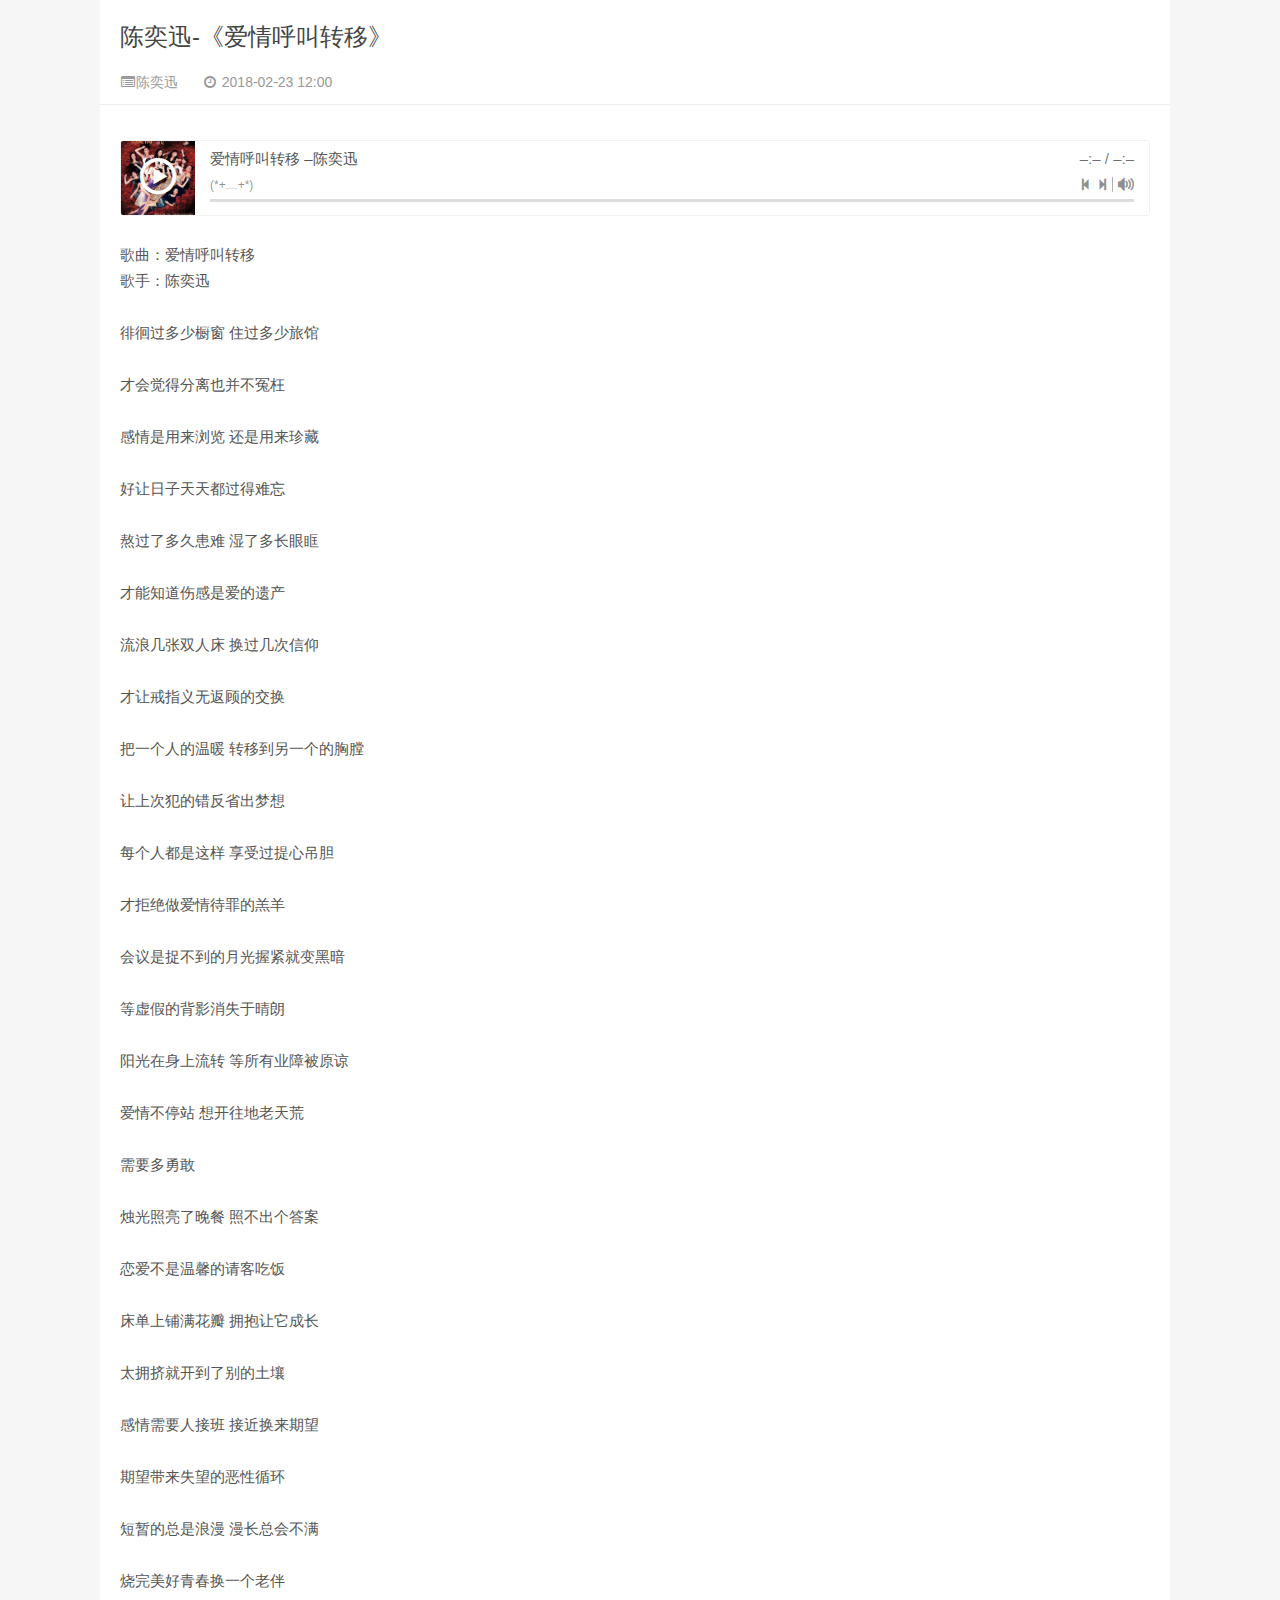
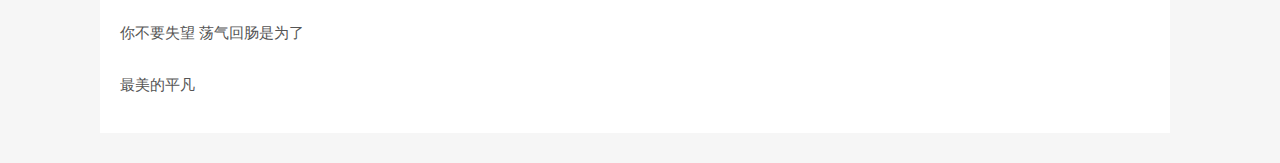
<file: Eason/aiqinghujiaozhuanyi/index.html>
<!DOCTYPE HTML>
<html>
<head>
    <meta charset="UTF-8">
    <meta http-equiv="X-UA-Compatible" content="IE=10,IE=9,IE=8">
    <meta name="viewport" content="width=device-width, initial-scale=1.0, user-scalable=0, minimum-scale=1.0, maximum-scale=1.0">
    <title>陈奕迅-《爱情呼叫转移》</title>
    <link rel='stylesheet' id='erphpdown-css' href='../resource/css/erphpdown.css?ver=9.02' type='text/css' media='screen'/>
    <link rel='stylesheet' id='style-css' href='../resource/css/style.css?ver=1.0' type='text/css' media='all'/>
    <script type='text/javascript' src='../resource/js/jquery.min.js?ver=1.0'></script>
    <script type="text/javascript">
        <!--
        /******************************************************************************

         ***   COPY PROTECTED BY http://chetangole.com/blog/wp-copyprotect/   version 3.1.0 ****

         ******************************************************************************/
        function clickIE4() {
            if (event.button == 2) {
                return false;
            }
        }

        function clickNS4(e) {
            if (document.layers || document.getElementById && !document.all) {
                if (e.which == 2 || e.which == 3) {
                    return false;
                }
            }
        }

        if (document.layers) {
            document.captureEvents(Event.MOUSEDOWN);
            document.onmousedown = clickNS4;
        }else if (document.all && !document.getElementById) {
            document.onmousedown = clickIE4;
        }
        document.oncontextmenu = new Function("return false")
        // -->
    </script>
    <meta name="keywords" content="免费曲目, 爱情呼叫转移, 陈奕迅">
    <meta name="description" content="歌曲：爱情呼叫转移 歌手：陈奕迅">
    <link rel="shortcut icon" href="/wp-content/uploads/2016/09/favicon.ico" type="image/x-icon"/>
    <!--[if lt IE 9]>
    <script src="../resource/js/html5.js"></script><![endif]-->
</head>
<body class="post-template-default single single-post postid-23 single-format-standard">
<section class="container">
    <div class="content-wrap">
        <div class="content" style="margin:0 auto">
            <header class="article-header">
                <h1 class="article-title"><a href="https://sanyeyang.github.io/Music/Eason/aiqinghujiaozhuanyi/">陈奕迅-《爱情呼叫转移》</a></h1>
                <div class="meta">
                    <span id="mute-category" class="muted"><i class="fa fa-list-alt"></i>陈奕迅</span>
                    <time class="muted"><i class="fa fa-clock-o"></i> 2018-02-23 12:00</time>
            </header>
            <div class="banner banner-post">
            </div>
            <article class="article-content">
                <p>
                    <script>var playlist = []</script>
                </p>
                <div id="nm_jplayer" style="display:none"></div>
                <div id="nm-player-0" class="nmsingle-container">
                    <div class="nmsingle-cover"
                         style="background-image:url(../resource/images/aiqinghujiaozhuanyi.jpg)">
                        <span class="nms-play-btn fxfont nm-play" data-index=0></span></div>
                    <div class="nmsingle-info">
                        <div class="nmplayer-top"><span class="nmplayer-title">爱情呼叫转移 &#8211;陈奕迅</span><span class="nmsingle-playtime"><span class="current-time">&#8211;:&#8211;</span> / <span class="duration">&#8211;:&#8211;</span></span></div>
                        <div class="nmplayer-mid">
                            <div class="nmplayer-control" data-index=0><span class="fxfont nm-previous"></span><span class="fxfont nm-next"></span><span class="nm-mute fxfont"></span></div>
                            <div class="nmsingle-lrc">(*+﹏+*)</div>
                        </div>
                        <div class="nmsingle-process" data-index="0">
                            <div class="nmsingle-process-bar"></div>
                        </div>
                    </div>
                </div>
                <p>
                    <script>playlist.push([{
                        "title": "\u7231\u60c5\u547c\u53eb\u8f6c\u79fb",
                        "artist": "\u9648\u5955\u8fc5",
                        "mp3": "../resource/mp3/aiqinghujiaozhuanyi.mp3",
                        "cover": "../resource/images/aiqinghujiaozhuanyi.jpg",
                        "lrc": ""
                    }]);</script>
                    <br/>
                    歌曲：爱情呼叫转移<br/>
                    歌手：陈奕迅<br/><br>
                    徘徊过多少橱窗 住过多少旅馆<br>
                    <br>才会觉得分离也并不冤枉<br>
                    <br>感情是用来浏览 还是用来珍藏<br>
                    <br>好让日子天天都过得难忘<br>
                    <br>熬过了多久患难 湿了多长眼眶<br>
                    <br>才能知道伤感是爱的遗产<br>
                    <br>流浪几张双人床 换过几次信仰<br>
                    <br>才让戒指义无返顾的交换<br>

                    <!--two-->
                    <br>把一个人的温暖 转移到另一个的胸膛<br>
                    <br>让上次犯的错反省出梦想<br>
                    <br>每个人都是这样 享受过提心吊胆<br>
                    <br>才拒绝做爱情待罪的羔羊<br>
                    <br>会议是捉不到的月光握紧就变黑暗<br>
                    <br>等虚假的背影消失于晴朗<br>
                    <br>阳光在身上流转 等所有业障被原谅<br>
                    <br>爱情不停站 想开往地老天荒<br>
                    <br>需要多勇敢<br>

                    <br>烛光照亮了晚餐 照不出个答案<br>
                    <br>恋爱不是温馨的请客吃饭<br>
                    <br>床单上铺满花瓣 拥抱让它成长<br>
                    <br>太拥挤就开到了别的土壤<br>
                    <br>感情需要人接班 接近换来期望<br>
                    <br>期望带来失望的恶性循环<br>
                    <br>短暂的总是浪漫 漫长总会不满<br>
                    <br>烧完美好青春换一个老伴<br>

                    <br>你不要失望 荡气回肠是为了<br>
                    <br>最美的平凡
            </article>
            </br>
        </div>
    </div>
</section>
<link rel='stylesheet' id='nms-css' href='../resource/css/single.min.css?ver=3.0.12' type='text/css' media='all'/>
<script type='text/javascript' src='../resource/js/jquery.colorbox-min.js?ver=9.02'></script>
<script type='text/javascript'>
    /* <![CDATA[ */
    var nm_ajax_url = {
        "swfurl": "../resource/swf/jquery.jplayer.swf",
        "message": "\u6587\u4ef6\u635f\u574f\uff0c\u8bf7\u68c0\u67e5\u63d2\u4ef6\u7684\u5b8c\u6574\u6027\u3002"
    };
    /* ]]> */
</script>
<script type='text/javascript' src='../resource/js/base.min.js?ver=3.0.12'></script>
<script type='text/javascript' src='../resource/js/single.min.js?ver=3.0.12'></script>
</body>
</html>
</file>
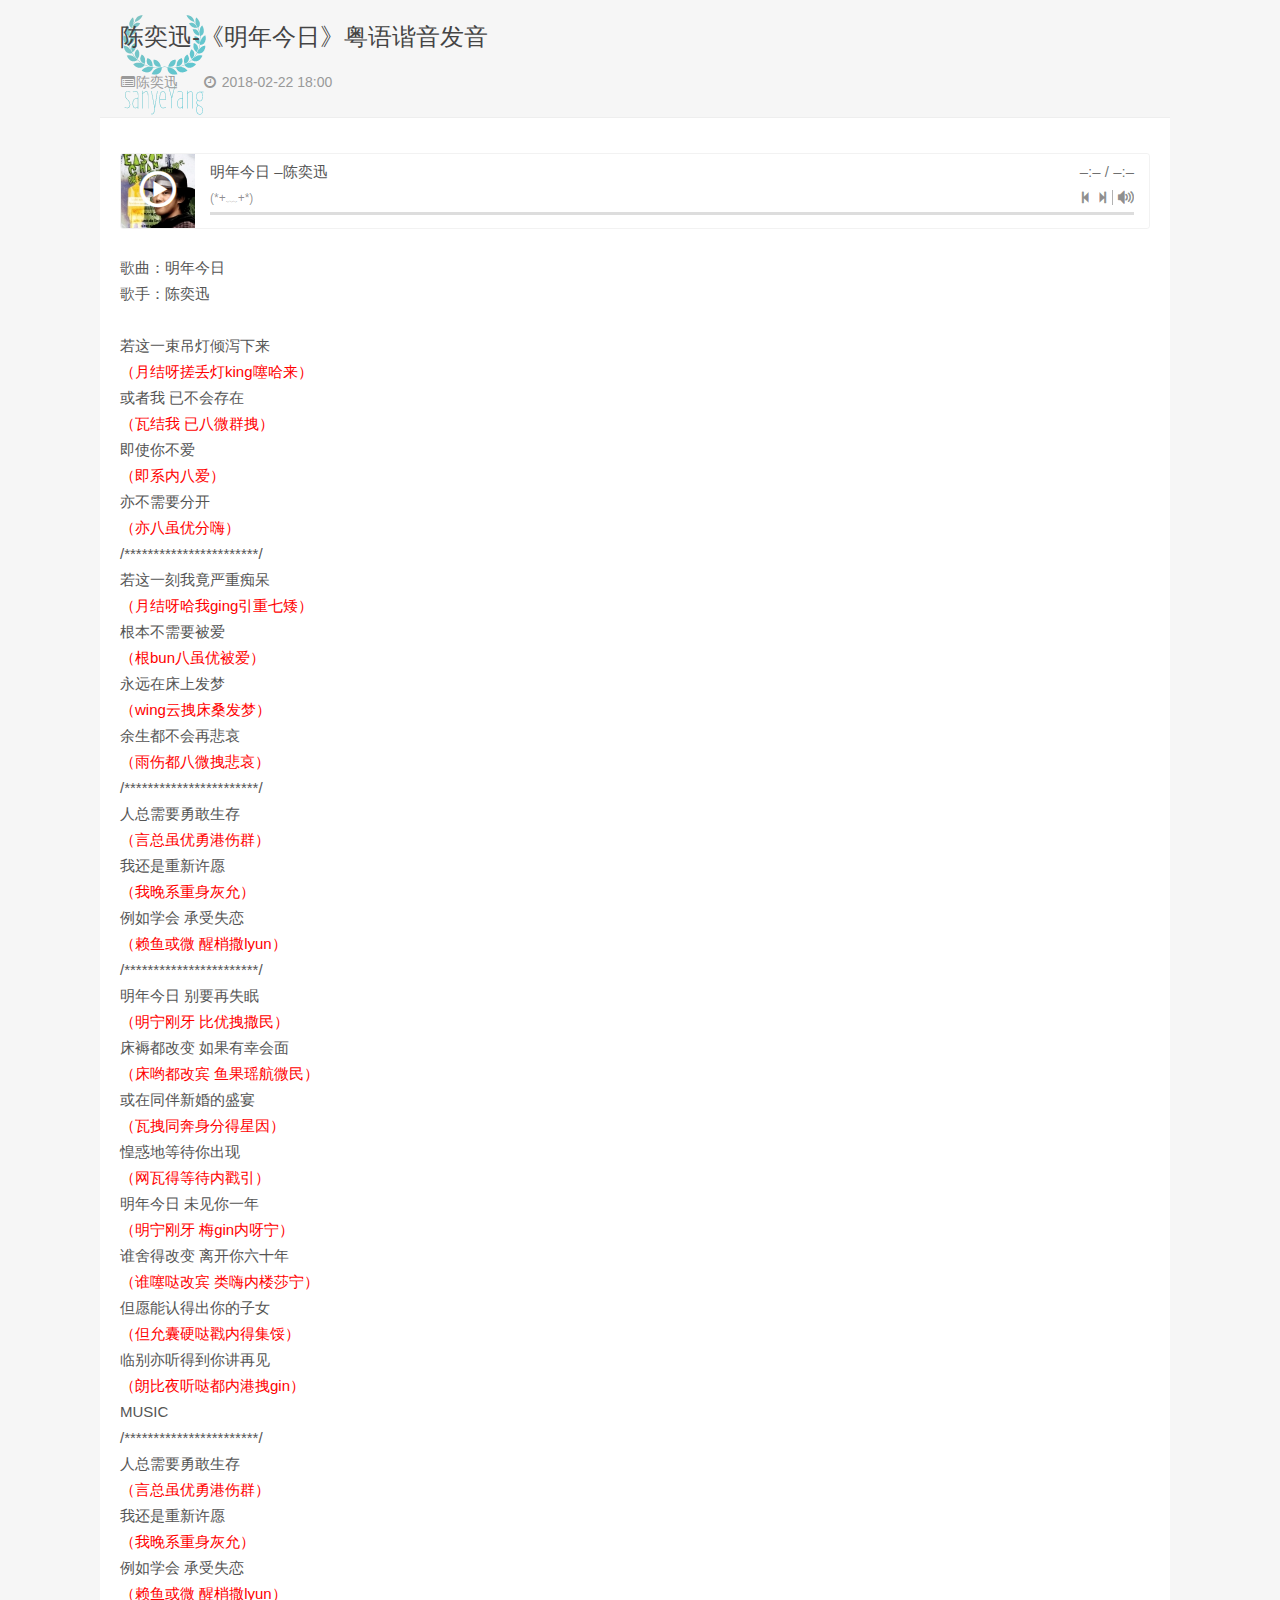
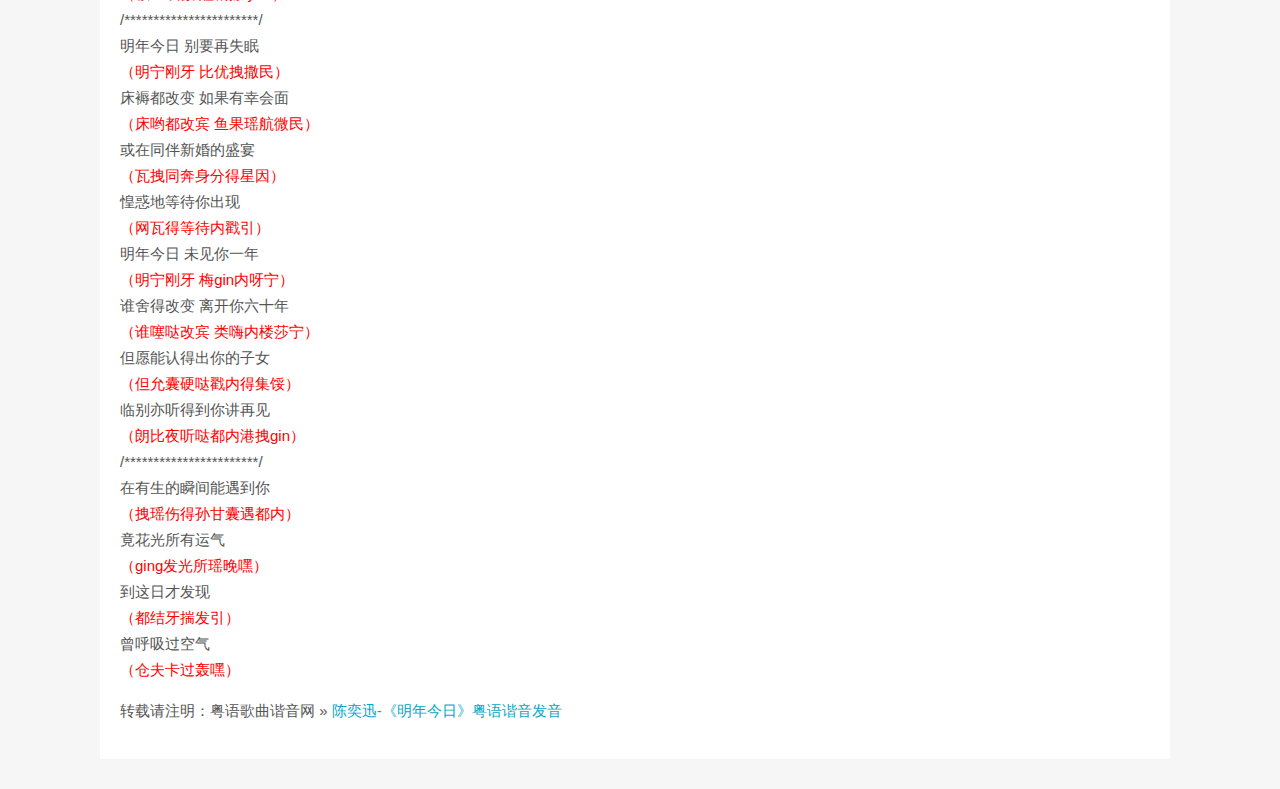
<file: Eason/fushishanxia/index.html>
<!DOCTYPE HTML>
<html>
<head>
    <meta charset="UTF-8">
    <meta http-equiv="X-UA-Compatible" content="IE=10,IE=9,IE=8">
    <meta name="viewport" content="width=device-width, initial-scale=1.0, user-scalable=0, minimum-scale=1.0, maximum-scale=1.0">
    <title>陈奕迅-《明年今日》粤语谐音发音</title>
    <link rel='stylesheet' id='erphpdown-css' href='../resource/css/erphpdown.css?ver=9.02' type='text/css' media='screen'/>
    <link rel='stylesheet' id='style-css' href='../resource/css/style.css?ver=1.0' type='text/css' media='all'/>
    <script type='text/javascript' src='../resource/js/jquery.min.js?ver=1.0'></script>
    <script type="text/javascript">
        <!--
        /******************************************************************************

         ***   COPY PROTECTED BY http://chetangole.com/blog/wp-copyprotect/   version 3.1.0 ****

         ******************************************************************************/
        function clickIE4() {
            if (event.button == 2) {
                return false;
            }
        }

        function clickNS4(e) {
            if (document.layers || document.getElementById && !document.all) {
                if (e.which == 2 || e.which == 3) {
                    return false;
                }
            }
        }

        if (document.layers) {
            document.captureEvents(Event.MOUSEDOWN);
            document.onmousedown = clickNS4;
        }else if (document.all && !document.getElementById) {
            document.onmousedown = clickIE4;
        }
        document.oncontextmenu = new Function("return false")
        // -->
    </script>
    <meta name="keywords" content="免费曲目, 明年今日粤语谐音, 陈奕迅">
    <meta name="description" content="歌曲：明年今日 歌手：陈奕迅 若这一束吊灯倾泻下来 （月结呀搓丢灯king噻哈来） 或者我 已不会存在 （瓦结我 已八微群拽） 即使你不爱 （即系内八爱） 亦不需要分开 （亦八虽优分嗨） /***********************/ 若这一刻我竟严重痴呆 （月结呀哈我ging引重七矮） 根本不需要被爱 （根bun八虽优被爱） 永远在床上发梦 （wing云拽床桑发梦） 余">
    <link rel="shortcut icon" href="../resource/images/favicon.ico" type="image/x-icon"/>
    <!--[if lt IE 9]>
    <script src="../resource/js/html5.js"></script><![endif]-->
</head>
<body class="post-template-default single single-post postid-23 single-format-standard">
<section class="container">
    <div class="content-wrap">
        <div class="content" style="margin:0 auto">
            <header class="article-header" style="background:url(../resource/images/background.png) no-repeat;padding: 2px 20px 25px;">
                <h1 class="article-title"><a href="https://sanyeyang.github.io/Music/Eason/mingnianjinri/">陈奕迅-《明年今日》粤语谐音发音</a></h1>
                <div class="meta">
                    <span id="mute-category" class="muted"><i class="fa fa-list-alt"></i>陈奕迅</span>
                    <time class="muted"><i class="fa fa-clock-o"></i> 2018-02-22 18:00</time>
            </header>
            <div class="banner banner-post">
            </div>
            <article class="article-content">
                <p>
                    <script>var playlist = []</script>
                </p>
                <div id="nm_jplayer" style="display:none"></div>
                <div id="nm-player-0" class="nmsingle-container">
                    <div class="nmsingle-cover"
                         style="background-image:url(../resource/images/mingnianjinri.jpg)">
                        <span class="nms-play-btn fxfont nm-play" data-index=0></span></div>
                    <div class="nmsingle-info">
                        <div class="nmplayer-top"><span class="nmplayer-title">明年今日 &#8211;陈奕迅</span><span class="nmsingle-playtime"><span class="current-time">&#8211;:&#8211;</span> / <span class="duration">&#8211;:&#8211;</span></span></div>
                        <div class="nmplayer-mid">
                            <div class="nmplayer-control" data-index=0><span class="fxfont nm-previous"></span><span class="fxfont nm-next"></span><span class="nm-mute fxfont"></span></div>
                            <div class="nmsingle-lrc">(*+﹏+*)</div>
                        </div>
                        <div class="nmsingle-process" data-index="0">
                            <div class="nmsingle-process-bar"></div>
                        </div>
                    </div>
                </div>
                <p>
                    <script>playlist.push([{
                        "title": "\u660e\u5e74\u4eca\u65e5",
                        "artist": "\u9648\u5955\u8fc5",
                        "mp3": "../resource/mp3/mingnianjinri.mp3",
                        "cover": "../resource/images/mingnianjinri.jpg",
                        "lrc": ""
                    }]);</script>
                    <br/>
                    歌曲：明年今日<br/>
                    歌手：陈奕迅<br/><br/>
                    若这一束吊灯倾泻下来<br/>
                    <span style="color: #ff0000;">（月结呀搓丢灯king噻哈来）</span><br/>
                    或者我 已不会存在<br/>
                    <span style="color: #ff0000;">（瓦结我 已八微群拽）</span><br/>
                    即使你不爱<br/>
                    <span style="color: #ff0000;">（即系内八爱）</span><br/>
                    亦不需要分开<br/>
                    <span style="color: #ff0000;">（亦八虽优分嗨）</span><br/>
                    /***********************/<br/>
                    若这一刻我竟严重痴呆<br/>
                    <span style="color: #ff0000;">（月结呀哈我ging引重七矮）</span><br/>
                    根本不需要被爱<br/>
                    <span style="color: #ff0000;">（根bun八虽优被爱）</span><br/>
                    永远在床上发梦<br/>
                    <span style="color: #ff0000;">（wing云拽床桑发梦）</span><br/>
                    余生都不会再悲哀<br/>
                    <span style="color: #ff0000;">（雨伤都八微拽悲哀）</span><br/>
                    /***********************/<br/>
                    人总需要勇敢生存<br/>
                    <span style="color: #ff0000;">（言总虽优勇港伤群）</span><br/>
                    我还是重新许愿<br/>
                    <span style="color: #ff0000;">（我晚系重身灰允）</span><br/>
                    例如学会 承受失恋<br/>
                    <span style="color: #ff0000;">（赖鱼或微 醒梢撒lyun）</span><br/>
                    /***********************/<br/>
                    明年今日 别要再失眠<br/>
                    <span style="color: #ff0000;">（明宁刚牙 比优拽撒民）</span><br/>
                    床褥都改变 如果有幸会面<br/>
                    <span style="color: #ff0000;">（床哟都改宾 鱼果瑶航微民）</span><br/>
                    或在同伴新婚的盛宴<br/>
                    <span style="color: #ff0000;">（瓦拽同奔身分得星因）</span><br/>
                    惶惑地等待你出现<br/>
                    <span style="color: #ff0000;">（网瓦得等待内戳引）</span><br/>
                    明年今日 未见你一年<br/>
                    <span style="color: #ff0000;">（明宁刚牙 梅gin内呀宁）</span><br/>
                    谁舍得改变 离开你六十年<br/>
                    <span style="color: #ff0000;">（谁噻哒改宾 类嗨内楼莎宁）</span><br/>
                    但愿能认得出你的子女<br/>
                    <span style="color: #ff0000;">（但允囊硬哒戳内得集馁）</span><br/>
                    临别亦听得到你讲再见<br/>
                    <span style="color: #ff0000;">（朗比夜听哒都内港拽gin）</span><br/>
                    MUSIC<br/>
                    /***********************/<br/>
                    人总需要勇敢生存<br/>
                    <span style="color: #ff0000;">（言总虽优勇港伤群）</span><br/>
                    我还是重新许愿<br/>
                    <span style="color: #ff0000;">（我晚系重身灰允）</span><br/>
                    例如学会 承受失恋<br/>
                    <span style="color: #ff0000;">（赖鱼或微 醒梢撒lyun）</span><br/>
                    /***********************/<br/>
                    明年今日 别要再失眠<br/>
                    <span style="color: #ff0000;">（明宁刚牙 比优拽撒民）</span><br/>
                    床褥都改变 如果有幸会面<br/>
                    <span style="color: #ff0000;">（床哟都改宾 鱼果瑶航微民）</span><br/>
                    或在同伴新婚的盛宴<br/>
                    <span style="color: #ff0000;">（瓦拽同奔身分得星因）</span><br/>
                    惶惑地等待你出现<br/>
                    <span style="color: #ff0000;">（网瓦得等待内戳引）</span><br/>
                    明年今日 未见你一年<br/>
                    <span style="color: #ff0000;">（明宁刚牙 梅gin内呀宁）</span><br/>
                    谁舍得改变 离开你六十年<br/>
                    <span style="color: #ff0000;">（谁噻哒改宾 类嗨内楼莎宁）</span><br/>
                    但愿能认得出你的子女<br/>
                    <span style="color: #ff0000;">（但允囊硬哒戳内得集馁）</span><br/>
                    临别亦听得到你讲再见<br/>
                    <span style="color: #ff0000;">（朗比夜听哒都内港拽gin）</span><br/>
                    /***********************/<br/>
                    在有生的瞬间能遇到你<br/>
                    <span style="color: #ff0000;">（拽瑶伤得孙甘囊遇都内）</span><br/>
                    竟花光所有运气<br/>
                    <span style="color: #ff0000;">（ging发光所瑶晚嘿）</span><br/>
                    到这日才发现<br/>
                    <span style="color: #ff0000;">（都结牙揣发引）</span><br/>
                    曾呼吸过空气<br/>
                    <span style="color: #ff0000;">（仓夫卡过轰嘿）</span></p>
                <p class="zz-t">转载请注明：粤语歌曲谐音网 &raquo; <a href="https://sanyeyang.github.io/Music/Eason/mingnianjinri/">陈奕迅-《明年今日》粤语谐音发音</a></p>
            </article>
            </br>
        </div>
    </div>
</section>
<link rel='stylesheet' id='nms-css' href='../resource/css/single.min.css?ver=3.0.12' type='text/css' media='all'/>
<script type='text/javascript' src='../resource/js/jquery.colorbox-min.js?ver=9.02'></script>
<script type='text/javascript'>
    /* <![CDATA[ */
    var nm_ajax_url = {
        "swfurl": "../resource/swf/jquery.jplayer.swf",
        "message": "\u6587\u4ef6\u635f\u574f\uff0c\u8bf7\u68c0\u67e5\u63d2\u4ef6\u7684\u5b8c\u6574\u6027\u3002"
    };
    /* ]]> */
</script>
<script type='text/javascript' src='../resource/js/base.min.js?ver=3.0.12'></script>
<script type='text/javascript' src='../resource/js/single.min.js?ver=3.0.12'></script>
</body>
</html>
</file>
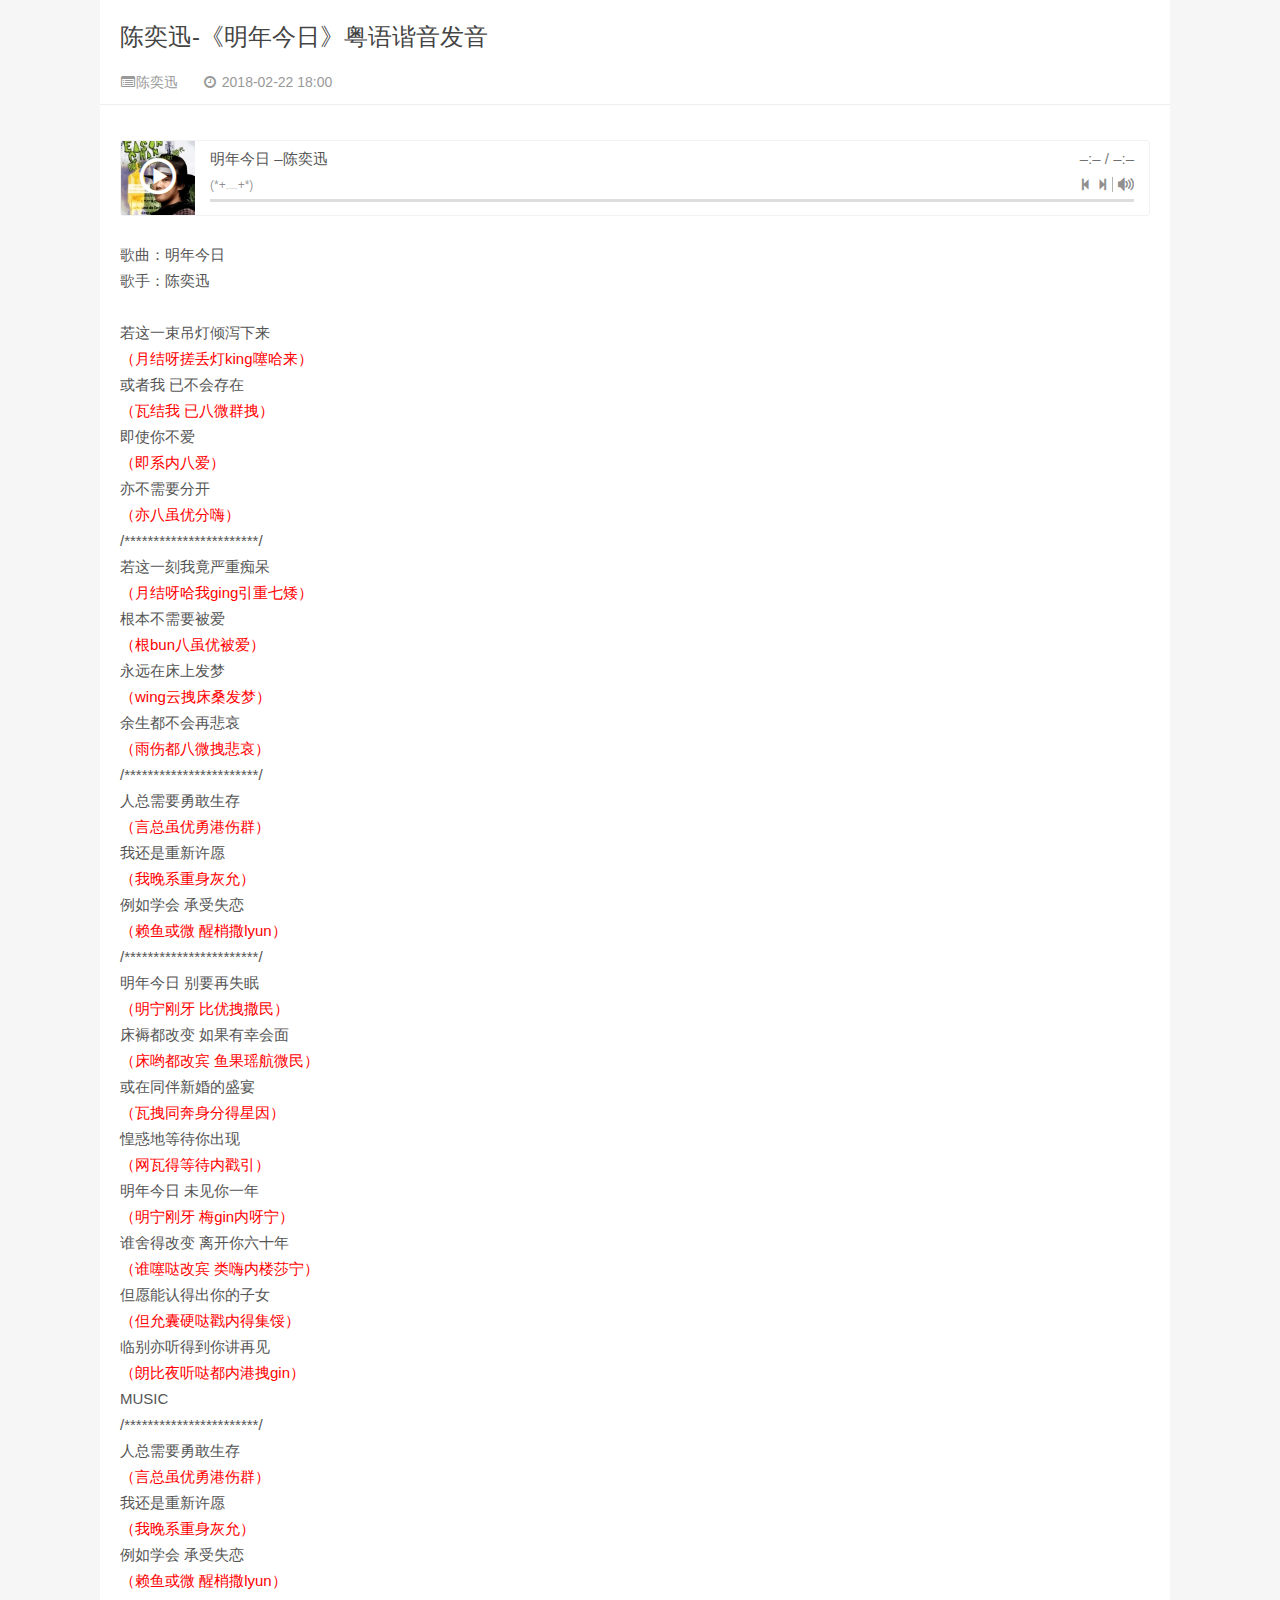
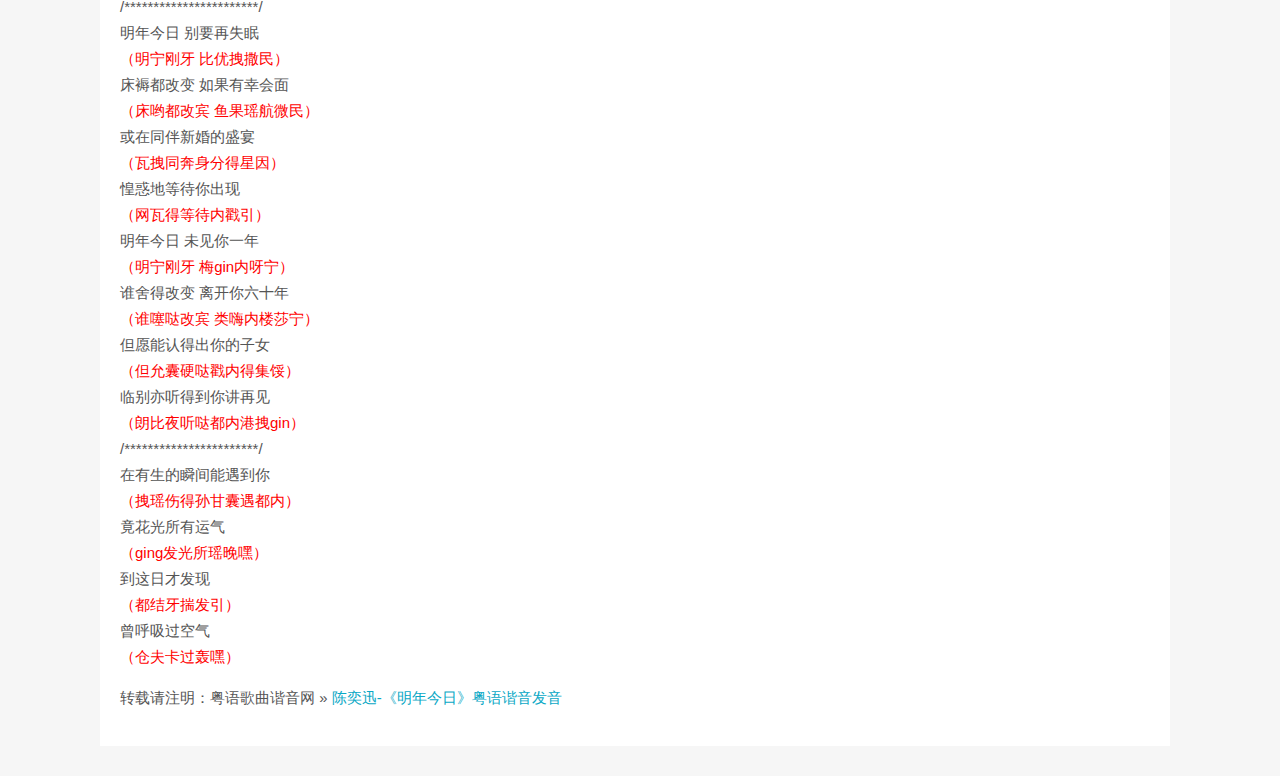
<file: Eason/mingnianjinri/index.html>
<!DOCTYPE HTML>
<html>
<head>
    <meta charset="UTF-8">
    <meta http-equiv="X-UA-Compatible" content="IE=10,IE=9,IE=8">
    <meta name="viewport" content="width=device-width, initial-scale=1.0, user-scalable=0, minimum-scale=1.0, maximum-scale=1.0">
    <title>陈奕迅-《明年今日》粤语谐音发音 &#8211; 粤语歌曲谐音网-</title>
    <link rel='stylesheet' id='erphpdown-css' href='../resource/css/erphpdown.css?ver=9.02' type='text/css' media='screen'/>
    <link rel='stylesheet' id='style-css' href='../resource/css/style.css?ver=1.0' type='text/css' media='all'/>
    <script type='text/javascript' src='../resource/js/jquery.min.js?ver=1.0'></script>
    <script type="text/javascript">
        <!--
        /******************************************************************************

         ***   COPY PROTECTED BY http://chetangole.com/blog/wp-copyprotect/   version 3.1.0 ****

         ******************************************************************************/
        function clickIE4() {
            if (event.button == 2) {
                return false;
            }
        }

        function clickNS4(e) {
            if (document.layers || document.getElementById && !document.all) {
                if (e.which == 2 || e.which == 3) {
                    return false;
                }
            }
        }

        if (document.layers) {
            document.captureEvents(Event.MOUSEDOWN);
            document.onmousedown = clickNS4;
        }else if (document.all && !document.getElementById) {
            document.onmousedown = clickIE4;
        }
        document.oncontextmenu = new Function("return false")
        // -->
    </script>
    <meta name="keywords" content="免费曲目, 明年今日粤语谐音, 陈奕迅">
    <meta name="description" content="歌曲：明年今日 歌手：陈奕迅 若这一束吊灯倾泻下来 （月结呀搓丢灯king噻哈来） 或者我 已不会存在 （瓦结我 已八微群拽） 即使你不爱 （即系内八爱） 亦不需要分开 （亦八虽优分嗨） /***********************/ 若这一刻我竟严重痴呆 （月结呀哈我ging引重七矮） 根本不需要被爱 （根bun八虽优被爱） 永远在床上发梦 （wing云拽床桑发梦） 余">
    <link rel="shortcut icon" href="/wp-content/uploads/2016/09/favicon.ico" type="image/x-icon"/>
    <!--[if lt IE 9]>
    <script src="../resource/js/html5.js"></script><![endif]-->
</head>
<body class="post-template-default single single-post postid-23 single-format-standard">
<section class="container">
    <div class="content-wrap">
        <div class="content" style="margin:0 auto">
            <header class="article-header">
                <h1 class="article-title"><a href="https://sanyeyang.github.io/Music/Eason/mingnianjinri/">陈奕迅-《明年今日》粤语谐音发音</a></h1>
                <div class="meta">
                    <span id="mute-category" class="muted"><i class="fa fa-list-alt"></i>陈奕迅</span>
                    <time class="muted"><i class="fa fa-clock-o"></i> 2018-02-22 18:00</time>
            </header>
            <div class="banner banner-post">
            </div>
            <article class="article-content">
                <p>
                    <script>var playlist = []</script>
                </p>
                <div id="nm_jplayer" style="display:none"></div>
                <div id="nm-player-0" class="nmsingle-container">
                    <div class="nmsingle-cover"
                         style="background-image:url(../resource/images/mingnianjinri.jpg)">
                        <span class="nms-play-btn fxfont nm-play" data-index=0></span></div>
                    <div class="nmsingle-info">
                        <div class="nmplayer-top"><span class="nmplayer-title">明年今日 &#8211;陈奕迅</span><span class="nmsingle-playtime"><span class="current-time">&#8211;:&#8211;</span> / <span class="duration">&#8211;:&#8211;</span></span></div>
                        <div class="nmplayer-mid">
                            <div class="nmplayer-control" data-index=0><span class="fxfont nm-previous"></span><span class="fxfont nm-next"></span><span class="nm-mute fxfont"></span></div>
                            <div class="nmsingle-lrc">(*+﹏+*)</div>
                        </div>
                        <div class="nmsingle-process" data-index="0">
                            <div class="nmsingle-process-bar"></div>
                        </div>
                    </div>
                </div>
                <p>
                    <script>playlist.push([{
                        "title": "\u660e\u5e74\u4eca\u65e5",
                        "artist": "\u9648\u5955\u8fc5",
                        "mp3": "../resource/mp3/mingnianjinri.mp3",
                        "cover": "../resource/images/mingnianjinri.jpg",
                        "lrc": ""
                    }]);</script>
                    <br/>
                    歌曲：明年今日<br/>
                    歌手：陈奕迅<br/><br/>
                    若这一束吊灯倾泻下来<br/>
                    <span style="color: #ff0000;">（月结呀搓丢灯king噻哈来）</span><br/>
                    或者我 已不会存在<br/>
                    <span style="color: #ff0000;">（瓦结我 已八微群拽）</span><br/>
                    即使你不爱<br/>
                    <span style="color: #ff0000;">（即系内八爱）</span><br/>
                    亦不需要分开<br/>
                    <span style="color: #ff0000;">（亦八虽优分嗨）</span><br/>
                    /***********************/<br/>
                    若这一刻我竟严重痴呆<br/>
                    <span style="color: #ff0000;">（月结呀哈我ging引重七矮）</span><br/>
                    根本不需要被爱<br/>
                    <span style="color: #ff0000;">（根bun八虽优被爱）</span><br/>
                    永远在床上发梦<br/>
                    <span style="color: #ff0000;">（wing云拽床桑发梦）</span><br/>
                    余生都不会再悲哀<br/>
                    <span style="color: #ff0000;">（雨伤都八微拽悲哀）</span><br/>
                    /***********************/<br/>
                    人总需要勇敢生存<br/>
                    <span style="color: #ff0000;">（言总虽优勇港伤群）</span><br/>
                    我还是重新许愿<br/>
                    <span style="color: #ff0000;">（我晚系重身灰允）</span><br/>
                    例如学会 承受失恋<br/>
                    <span style="color: #ff0000;">（赖鱼或微 醒梢撒lyun）</span><br/>
                    /***********************/<br/>
                    明年今日 别要再失眠<br/>
                    <span style="color: #ff0000;">（明宁刚牙 比优拽撒民）</span><br/>
                    床褥都改变 如果有幸会面<br/>
                    <span style="color: #ff0000;">（床哟都改宾 鱼果瑶航微民）</span><br/>
                    或在同伴新婚的盛宴<br/>
                    <span style="color: #ff0000;">（瓦拽同奔身分得星因）</span><br/>
                    惶惑地等待你出现<br/>
                    <span style="color: #ff0000;">（网瓦得等待内戳引）</span><br/>
                    明年今日 未见你一年<br/>
                    <span style="color: #ff0000;">（明宁刚牙 梅gin内呀宁）</span><br/>
                    谁舍得改变 离开你六十年<br/>
                    <span style="color: #ff0000;">（谁噻哒改宾 类嗨内楼莎宁）</span><br/>
                    但愿能认得出你的子女<br/>
                    <span style="color: #ff0000;">（但允囊硬哒戳内得集馁）</span><br/>
                    临别亦听得到你讲再见<br/>
                    <span style="color: #ff0000;">（朗比夜听哒都内港拽gin）</span><br/>
                    MUSIC<br/>
                    /***********************/<br/>
                    人总需要勇敢生存<br/>
                    <span style="color: #ff0000;">（言总虽优勇港伤群）</span><br/>
                    我还是重新许愿<br/>
                    <span style="color: #ff0000;">（我晚系重身灰允）</span><br/>
                    例如学会 承受失恋<br/>
                    <span style="color: #ff0000;">（赖鱼或微 醒梢撒lyun）</span><br/>
                    /***********************/<br/>
                    明年今日 别要再失眠<br/>
                    <span style="color: #ff0000;">（明宁刚牙 比优拽撒民）</span><br/>
                    床褥都改变 如果有幸会面<br/>
                    <span style="color: #ff0000;">（床哟都改宾 鱼果瑶航微民）</span><br/>
                    或在同伴新婚的盛宴<br/>
                    <span style="color: #ff0000;">（瓦拽同奔身分得星因）</span><br/>
                    惶惑地等待你出现<br/>
                    <span style="color: #ff0000;">（网瓦得等待内戳引）</span><br/>
                    明年今日 未见你一年<br/>
                    <span style="color: #ff0000;">（明宁刚牙 梅gin内呀宁）</span><br/>
                    谁舍得改变 离开你六十年<br/>
                    <span style="color: #ff0000;">（谁噻哒改宾 类嗨内楼莎宁）</span><br/>
                    但愿能认得出你的子女<br/>
                    <span style="color: #ff0000;">（但允囊硬哒戳内得集馁）</span><br/>
                    临别亦听得到你讲再见<br/>
                    <span style="color: #ff0000;">（朗比夜听哒都内港拽gin）</span><br/>
                    /***********************/<br/>
                    在有生的瞬间能遇到你<br/>
                    <span style="color: #ff0000;">（拽瑶伤得孙甘囊遇都内）</span><br/>
                    竟花光所有运气<br/>
                    <span style="color: #ff0000;">（ging发光所瑶晚嘿）</span><br/>
                    到这日才发现<br/>
                    <span style="color: #ff0000;">（都结牙揣发引）</span><br/>
                    曾呼吸过空气<br/>
                    <span style="color: #ff0000;">（仓夫卡过轰嘿）</span></p>
                <p class="zz-t">转载请注明：粤语歌曲谐音网 &raquo; <a href="https://sanyeyang.github.io/Music/Eason/mingnianjinri/">陈奕迅-《明年今日》粤语谐音发音</a></p>
            </article>
            </br>
        </div>
    </div>
</section>
<link rel='stylesheet' id='nms-css' href='../resource/css/single.min.css?ver=3.0.12' type='text/css' media='all'/>
<script type='text/javascript' src='../resource/js/jquery.colorbox-min.js?ver=9.02'></script>
<script type='text/javascript'>
    /* <![CDATA[ */
    var nm_ajax_url = {
        "swfurl": "../resource/swf/jquery.jplayer.swf",
        "message": "\u6587\u4ef6\u635f\u574f\uff0c\u8bf7\u68c0\u67e5\u63d2\u4ef6\u7684\u5b8c\u6574\u6027\u3002"
    };
    /* ]]> */
</script>
<script type='text/javascript' src='../resource/js/base.min.js?ver=3.0.12'></script>
<script type='text/javascript' src='../resource/js/single.min.js?ver=3.0.12'></script>
</body>
</html>
</file>
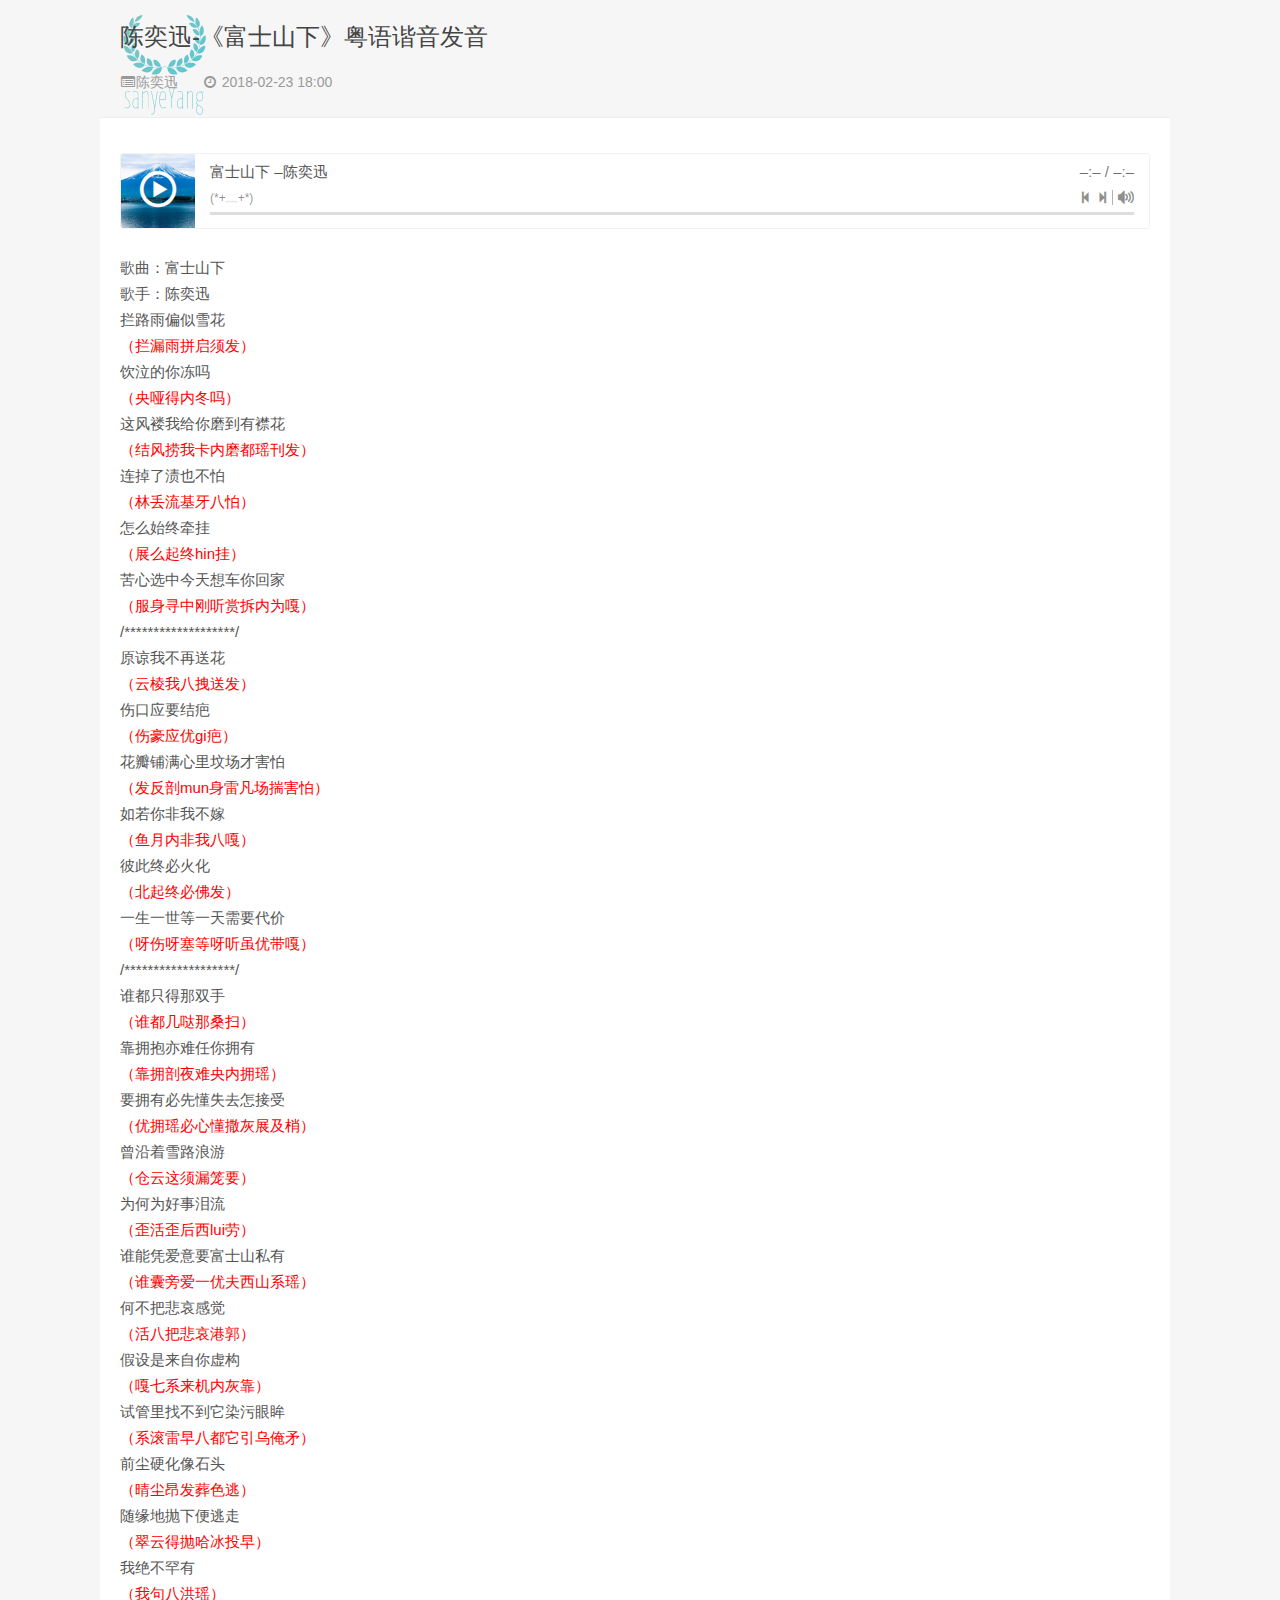
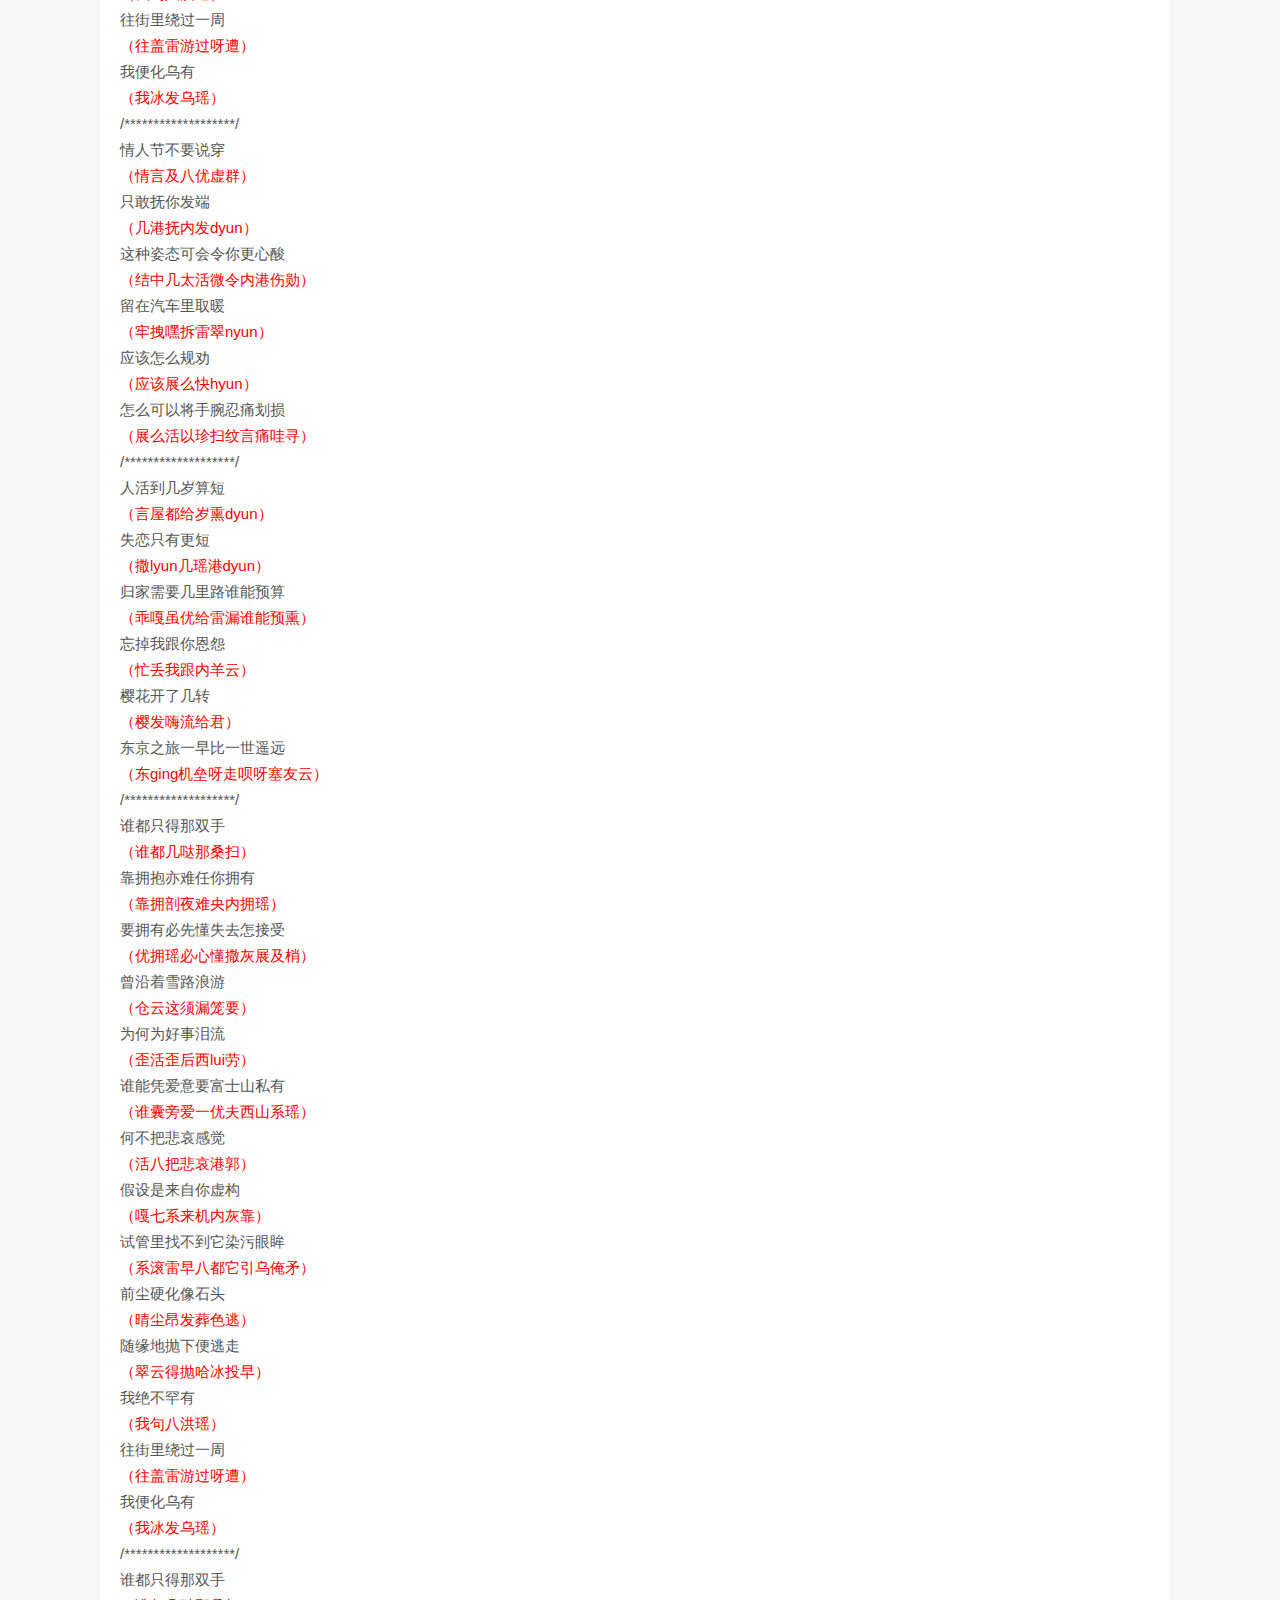
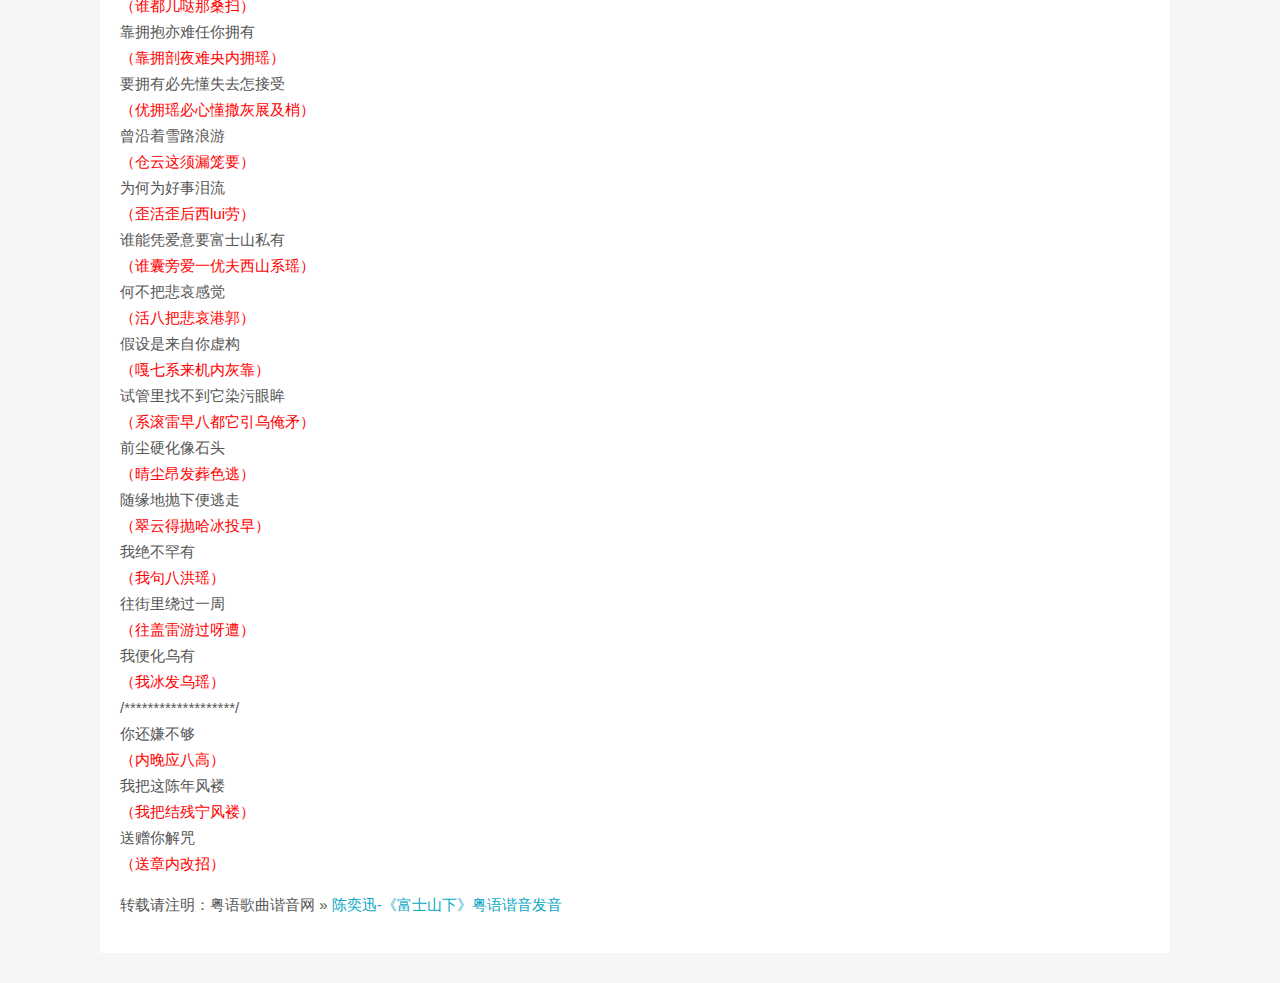
<file: Eason/fushishanxia/index_copy.html>
<!DOCTYPE HTML>
<html>
<head>
    <meta charset="UTF-8">
    <meta http-equiv="X-UA-Compatible" content="IE=10,IE=9,IE=8">
    <meta name="viewport" content="width=device-width, initial-scale=1.0, user-scalable=0, minimum-scale=1.0, maximum-scale=1.0">
    <title>陈奕迅-《富士山下》粤语谐音发音</title>
    <link rel='stylesheet' id='erphpdown-css' href='../resource/css/erphpdown.css?ver=9.02' type='text/css' media='screen'/>
    <link rel='stylesheet' id='style-css' href='../resource/css/style.css?ver=1.0' type='text/css' media='all'/>
    <script type='text/javascript' src='../resource/js/jquery.min.js?ver=1.0'></script>
    <script type="text/javascript">
        <!--
        /******************************************************************************

         ***   COPY PROTECTED BY http://chetangole.com/blog/wp-copyprotect/   version 3.1.0 ****

         ******************************************************************************/
        function clickIE4() {
            if (event.button == 2) {
                return false;
            }
        }

        function clickNS4(e) {
            if (document.layers || document.getElementById && !document.all) {
                if (e.which == 2 || e.which == 3) {
                    return false;
                }
            }
        }

        if (document.layers) {
            document.captureEvents(Event.MOUSEDOWN);
            document.onmousedown = clickNS4;
        }else if (document.all && !document.getElementById) {
            document.onmousedown = clickIE4;
        }
        document.oncontextmenu = new Function("return false")
        // -->
    </script>
    <meta name="keywords" content="免费曲目, 明年今日粤语谐音, 陈奕迅">
    <meta name="description" content="歌曲：富士山下 歌手：陈奕迅 拦路雨偏似雪花 （拦漏雨拼启须发） 饮泣的你冻吗 （央哑得内冬吗） 这风褛我给你磨到有襟花 （结风捞我卡内磨都瑶刊发） 连掉了渍也不怕 （林丢流基牙八怕） 怎么始终牵挂 （展么起终hin挂） 苦心选中今天想车你回家 （服身寻中刚听赏拆内为嘎） /*******************/ 原谅我不再送花 （云棱我八拽送发） 伤口应要结疤 （伤豪">
    <link rel="shortcut icon" href="../resource/images/favicon.ico" type="image/x-icon"/>
    <!--[if lt IE 9]>
    <script src="../resource/js/html5.js"></script><![endif]-->
</head>
<body class="post-template-default single single-post postid-23 single-format-standard">
<section class="container">
    <div class="content-wrap">
        <div class="content" style="margin:0 auto">
            <header class="article-header" style="background:url(../resource/images/background.png) no-repeat;padding: 2px 20px 25px;">
                <h1 class="article-title"><a href="https://sanyeyang.github.io/Music/Eason/fushishanxia/">陈奕迅-《富士山下》粤语谐音发音</a></h1>
                <div class="meta">
                    <span id="mute-category" class="muted"><i class="fa fa-list-alt"></i>陈奕迅</span>
                    <time class="muted"><i class="fa fa-clock-o"></i> 2018-02-23 18:00</time>
            </header>
            <div class="banner banner-post">
            </div>
            <article class="article-content">
                <p>
                    <script>var playlist = []</script>
                </p>
                <div id="nm_jplayer" style="display:none"></div>
                <div id="nm-player-0" class="nmsingle-container">
                    <div class="nmsingle-cover"
                         style="background-image:url(../resource/images/fushishanxia.jpg)">
                        <span class="nms-play-btn fxfont nm-play" data-index=0></span></div>
                    <div class="nmsingle-info">
                        <div class="nmplayer-top"><span class="nmplayer-title">富士山下 &#8211;陈奕迅</span><span class="nmsingle-playtime"><span class="current-time">&#8211;:&#8211;</span> / <span class="duration">&#8211;:&#8211;</span></span></div>
                        <div class="nmplayer-mid">
                            <div class="nmplayer-control" data-index=0><span class="fxfont nm-previous"></span><span class="fxfont nm-next"></span><span class="nm-mute fxfont"></span></div>
                            <div class="nmsingle-lrc">(*+﹏+*)</div>
                        </div>
                        <div class="nmsingle-process" data-index="0">
                            <div class="nmsingle-process-bar"></div>
                        </div>
                    </div>
                </div>
                <p>
                    <script>playlist.push([{
                        "title": "\u5bcc\u58eb\u5c71\u4e0b",
                        "artist": "\u9648\u5955\u8fc5",
                        "mp3": "../resource/mp3/fushishanxia.mp3",
                        "cover": "../resource/images/fushishanxia.jpg",
                        "lrc": ""
                    }]);</script>
                    <br/>
                    歌曲：富士山下<br />
                    歌手：陈奕迅<br />
                    拦路雨偏似雪花<br />
                    <span style="color: #ff0000;">（拦漏雨拼启须发）</span><br />
                    饮泣的你冻吗<br />
                    <span style="color: #ff0000;">（央哑得内冬吗）</span><br />
                    这风褛我给你磨到有襟花<br />
                    <span style="color: #ff0000;">（结风捞我卡内磨都瑶刊发）</span><br />
                    连掉了渍也不怕<br />
                    <span style="color: #ff0000;">（林丢流基牙八怕）</span><br />
                    怎么始终牵挂<br />
                    <span style="color: #ff0000;">（展么起终hin挂）</span><br />
                    苦心选中今天想车你回家<br />
                    <span style="color: #ff0000;">（服身寻中刚听赏拆内为嘎）</span><br />
                    /*******************/<br />
                    原谅我不再送花<br />
                    <span style="color: #ff0000;">（云棱我八拽送发）</span><br />
                    伤口应要结疤<br />
                    <span style="color: #ff0000;">（伤豪应优gi疤）</span><br />
                    花瓣铺满心里坟场才害怕<br />
                    <span style="color: #ff0000;">（发反剖mun身雷凡场揣害怕）</span><br />
                    如若你非我不嫁<br />
                    <span style="color: #ff0000;">（鱼月内非我八嘎）</span><br />
                    彼此终必火化<br />
                    <span style="color: #ff0000;">（北起终必佛发）</span><br />
                    一生一世等一天需要代价<br />
                    <span style="color: #ff0000;">（呀伤呀塞等呀听虽优带嘎）</span><br />
                    /*******************/<br />
                    谁都只得那双手<br />
                    <span style="color: #ff0000;">（谁都几哒那桑扫）</span><br />
                    靠拥抱亦难任你拥有<br />
                    <span style="color: #ff0000;">（靠拥剖夜难央内拥瑶）</span><br />
                    要拥有必先懂失去怎接受<br />
                    <span style="color: #ff0000;">（优拥瑶必心懂撒灰展及梢）</span><br />
                    曾沿着雪路浪游<br />
                    <span style="color: #ff0000;">（仓云这须漏笼要）</span><br />
                    为何为好事泪流<br />
                    <span style="color: #ff0000;">（歪活歪后西lui劳）</span><br />
                    谁能凭爱意要富士山私有<br />
                    <span style="color: #ff0000;">（谁囊旁爱一优夫西山系瑶）</span><br />
                    何不把悲哀感觉<br />
                    <span style="color: #ff0000;">（活八把悲哀港郭）</span><br />
                    假设是来自你虚构<br />
                    <span style="color: #ff0000;">（嘎七系来机内灰靠）</span><br />
                    试管里找不到它染污眼眸<br />
                    <span style="color: #ff0000;">（系滚雷早八都它引乌俺矛）</span><br />
                    前尘硬化像石头<br />
                    <span style="color: #ff0000;">（晴尘昂发葬色逃）</span><br />
                    随缘地抛下便逃走<br />
                    <span style="color: #ff0000;">（翠云得抛哈冰投早）</span><br />
                    我绝不罕有<br />
                    <span style="color: #ff0000;">（我句八洪瑶）</span><br />
                    往街里绕过一周<br />
                    <span style="color: #ff0000;">（往盖雷游过呀遭）</span><br />
                    我便化乌有<br />
                    <span style="color: #ff0000;">（我冰发乌瑶）</span><br />
                    /*******************/<br />
                    情人节不要说穿<br />
                    <span style="color: #ff0000;">（情言及八优虚群）</span><br />
                    只敢抚你发端<br />
                    <span style="color: #ff0000;">（几港抚内发dyun）</span><br />
                    这种姿态可会令你更心酸<br />
                    <span style="color: #ff0000;">（结中几太活微令内港伤勋）</span><br />
                    留在汽车里取暖<br />
                    <span style="color: #ff0000;">（牢拽嘿拆雷翠nyun）</span><br />
                    应该怎么规劝<br />
                    <span style="color: #ff0000;">（应该展么快hyun）</span><br />
                    怎么可以将手腕忍痛划损<br />
                    <span style="color: #ff0000;">（展么活以珍扫纹言痛哇寻）</span><br />
                    /*******************/<br />
                    人活到几岁算短<br />
                    <span style="color: #ff0000;">（言屋都给岁熏dyun）</span><br />
                    失恋只有更短<br />
                    <span style="color: #ff0000;">（撒lyun几瑶港dyun）</span><br />
                    归家需要几里路谁能预算<br />
                    <span style="color: #ff0000;">（乖嘎虽优给雷漏谁能预熏）</span><br />
                    忘掉我跟你恩怨<br />
                    <span style="color: #ff0000;">（忙丢我跟内羊云）</span><br />
                    樱花开了几转<br />
                    <span style="color: #ff0000;">（樱发嗨流给君）</span><br />
                    东京之旅一早比一世遥远<br />
                    <span style="color: #ff0000;">（东ging机垒呀走呗呀塞友云）</span><br />
                    /*******************/<br />
                    谁都只得那双手<br />
                    <span style="color: #ff0000;">（谁都几哒那桑扫）</span><br />
                    靠拥抱亦难任你拥有<br />
                    <span style="color: #ff0000;">（靠拥剖夜难央内拥瑶）</span><br />
                    要拥有必先懂失去怎接受<br />
                    <span style="color: #ff0000;">（优拥瑶必心懂撒灰展及梢）</span><br />
                    曾沿着雪路浪游<br />
                    <span style="color: #ff0000;">（仓云这须漏笼要）</span><br />
                    为何为好事泪流<br />
                    <span style="color: #ff0000;">（歪活歪后西lui劳）</span><br />
                    谁能凭爱意要富士山私有<br />
                    <span style="color: #ff0000;">（谁囊旁爱一优夫西山系瑶）</span><br />
                    何不把悲哀感觉<br />
                    <span style="color: #ff0000;">（活八把悲哀港郭）</span><br />
                    假设是来自你虚构<br />
                    <span style="color: #ff0000;">（嘎七系来机内灰靠）</span><br />
                    试管里找不到它染污眼眸<br />
                    <span style="color: #ff0000;">（系滚雷早八都它引乌俺矛）</span><br />
                    前尘硬化像石头<br />
                    <span style="color: #ff0000;">（晴尘昂发葬色逃）</span><br />
                    随缘地抛下便逃走<br />
                    <span style="color: #ff0000;">（翠云得抛哈冰投早）</span><br />
                    我绝不罕有<br />
                    <span style="color: #ff0000;">（我句八洪瑶）</span><br />
                    往街里绕过一周<br />
                    <span style="color: #ff0000;">（往盖雷游过呀遭）</span><br />
                    我便化乌有<br />
                    <span style="color: #ff0000;">（我冰发乌瑶）</span><br />
                    /*******************/<br />
                    谁都只得那双手<br />
                    <span style="color: #ff0000;">（谁都几哒那桑扫）</span><br />
                    靠拥抱亦难任你拥有<br />
                    <span style="color: #ff0000;">（靠拥剖夜难央内拥瑶）</span><br />
                    要拥有必先懂失去怎接受<br />
                    <span style="color: #ff0000;">（优拥瑶必心懂撒灰展及梢）</span><br />
                    曾沿着雪路浪游<br />
                    <span style="color: #ff0000;">（仓云这须漏笼要）</span><br />
                    为何为好事泪流<br />
                    <span style="color: #ff0000;">（歪活歪后西lui劳）</span><br />
                    谁能凭爱意要富士山私有<br />
                    <span style="color: #ff0000;">（谁囊旁爱一优夫西山系瑶）</span><br />
                    何不把悲哀感觉<br />
                    <span style="color: #ff0000;">（活八把悲哀港郭）</span><br />
                    假设是来自你虚构<br />
                    <span style="color: #ff0000;">（嘎七系来机内灰靠）</span><br />
                    试管里找不到它染污眼眸<br />
                    <span style="color: #ff0000;">（系滚雷早八都它引乌俺矛）</span><br />
                    前尘硬化像石头<br />
                    <span style="color: #ff0000;">（晴尘昂发葬色逃）</span><br />
                    随缘地抛下便逃走<br />
                    <span style="color: #ff0000;">（翠云得抛哈冰投早）</span><br />
                    我绝不罕有<br />
                    <span style="color: #ff0000;">（我句八洪瑶）</span><br />
                    往街里绕过一周<br />
                    <span style="color: #ff0000;">（往盖雷游过呀遭）</span><br />
                    我便化乌有<br />
                    <span style="color: #ff0000;">（我冰发乌瑶）</span><br />
                    /*******************/<br />
                    你还嫌不够<br />
                    <span style="color: #ff0000;">（内晚应八高）</span><br />
                    我把这陈年风褛<br />
                    <span style="color: #ff0000;">（我把结残宁风褛）</span><br />
                    送赠你解咒<br />
                    <span style="color: #ff0000;">（送章内改招）</span></p>
                <p class="zz-t">转载请注明：粤语歌曲谐音网 &raquo; <a href="https://sanyeyang.github.io/Music/Eason/fushishanxia/">陈奕迅-《富士山下》粤语谐音发音</a></p>
            </article>
            </br>
        </div>
    </div>
</section>
<link rel='stylesheet' id='nms-css' href='../resource/css/single.min.css?ver=3.0.12' type='text/css' media='all'/>
<script type='text/javascript' src='../resource/js/jquery.colorbox-min.js?ver=9.02'></script>
<script type='text/javascript'>
    /* <![CDATA[ */
    var nm_ajax_url = {
        "swfurl": "../resource/swf/jquery.jplayer.swf",
        "message": "\u6587\u4ef6\u635f\u574f\uff0c\u8bf7\u68c0\u67e5\u63d2\u4ef6\u7684\u5b8c\u6574\u6027\u3002"
    };
    /* ]]> */
</script>
<script type='text/javascript' src='../resource/js/base.min.js?ver=3.0.12'></script>
<script type='text/javascript' src='../resource/js/single.min.js?ver=3.0.12'></script>
</body>
</html>
</file>
<file: Eason/resource/css/erphpdown.css>
/*
    Colorbox Core Style:
 www.mobantu.com   The following CSS is consistent between example themes and should not be altered.
*/
#colorbox, #cboxOverlay, #cboxWrapper{position:absolute; top:0; left:0; z-index:9999; overflow:hidden;}
#cboxOverlay{position:fixed; width:100%; height:100%;}
#cboxMiddleLeft, #cboxBottomLeft{clear:left;}
#cboxContent{position:relative;}
#cboxLoadedContent{overflow:auto; -webkit-overflow-scrolling: touch;}
#cboxTitle{margin:0;}
#cboxLoadingOverlay, #cboxLoadingGraphic{position:absolute; top:0; left:0; width:100%; height:100%;}
#cboxPrevious, #cboxNext, #cboxClose, #cboxSlideshow{cursor:pointer;}
.cboxPhoto{float:left; margin:auto; border:0; display:block; max-width:none; -ms-interpolation-mode:bicubic;}
.cboxIframe{width:100%; height:100%; display:block; border:0;}
#colorbox, #cboxContent, #cboxLoadedContent{box-sizing:content-box; -moz-box-sizing:content-box; -webkit-box-sizing:content-box;}

/* 
    User Style:
    Change the following styles to modify the appearance of Colorbox.  They are
    ordered & tabbed in a way that represents the nesting of the generated HTML.www.mobantu.com 
*/
#cboxOverlay{background: rgba(0,0,0,0.5);}
#colorbox{outline:0;}
    #cboxTopLeft{width:10px; height:10px; background:url(../images/controls.png) no-repeat -101px 0;}
    #cboxTopRight{width:10px; height:10px; background:url(../images/controls.png) no-repeat -140px 0;}
    #cboxBottomLeft{width:10px; height:10px; background:url(../images/controls.png) no-repeat -101px -39px;}
    #cboxBottomRight{width:10px; height:10px; background:url(../images/controls.png) no-repeat -140px -39px;}
    #cboxMiddleLeft{width:10px; background:url(../images/controls.png) left top repeat-y;}
    #cboxMiddleRight{width:10px; background:url(../images/controls.png) right top repeat-y;}
    #cboxTopCenter{height:10px; background:url(../images/border.png) 0 0 repeat-x;}
    #cboxBottomCenter{height:10px; background:url(../images/border.png) 0 -39px repeat-x;}
    #cboxContent{background:#fff; overflow:hidden;}
        .cboxIframe{background:#fff;}
        #cboxError{padding:50px; border:1px solid #ccc;}
        #cboxLoadedContent{margin-bottom:28px;}
        #cboxTitle{position:absolute; bottom:4px; left:0; text-align:center; width:100%; color:#949494;}
        #cboxCurrent{position:absolute; bottom:4px; left:58px; color:#949494;}
        #cboxLoadingOverlay{background:url(../images/loading_background.png) no-repeat center center;}
        #cboxLoadingGraphic{background:url(../images/loading.gif) no-repeat center center;}

        /* these elements are buttons, and may need to have additional styles reset to avoid unwanted base styles www.mobantu.com  */
        #cboxPrevious, #cboxNext, #cboxSlideshow, #cboxClose {border:0; padding:0; margin:0; overflow:visible; width:auto; background:none; }
        
        /* avoid outlines on :active (mouseclick), www.mobantu.com ,but preserve outlines on :focus (tabbed navigating) */
        #cboxPrevious:active, #cboxNext:active, #cboxSlideshow:active, #cboxClose:active {outline:0;}

        #cboxSlideshow{position:absolute; bottom:4px; right:30px; color:#0092ef;}
        #cboxPrevious{position:absolute; bottom:0; left:0; background:url(../images/controls.png) no-repeat -75px 0; width:25px; height:25px; text-indent:-9999px;}
        #cboxPrevious:hover{background-position:-75px -25px;}
        #cboxNext{position:absolute; bottom:0; left:27px; background:url(../images/controls.png) no-repeat -50px 0; width:25px; height:25px; text-indent:-9999px;}
        #cboxNext:hover{background-position:-50px -25px;}
        #cboxClose{position:absolute; bottom:0; right:0; background:url(../images/controls.png) no-repeat -25px 0; width:25px; height:25px; text-indent:-9999px;}
        #cboxClose:hover{background-position:-25px -25px;}

/*
  The following fixes a problem where IE7 and IE8 replace a PNG's alpha transparency with a black fill
  when an alpha filter (opacity change) is set on the element or ancestor element. www.mobantu.com  This style is not applied to or needed in IE9.
  See: http://jacklmoore.com/notes/ie-transparency-problems/
*/
.cboxIE #cboxTopLeft,
.cboxIE #cboxTopCenter,
.cboxIE #cboxTopRight,
.cboxIE #cboxBottomLeft,
.cboxIE #cboxBottomCenter,
.cboxIE #cboxBottomRight,
.cboxIE #cboxMiddleLeft,
.cboxIE #cboxMiddleRight {
    filter: progid:DXImageTransform.Microsoft.gradient(startColorstr=#00FFFFFF,endColorstr=#00FFFFFF);
}
.skyOrange{ padding:5px 10px; background:#ff3800; color:#FFF;}
#paycenter td{ line-height:30px;}
.erphpdown{margin-bottom: 20px;margin-top:10px;width: auto;background: #fff;overflow:hidden;border: 1px solid #eee;}
.erphpdown p{margin:3px !important;padding:0 15px;border-bottom: 1px solid #f8f8f8;text-indent: 0;}
.erphpdown p:last-child{border-bottom:none}
.erphpdown p span{padding:0 5px;color: #E14D43;font-weight: bold;font-size: 120%;}
.erphpdown .down-detail{float: right;width: 100%;}
.erphpdown p.down-ordinary{color: #28B78D;}
.erphpdown p.down-vip{color: #E14D43;}
.erphpdown p a{margin-left: 10px;font-weight: bold;}
.erphpdown p .erphp-login-must{margin-right:5px;margin-left:5px;}
.erphpdown p.down-tip{border-bottom: none;}
.erphpdown-content-vip{padding:5px 10px;text-align:center;border:2px dashed #ff5f33;color:#ff5f33;}
.erphpdown h5{background:#eee;padding:8px 0 8px 18px !important;margin:0 !important;font-size:18px;}

#erphpdown-paybox{font-family:'Microsoft Yahei','Sans-serif';font-size:14px;}
#erphpdown-paybox a{text-decoration: none;}

#erphpdown-download{margin:100px auto 0;font-family:'Microsoft Yahei','Sans-serif';font-size:14px;width:400px;min-height:200px;border:2px solid #eaeaea;border-radius:4px;padding:20px;}
#erphpdown-download h1{font-size:18px;margin:0 0 20px;}
#erphpdown-download-copyright{margin:10px auto;font-family:'Microsoft Yahei','Sans-serif';font-size:12px;width:400px;text-align:center;color:#999}
#erphpdown-download-copyright a{color:#666;}
/* www.mobantu.com  qq 82708210*/
</file>
<file: Eason/resource/css/style.css>
/*
Theme Name: cui1.0  *这是主题名
Theme URL:  http://www.cuizl.com/bokezhuti/1347.html *这是主题链接地址,可为作者主页
Description: wordpress博客主题  *这是主题描述
Author:  翠竹林 *这是作者名称
Author URI: http://www.cuizl.com *这是作者主页地址
Tags:  蓝白色*这是主题标签
Version: 1.0*这是版本号
*/
@font-face{font-family:'FontAwesome';src:url(../other/fontawesome-webfont.eot?v=4.1.0);src:url(../other/fontawesome-webfont.eot?#iefix&v=4.1.0) format('embedded-opentype'),url(../other/fontawesome-webfont.woff?v=4.1.0) format('woff'),url(../other/fontawesome-webfont.ttf?v=4.1.0) format('truetype'),url(../other/fontawesome-webfont.svg?v=4.1.0#fontawesomeregular)format('svg');font-weight:normal;font-style:normal}.fa{display:inline-block;font-family:FontAwesome;font-style:normal;font-weight:normal;line-height:1;-webkit-font-smoothing:antialiased;-moz-osx-font-smoothing:grayscale}.fa-lg{font-size:1.33333333em;line-height:.75em;vertical-align:-15%}.fa-2x{font-size:2em}.fa-3x{font-size:3em}.fa-4x{font-size:4em}.fa-5x{font-size:5em}.fa-fw{width:1.28571429em;text-align:center}.fa-ul{padding-left:0;margin-left:2.14285714em;list-style-type:none}.fa-ul>li{position:relative}.fa-li{position:absolute;left:-2.14285714em;width:2.14285714em;top:.14285714em;text-align:center}.fa-li.fa-lg{left:-1.85714286em}.fa-border{padding:.2em .25em .15em;border:solid .08em #eee;border-radius:.1em}.pull-right{float:right}.pull-left{float:left}.fa.pull-left{margin-right:.3em}.fa.pull-right{margin-left:.3em}.fa-spin{-webkit-animation:spin 2s infinite linear;-moz-animation:spin 2s infinite linear;-o-animation:spin 2s infinite linear;animation:spin 2s infinite linear}@-moz-keyframes spin{0%{-moz-transform:rotate(0deg)}100%{-moz-transform:rotate(359deg)}}@-webkit-keyframes spin{0%{-webkit-transform:rotate(0deg)}100%{-webkit-transform:rotate(359deg)}}@-o-keyframes spin{0%{-o-transform:rotate(0deg)}100%{-o-transform:rotate(359deg)}}@keyframes spin{0%{-webkit-transform:rotate(0deg);transform:rotate(0deg)}100%{-webkit-transform:rotate(359deg);transform:rotate(359deg)}}.fa-rotate-90{filter:progid:DXImageTransform.Microsoft.BasicImage(rotation=1);-webkit-transform:rotate(90deg);-moz-transform:rotate(90deg);-ms-transform:rotate(90deg);-o-transform:rotate(90deg);transform:rotate(90deg)}.fa-rotate-180{filter:progid:DXImageTransform.Microsoft.BasicImage(rotation=2);-webkit-transform:rotate(180deg);-moz-transform:rotate(180deg);-ms-transform:rotate(180deg);-o-transform:rotate(180deg);transform:rotate(180deg)}.fa-rotate-270{filter:progid:DXImageTransform.Microsoft.BasicImage(rotation=3);-webkit-transform:rotate(270deg);-moz-transform:rotate(270deg);-ms-transform:rotate(270deg);-o-transform:rotate(270deg);transform:rotate(270deg)}.fa-flip-horizontal{filter:progid:DXImageTransform.Microsoft.BasicImage(rotation=0,mirror=1);-webkit-transform:scale(-1,1);-moz-transform:scale(-1,1);-ms-transform:scale(-1,1);-o-transform:scale(-1,1);transform:scale(-1,1)}.fa-flip-vertical{filter:progid:DXImageTransform.Microsoft.BasicImage(rotation=2,mirror=1);-webkit-transform:scale(1,-1);-moz-transform:scale(1,-1);-ms-transform:scale(1,-1);-o-transform:scale(1,-1);transform:scale(1,-1)}.fa-stack{position:relative;display:inline-block;width:2em;height:2em;line-height:2em;vertical-align:middle}.fa-stack-1x,.fa-stack-2x{position:absolute;left:0;width:100%;text-align:center}.fa-stack-1x{line-height:inherit}.fa-stack-2x{font-size:2em}.fa-inverse{color:#fff}.fa-glass:before{content:"\f000"}.fa-music:before{content:"\f001"}.fa-search:before{content:"\f002"}.fa-envelope-o:before{content:"\f003"}.fa-heart:before{content:"\f004"}.fa-star:before{content:"\f005"}.fa-star-o:before{content:"\f006"}.fa-user:before{content:"\f007"}.fa-film:before{content:"\f008"}.fa-th-large:before{content:"\f009"}.fa-th:before{content:"\f00a"}.fa-th-list:before{content:"\f00b"}.fa-check:before{content:"\f00c"}.fa-times:before{content:"\f00d"}.fa-search-plus:before{content:"\f00e"}.fa-search-minus:before{content:"\f010"}.fa-power-off:before{content:"\f011"}.fa-signal:before{content:"\f012"}.fa-gear:before,.fa-cog:before{content:"\f013"}.fa-trash-o:before{content:"\f014"}.fa-home:before{content:"\f015"}.fa-file-o:before{content:"\f016"}.fa-clock-o:before{content:"\f017"}.fa-road:before{content:"\f018"}.fa-download:before{content:"\f019"}.fa-arrow-circle-o-down:before{content:"\f01a"}.fa-arrow-circle-o-up:before{content:"\f01b"}.fa-inbox:before{content:"\f01c"}
.fa-play-circle-o:before{content:"\f01d"}.fa-rotate-right:before,.fa-repeat:before{content:"\f01e"}.fa-refresh:before{content:"\f021"}.fa-list-alt:before{content:"\f022"}.fa-lock:before{content:"\f023"}.fa-flag:before{content:"\f024"}.fa-headphones:before{content:"\f025"}.fa-volume-off:before{content:"\f026"}.fa-volume-down:before{content:"\f027"}.fa-volume-up:before{content:"\f028"}.fa-qrcode:before{content:"\f029"}.fa-barcode:before{content:"\f02a"}.fa-tag:before{content:"\f02b"}.fa-tags:before{content:"\f02c"}.fa-book:before{content:"\f02d"}.fa-bookmark:before{content:"\f02e"}.fa-print:before{content:"\f02f"}.fa-camera:before{content:"\f030"}.fa-font:before{content:"\f031"}.fa-bold:before{content:"\f032"}.fa-italic:before{content:"\f033"}.fa-text-height:before{content:"\f034"}.fa-text-width:before{content:"\f035"}.fa-align-left:before{content:"\f036"}.fa-align-center:before{content:"\f037"}.fa-align-right:before{content:"\f038"}.fa-align-justify:before{content:"\f039"}.fa-list:before{content:"\f03a"}.fa-dedent:before,.fa-outdent:before{content:"\f03b"}.fa-indent:before{content:"\f03c"}.fa-video-camera:before{content:"\f03d"}.fa-photo:before,.fa-image:before,.fa-picture-o:before{content:"\f03e"}.fa-pencil:before{content:"\f040"}.fa-map-marker:before{content:"\f041"}.fa-adjust:before{content:"\f042"}.fa-tint:before{content:"\f043"}.fa-edit:before,.fa-pencil-square-o:before{content:"\f044"}.fa-share-square-o:before{content:"\f045"}.fa-check-square-o:before{content:"\f046"}.fa-arrows:before{content:"\f047"}.fa-step-backward:before{content:"\f048"}.fa-fast-backward:before{content:"\f049"}.fa-backward:before{content:"\f04a"}.fa-play:before{content:"\f04b"}.fa-pause:before{content:"\f04c"}.fa-stop:before{content:"\f04d"}.fa-forward:before{content:"\f04e"}.fa-fast-forward:before{content:"\f050"}.fa-step-forward:before{content:"\f051"}.fa-eject:before{content:"\f052"}.fa-chevron-left:before{content:"\f053"}.fa-chevron-right:before{content:"\f054"}.fa-plus-circle:before{content:"\f055"}.fa-minus-circle:before{content:"\f056"}.fa-times-circle:before{content:"\f057"}.fa-check-circle:before{content:"\f058"}.fa-question-circle:before{content:"\f059"}.fa-info-circle:before{content:"\f05a"}.fa-crosshairs:before{content:"\f05b"}.fa-times-circle-o:before{content:"\f05c"}.fa-check-circle-o:before{content:"\f05d"}.fa-ban:before{content:"\f05e"}.fa-arrow-left:before{content:"\f060"}.fa-arrow-right:before{content:"\f061"}.fa-arrow-up:before{content:"\f062"}.fa-arrow-down:before{content:"\f063"}.fa-mail-forward:before,.fa-share:before{content:"\f064"}.fa-expand:before{content:"\f065"}.fa-compress:before{content:"\f066"}.fa-plus:before{content:"\f067"}.fa-minus:before{content:"\f068"}.fa-asterisk:before{content:"\f069"}.fa-exclamation-circle:before{content:"\f06a"}.fa-gift:before{content:"\f06b"}.fa-leaf:before{content:"\f06c"}
.fa-fire:before{content:"\f06d"}.fa-eye:before{content:"\f06e"}.fa-eye-slash:before{content:"\f070"}.fa-warning:before,.fa-exclamation-triangle:before{content:"\f071"}.fa-plane:before{content:"\f072"}.fa-calendar:before{content:"\f073"}.fa-random:before{content:"\f074"}.fa-comment:before{content:"\f075"}.fa-magnet:before{content:"\f076"}.fa-chevron-up:before{content:"\f077"}.fa-chevron-down:before{content:"\f078"}.fa-retweet:before{content:"\f079"}.fa-shopping-cart:before{content:"\f07a"}.fa-folder:before{content:"\f07b"}.fa-folder-open:before{content:"\f07c"}.fa-arrows-v:before{content:"\f07d"}.fa-arrows-h:before{content:"\f07e"}.fa-bar-chart-o:before{content:"\f080"}.fa-twitter-square:before{content:"\f081"}.fa-facebook-square:before{content:"\f082"}.fa-camera-retro:before{content:"\f083"}.fa-key:before{content:"\f084"}.fa-gears:before,.fa-cogs:before{content:"\f085"}.fa-comments:before{content:"\f086"}.fa-thumbs-o-up:before{content:"\f087"}.fa-thumbs-o-down:before{content:"\f088"}.fa-star-half:before{content:"\f089"}.fa-heart-o:before{content:"\f08a"}.fa-sign-out:before{content:"\f08b"}.fa-linkedin-square:before{content:"\f08c"}.fa-thumb-tack:before{content:"\f08d"}.fa-external-link:before{content:"\f08e"}.fa-sign-in:before{content:"\f090"}.fa-trophy:before{content:"\f091"}.fa-github-square:before{content:"\f092"}.fa-upload:before{content:"\f093"}.fa-lemon-o:before{content:"\f094"}.fa-phone:before{content:"\f095"}.fa-square-o:before{content:"\f096"}.fa-bookmark-o:before{content:"\f097"}.fa-phone-square:before{content:"\f098"}.fa-twitter:before{content:"\f099"}.fa-facebook:before{content:"\f09a"}.fa-github:before{content:"\f09b"}.fa-unlock:before{content:"\f09c"}.fa-credit-card:before{content:"\f09d"}.fa-rss:before{content:"\f09e"}.fa-hdd-o:before{content:"\f0a0"}.fa-bullhorn:before{content:"\f0a1"}.fa-bell:before{content:"\f0f3"}.fa-certificate:before{content:"\f0a3"}.fa-hand-o-right:before{content:"\f0a4"}.fa-hand-o-left:before{content:"\f0a5"}.fa-hand-o-up:before{content:"\f0a6"}.fa-hand-o-down:before{content:"\f0a7"}.fa-arrow-circle-left:before{content:"\f0a8"}.fa-arrow-circle-right:before{content:"\f0a9"}.fa-arrow-circle-up:before{content:"\f0aa"}.fa-arrow-circle-down:before{content:"\f0ab"}.fa-globe:before{content:"\f0ac"}.fa-wrench:before{content:"\f0ad"}.fa-tasks:before{content:"\f0ae"}.fa-filter:before{content:"\f0b0"}.fa-briefcase:before{content:"\f0b1"}.fa-arrows-alt:before{content:"\f0b2"}.fa-group:before,.fa-users:before{content:"\f0c0"}.fa-chain:before,.fa-link:before{content:"\f0c1"}.fa-cloud:before{content:"\f0c2"}.fa-flask:before{content:"\f0c3"}.fa-cut:before,.fa-scissors:before{content:"\f0c4"}.fa-copy:before,.fa-files-o:before{content:"\f0c5"}.fa-paperclip:before{content:"\f0c6"}.fa-save:before,.fa-floppy-o:before{content:"\f0c7"}.fa-square:before{content:"\f0c8"}
.fa-navicon:before,.fa-reorder:before,.fa-bars:before{content:"\f0c9"}.fa-list-ul:before{content:"\f0ca"}.fa-list-ol:before{content:"\f0cb"}.fa-strikethrough:before{content:"\f0cc"}.fa-underline:before{content:"\f0cd"}.fa-table:before{content:"\f0ce"}.fa-magic:before{content:"\f0d0"}.fa-truck:before{content:"\f0d1"}.fa-pinterest:before{content:"\f0d2"}.fa-pinterest-square:before{content:"\f0d3"}.fa-google-plus-square:before{content:"\f0d4"}.fa-google-plus:before{content:"\f0d5"}.fa-money:before{content:"\f0d6"}.fa-caret-down:before{content:"\f0d7"}.fa-caret-up:before{content:"\f0d8"}.fa-caret-left:before{content:"\f0d9"}.fa-caret-right:before{content:"\f0da"}.fa-columns:before{content:"\f0db"}.fa-unsorted:before,.fa-sort:before{content:"\f0dc"}.fa-sort-down:before,.fa-sort-desc:before{content:"\f0dd"}.fa-sort-up:before,.fa-sort-asc:before{content:"\f0de"}.fa-envelope:before{content:"\f0e0"}.fa-linkedin:before{content:"\f0e1"}.fa-rotate-left:before,.fa-undo:before{content:"\f0e2"}.fa-legal:before,.fa-gavel:before{content:"\f0e3"}.fa-dashboard:before,.fa-tachometer:before{content:"\f0e4"}.fa-comment-o:before{content:"\f0e5"}.fa-comments-o:before{content:"\f0e6"}.fa-flash:before,.fa-bolt:before{content:"\f0e7"}.fa-sitemap:before{content:"\f0e8"}.fa-umbrella:before{content:"\f0e9"}.fa-paste:before,.fa-clipboard:before{content:"\f0ea"}.fa-lightbulb-o:before{content:"\f0eb"}.fa-exchange:before{content:"\f0ec"}.fa-cloud-download:before{content:"\f0ed"}.fa-cloud-upload:before{content:"\f0ee"}.fa-user-md:before{content:"\f0f0"}.fa-stethoscope:before{content:"\f0f1"}.fa-suitcase:before{content:"\f0f2"}.fa-bell-o:before{content:"\f0a2"}.fa-coffee:before{content:"\f0f4"}.fa-cutlery:before{content:"\f0f5"}.fa-file-text-o:before{content:"\f0f6"}.fa-building-o:before{content:"\f0f7"}.fa-hospital-o:before{content:"\f0f8"}.fa-ambulance:before{content:"\f0f9"}.fa-medkit:before{content:"\f0fa"}.fa-fighter-jet:before{content:"\f0fb"}.fa-beer:before{content:"\f0fc"}.fa-h-square:before{content:"\f0fd"}.fa-plus-square:before{content:"\f0fe"}.fa-angle-double-left:before{content:"\f100"}.fa-angle-double-right:before{content:"\f101"}.fa-angle-double-up:before{content:"\f102"}.fa-angle-double-down:before{content:"\f103"}.fa-angle-left:before{content:"\f104"}.fa-angle-right:before{content:"\f105"}.fa-angle-up:before{content:"\f106"}.fa-angle-down:before{content:"\f107"}.fa-desktop:before{content:"\f108"}.fa-laptop:before{content:"\f109"}.fa-tablet:before{content:"\f10a"}.fa-mobile-phone:before,.fa-mobile:before{content:"\f10b"}.fa-circle-o:before{content:"\f10c"}.fa-quote-left:before{content:"\f10d"}.fa-quote-right:before{content:"\f10e"}.fa-spinner:before{content:"\f110"}.fa-circle:before{content:"\f111"}.fa-mail-reply:before,.fa-reply:before{content:"\f112"}.fa-github-alt:before{content:"\f113"}.fa-folder-o:before{content:"\f114"}.fa-folder-open-o:before{content:"\f115"}
.fa-smile-o:before{content:"\f118"}.fa-frown-o:before{content:"\f119"}.fa-meh-o:before{content:"\f11a"}.fa-gamepad:before{content:"\f11b"}.fa-keyboard-o:before{content:"\f11c"}.fa-flag-o:before{content:"\f11d"}.fa-flag-checkered:before{content:"\f11e"}.fa-terminal:before{content:"\f120"}.fa-code:before{content:"\f121"}.fa-mail-reply-all:before,.fa-reply-all:before{content:"\f122"}.fa-star-half-empty:before,.fa-star-half-full:before,.fa-star-half-o:before{content:"\f123"}.fa-location-arrow:before{content:"\f124"}.fa-crop:before{content:"\f125"}.fa-code-fork:before{content:"\f126"}.fa-unlink:before,.fa-chain-broken:before{content:"\f127"}.fa-question:before{content:"\f128"}.fa-info:before{content:"\f129"}.fa-exclamation:before{content:"\f12a"}.fa-superscript:before{content:"\f12b"}.fa-subscript:before{content:"\f12c"}.fa-eraser:before{content:"\f12d"}.fa-puzzle-piece:before{content:"\f12e"}.fa-microphone:before{content:"\f130"}.fa-microphone-slash:before{content:"\f131"}.fa-shield:before{content:"\f132"}.fa-calendar-o:before{content:"\f133"}.fa-fire-extinguisher:before{content:"\f134"}.fa-rocket:before{content:"\f135"}.fa-maxcdn:before{content:"\f136"}.fa-chevron-circle-left:before{content:"\f137"}.fa-chevron-circle-right:before{content:"\f138"}.fa-chevron-circle-up:before{content:"\f139"}.fa-chevron-circle-down:before{content:"\f13a"}.fa-html5:before{content:"\f13b"}.fa-css3:before{content:"\f13c"}.fa-anchor:before{content:"\f13d"}.fa-unlock-alt:before{content:"\f13e"}.fa-bullseye:before{content:"\f140"}.fa-ellipsis-h:before{content:"\f141"}.fa-ellipsis-v:before{content:"\f142"}.fa-rss-square:before{content:"\f143"}.fa-play-circle:before{content:"\f144"}.fa-ticket:before{content:"\f145"}.fa-minus-square:before{content:"\f146"}.fa-minus-square-o:before{content:"\f147"}.fa-level-up:before{content:"\f148"}.fa-level-down:before{content:"\f149"}.fa-check-square:before{content:"\f14a"}.fa-pencil-square:before{content:"\f14b"}.fa-external-link-square:before{content:"\f14c"}.fa-share-square:before{content:"\f14d"}.fa-compass:before{content:"\f14e"}.fa-toggle-down:before,.fa-caret-square-o-down:before{content:"\f150"}.fa-toggle-up:before,.fa-caret-square-o-up:before{content:"\f151"}.fa-toggle-right:before,.fa-caret-square-o-right:before{content:"\f152"}.fa-euro:before,.fa-eur:before{content:"\f153"}.fa-gbp:before{content:"\f154"}.fa-dollar:before,.fa-usd:before{content:"\f155"}.fa-rupee:before,.fa-inr:before{content:"\f156"}.fa-cny:before,.fa-rmb:before,.fa-yen:before,.fa-jpy:before{content:"\f157"}.fa-ruble:before,.fa-rouble:before,.fa-rub:before{content:"\f158"}.fa-won:before,.fa-krw:before{content:"\f159"}.fa-bitcoin:before,.fa-btc:before{content:"\f15a"}.fa-file:before{content:"\f15b"}.fa-file-text:before{content:"\f15c"}.fa-sort-alpha-asc:before{content:"\f15d"}.fa-sort-alpha-desc:before{content:"\f15e"}.fa-sort-amount-asc:before{content:"\f160"}.fa-sort-amount-desc:before{content:"\f161"}
.fa-sort-numeric-asc:before{content:"\f162"}.fa-sort-numeric-desc:before{content:"\f163"}.fa-thumbs-up:before{content:"\f164"}.fa-thumbs-down:before{content:"\f165"}.fa-youtube-square:before{content:"\f166"}.fa-youtube:before{content:"\f167"}.fa-xing:before{content:"\f168"}.fa-xing-square:before{content:"\f169"}.fa-youtube-play:before{content:"\f16a"}.fa-dropbox:before{content:"\f16b"}.fa-stack-overflow:before{content:"\f16c"}.fa-instagram:before{content:"\f16d"}.fa-flickr:before{content:"\f16e"}.fa-adn:before{content:"\f170"}.fa-bitbucket:before{content:"\f171"}.fa-bitbucket-square:before{content:"\f172"}.fa-tumblr:before{content:"\f173"}.fa-tumblr-square:before{content:"\f174"}.fa-long-arrow-down:before{content:"\f175"}.fa-long-arrow-up:before{content:"\f176"}.fa-long-arrow-left:before{content:"\f177"}.fa-long-arrow-right:before{content:"\f178"}.fa-apple:before{content:"\f179"}.fa-windows:before{content:"\f17a"}.fa-android:before{content:"\f17b"}.fa-linux:before{content:"\f17c"}.fa-dribbble:before{content:"\f17d"}.fa-skype:before{content:"\f17e"}.fa-foursquare:before{content:"\f180"}.fa-trello:before{content:"\f181"}.fa-female:before{content:"\f182"}.fa-male:before{content:"\f183"}.fa-gittip:before{content:"\f184"}.fa-sun-o:before{content:"\f185"}.fa-moon-o:before{content:"\f186"}.fa-archive:before{content:"\f187"}.fa-bug:before{content:"\f188"}.fa-vk:before{content:"\f189"}.fa-weibo:before{content:"\f18a"}.fa-renren:before{content:"\f18b"}.fa-pagelines:before{content:"\f18c"}.fa-stack-exchange:before{content:"\f18d"}.fa-arrow-circle-o-right:before{content:"\f18e"}.fa-arrow-circle-o-left:before{content:"\f190"}.fa-toggle-left:before,.fa-caret-square-o-left:before{content:"\f191"}.fa-dot-circle-o:before{content:"\f192"}.fa-wheelchair:before{content:"\f193"}.fa-vimeo-square:before{content:"\f194"}.fa-turkish-lira:before,.fa-try:before{content:"\f195"}.fa-plus-square-o:before{content:"\f196"}.fa-space-shuttle:before{content:"\f197"}.fa-slack:before{content:"\f198"}.fa-envelope-square:before{content:"\f199"}.fa-wordpress:before{content:"\f19a"}.fa-openid:before{content:"\f19b"}.fa-institution:before,.fa-bank:before,.fa-university:before{content:"\f19c"}.fa-mortar-board:before,.fa-graduation-cap:before{content:"\f19d"}.fa-yahoo:before{content:"\f19e"}.fa-google:before{content:"\f1a0"}.fa-reddit:before{content:"\f1a1"}.fa-reddit-square:before{content:"\f1a2"}.fa-stumbleupon-circle:before{content:"\f1a3"}.fa-stumbleupon:before{content:"\f1a4"}.fa-delicious:before{content:"\f1a5"}.fa-digg:before{content:"\f1a6"}.fa-pied-piper-square:before,.fa-pied-piper:before{content:"\f1a7"}.fa-pied-piper-alt:before{content:"\f1a8"}.fa-drupal:before{content:"\f1a9"}.fa-joomla:before{content:"\f1aa"}.fa-language:before{content:"\f1ab"}.fa-fax:before{content:"\f1ac"}.fa-building:before{content:"\f1ad"}.fa-child:before{content:"\f1ae"}
.fa-paw:before{content:"\f1b0"}.fa-spoon:before{content:"\f1b1"}.fa-cube:before{content:"\f1b2"}.fa-cubes:before{content:"\f1b3"}.fa-behance:before{content:"\f1b4"}.fa-behance-square:before{content:"\f1b5"}.fa-steam:before{content:"\f1b6"}.fa-steam-square:before{content:"\f1b7"}.fa-recycle:before{content:"\f1b8"}.fa-automobile:before,.fa-car:before{content:"\f1b9"}.fa-cab:before,.fa-taxi:before{content:"\f1ba"}.fa-tree:before{content:"\f1bb"}.fa-spotify:before{content:"\f1bc"}.fa-deviantart:before{content:"\f1bd"}.fa-soundcloud:before{content:"\f1be"}.fa-database:before{content:"\f1c0"}.fa-file-pdf-o:before{content:"\f1c1"}.fa-file-word-o:before{content:"\f1c2"}.fa-file-excel-o:before{content:"\f1c3"}.fa-file-powerpoint-o:before{content:"\f1c4"}.fa-file-photo-o:before,.fa-file-picture-o:before,.fa-file-image-o:before{content:"\f1c5"}.fa-file-zip-o:before,.fa-file-archive-o:before{content:"\f1c6"}.fa-file-sound-o:before,.fa-file-audio-o:before{content:"\f1c7"}.fa-file-movie-o:before,.fa-file-video-o:before{content:"\f1c8"}.fa-file-code-o:before{content:"\f1c9"}.fa-vine:before{content:"\f1ca"}.fa-codepen:before{content:"\f1cb"}.fa-jsfiddle:before{content:"\f1cc"}.fa-life-bouy:before,.fa-life-saver:before,.fa-support:before,.fa-life-ring:before{content:"\f1cd"}.fa-circle-o-notch:before{content:"\f1ce"}.fa-ra:before,.fa-rebel:before{content:"\f1d0"}.fa-ge:before,.fa-empire:before{content:"\f1d1"}.fa-git-square:before{content:"\f1d2"}.fa-git:before{content:"\f1d3"}.fa-hacker-news:before{content:"\f1d4"}.fa-tencent-weibo:before{content:"\f1d5"}.fa-qq:before{content:"\f1d6"}.fa-wechat:before,.fa-weixin:before{content:"\f1d7"}.fa-send:before,.fa-paper-plane:before{content:"\f1d8"}.fa-send-o:before,.fa-paper-plane-o:before{content:"\f1d9"}.fa-history:before{content:"\f1da"}.fa-circle-thin:before{content:"\f1db"}.fa-header:before{content:"\f1dc"}.fa-paragraph:before{content:"\f1dd"}.fa-sliders:before{content:"\f1de"}.fa-share-alt:before{content:"\f1e0"}.fa-share-alt-square:before{content:"\f1e1"}.fa-bomb:before{content:"\f1e2"}.fa{width:16px;font-size:1em;text-align:center}article,aside,details,figcaption,figure,footer,header,hgroup,nav,section{display:block}audio,canvas,video{display:inline-block;*display:inline;*zoom:1}audio:not([controls]){display:none}html{font-size:100%;-webkit-text-size-adjust:100%;-ms-text-size-adjust:100%}sub,sup{position:relative;font-size:75%;line-height:0;vertical-align:baseline}sup{top:-0.5em}sub{bottom:-0.25em}img{max-width:100%;width:auto\9;height:auto;vertical-align:middle;border:0;-ms-interpolation-mode:bicubic}button,input,select,textarea{margin:0;font-size:100%;vertical-align:middle}button,input{*overflow:visible;line-height:normal}button::-moz-focus-inner,input::-moz-focus-inner{padding:0;border:0}button,html input[type="button"],input[type="reset"],input[type="submit"]{-webkit-appearance:button;cursor:pointer}label,select,button,input[type="button"],input[type="reset"],input[type="submit"],input[type="radio"],input[type="checkbox"]{cursor:pointer}input[type="search"]{-webkit-box-sizing:content-box;-moz-box-sizing:content-box;box-sizing:content-box;-webkit-appearance:textfield}input[type="search"]::-webkit-search-decoration,input[type="search"]::-webkit-search-cancel-button{-webkit-appearance:none}
textarea{overflow:auto;vertical-align:top}p{margin:0 0 10px}.lead{margin-bottom:20px;font-size:18px;font-weight:200;line-height:30px}small{font-size:85%}strong{font-weight:bold}em{font-style:italic}cite{font-style:normal}.text-warning{color:#c09853}.muted{color:#999}.muted_1{color:#999}a.muted:hover,a.muted:focus{color:#808080}a.text-warning:hover,a.text-warning:focus{color:#a47e3c}.text-error{color:#d9534f}a.text-error:hover,a.text-error:focus{color:#c9302c}.text-info{color:#3a87ad}a.text-info:hover,a.text-info:focus{color:#2d6987}.text-success{color:#56af45}a.text-success:hover,a.text-success:focus{color:#448a37}.text-left{text-align:left}.text-right{text-align:right}.text-center{text-align:center}h1,h2,h3,h4,h5{margin:5px 0;font-weight:blod;line-height:35px;color:inherit;text-rendering:optimizelegibility}.fenye a span,button.btn,.action,.social a,.article-content a.dl{transition-duration:500ms;-webkit-transition-duration:500ms;transition-timing-function:cubic-bezier(0.445,0.05,0.55,0.95);-webkit-transition-timing-function:cubic-bezier(0.445,0.05,0.55,0.95)}.page-header{padding-bottom:9px;margin:20px 0 20px;border-bottom:1px solid #eee}ul,ol{padding:0;margin:0;list-style:none}li{line-height:20px}ul.inline,ol.inline{margin-left:0;list-style:none}ul.inline>li,ol.inline>li{display:inline-block;*display:inline;*zoom:1;padding-left:5px;padding-right:5px}hr{margin:20px 0;border:0;border-top:1px solid #eee;border-bottom:1px solid #fff}code,pre{padding:0 3px 2px;font-family:"Consolas","Bitstream Vera Sans Mono","Courier New",Courier,monospace!important;color:#444;border-radius:3px}code{padding:2px 4px;color:#d14;background-color:#fbfbfb;border:1px solid #e1e1e8;white-space:nowrap;font-size:14px}pre{display:block;padding:9.5px;margin:0 0 10px;font-size:11px;line-height:20px;word-break:break-all;word-wrap:break-word;white-space:pre;white-space:pre-wrap;background-color:#f5f5f5;border:1px solid #ccc;border:1px solid rgba(0,0,0,0.15);border-radius:2px}pre.prettyprint{margin-bottom:20px}pre code{padding:0;color:inherit;white-space:pre;white-space:pre-wrap;background-color:transparent;border:0}.pre-scrollable{max-height:340px;overflow-y:scroll}.close{float:right;font-size:20px;font-weight:bold;line-height:20px;color:#000;text-shadow:0 1px 0 #fff;opacity:.2;filter:alpha(opacity=20)}.close:hover,.close:focus{color:#000;text-decoration:none;cursor:pointer;opacity:.4;filter:alpha(opacity=40)}button.close{padding:0;cursor:pointer;background:transparent;border:0;-webkit-appearance:none}.clearfix{*zoom:1}.clearfix:before,.clearfix:after{display:table;content:"";line-height:0}.clearfix:after{clear:both}.hide-text{font:0/0 a;color:transparent;text-shadow:none;background-color:transparent;border:0}.input-block-level{display:block;width:100%;min-height:30px;-webkit-box-sizing:border-box;-moz-box-sizing:border-box;box-sizing:border-box}.row-fluid{width:100%;*zoom:1}.row-fluid:before,.row-fluid:after{display:table;content:"";line-height:0}.row-fluid:after{clear:both}.row-fluid [class*="span"]{display:block;width:100%;min-height:30px;-webkit-box-sizing:border-box;-moz-box-sizing:border-box;box-sizing:border-box;float:left;margin-left:2%;*margin-left:1.95%}.row-fluid [class*="span"]:first-child{margin-left:0}.row-fluid .controls-row [class*="span"]+[class*="span"]{margin-left:2%}.row-fluid .span12{width:100%;*width:99.95%}.row-fluid .span11{width:91.5%;*width:91.45%}.row-fluid .span10{width:83%;*width:82.95%}.row-fluid .span9{width:74.5%;*width:74.45%}.row-fluid .span8{width:66%;*width:65.95%}.row-fluid .span7{width:57.5%;*width:57.45%}.row-fluid .span6{width:49%;*width:48.95%}.row-fluid .span5{width:40.5%;*width:40.45%}.row-fluid .span4{width:32%;*width:31.95%}.row-fluid .span3{width:23.5%;*width:23.45%}.row-fluid .span2{width:15%;*width:14.95%}.row-fluid .span1{width:6.5%;*width:6.45%}.row-fluid .offset12{margin-left:104%;*margin-left:103.9%}.row-fluid .offset12:first-child{margin-left:102%;*margin-left:101.9%}.row-fluid .offset11{margin-left:95.5%;*margin-left:95.4%}.row-fluid .offset11:first-child{margin-left:93.5%;*margin-left:93.4%}.row-fluid .offset10{margin-left:87%;*margin-left:86.9%}.row-fluid .offset10:first-child{margin-left:85%;*margin-left:84.9%}.row-fluid .offset9{margin-left:78.5%;*margin-left:78.4%}.row-fluid .offset9:first-child{margin-left:76.5%;*margin-left:76.4%}.row-fluid .offset8{margin-left:70%;*margin-left:69.9%}.row-fluid .offset8:first-child{margin-left:68%;*margin-left:67.9%}.row-fluid .offset7{margin-left:61.5%;*margin-left:61.400000000000006%}.row-fluid .offset7:first-child{margin-left:59.5%;*margin-left:59.400000000000006%}.row-fluid .offset6{margin-left:53%;*margin-left:52.900000000000006%}.row-fluid .offset6:first-child{margin-left:51%;*margin-left:50.900000000000006%}.row-fluid .offset5{margin-left:44.5%;*margin-left:44.400000000000006%}
.row-fluid .offset5:first-child{margin-left:42.5%;*margin-left:42.400000000000006%}.row-fluid .offset4{margin-left:36%;*margin-left:35.900000000000006%}.row-fluid .offset4:first-child{margin-left:34%;*margin-left:33.900000000000006%}.row-fluid .offset3{margin-left:27.5%;*margin-left:27.4%}.row-fluid .offset3:first-child{margin-left:25.5%;*margin-left:25.4%}.row-fluid .offset2{margin-left:19%;*margin-left:18.9%}.row-fluid .offset2:first-child{margin-left:17%;*margin-left:16.9%}.row-fluid .offset1{margin-left:10.5%;*margin-left:10.399999999999999%}.row-fluid .offset1:first-child{margin-left:8.5%;*margin-left:8.399999999999999%}[class*="span"].hide,.row-fluid [class*="span"].hide{display:none}[class*="span"].pull-right,.row-fluid [class*="span"].pull-right{float:right}body{margin:0;font-family:"Microsoft Yahei","Helvetica Neue",Helvetica,Arial,sans-serif;font-size:14px;line-height:20px;color:#555;background-color:#f6f6f6;overflow-x:hidden; default !important;}iframe{margin:0;padding:0;border:0;outline:0;font-size:100%;vertical-align:baseline;background:transparent}a{color:#09a8c5;text-decoration:none}a:hover,a:focus{color:#007046;text-decoration:none}::selection{background:#72d0eb;color:#fff;text-shadow:none}::-moz-selection{background:#72d0eb;color:#fff;text-shadow:none}.container{max-width:1080px;margin:0 auto;text-align:left;*zoom:1}.header:before,.container:before,.footer:before,.header:after,.container:after,.footer:after{display:table;content:"";line-height:0}.header:after,.container:after,.footer:after{clear:both}.header{top:0;width:100%;z-index:999}.container{margin-bottom:10px}.content-wrap{width:100%;float:left}.content{margin-right:310px; padding-right:10px;/* background:url('../images/r_line.jpg') repeat-y scroll right center;*/}.content-page{position:relative;background-color:#fff}.page-sidebar{width:225px;position:absolute;top:0;left:0;bottom:0;height:100%;border-right:1px solid #eee}.content-title{font-size:20px;font-weight:normal;padding:15px 20px 14px;line-height:20px;background-color:#f7f7f7;margin:0 0 1px;border-bottom:1px solid #eee}.sidebar{float:right;margin-left:-310px;width:310px;position:relative}.trackcode{float:right}.footer-inner{max-width:1080px;padding:16px 20px 14px;margin:0 auto;color:#aaa;text-shadow:0 -1px 0 #333;*zoom:1}.footer-inner:before,.footer-inner:after{display:table;content:"";line-height:0}.footer-inner:after{clear:both}.footer a{color:#aaa}.footer a:hover{color:#ddd;text-decoration:underline}.pagewrapper{background-color:#fff;position:relative}.pageheader{padding:10px 20px 8px;line-height:24px;position:relative;border-bottom:1px solid #eee;margin-bottom:0;background-color:#f7f7f7}.pageheader h1{font-size:21px;font-weight:normal;padding:0;margin:14px 0 0 0;line-height:24px}.pageheader h1 a{color:#444}.pageheader h1 .avatar{float:left;margin-right:5px}.pageheader h1 em{font-size:12px;font-style:normal;font-weight:normal}.pagecontent{margin-left:170px;min-height:600px;border-left:1px solid #eee;padding:20px}.pagecontent .pageheader{background:0;padding:0 0 8px;margin-bottom:20px}.pagecontent .pageheader h1{font-size:20px;font-weight:normal}.pagecontent .article-content{padding:0}.pagecontent #respond,.pagecontent #postcomments{margin:0 -20px}.pagesidebar{position:absolute;top:0;left:0;width:170px;background-color:#fbfbfb;bottom:0}.pagesider-menu .sub-menu{display:none}.pagesider-menu a{margin-bottom:1px;padding:10px 10px;color:#888;border-left:solid 4px transparent;cursor:pointer;overflow:hidden;border-bottom:1px solid #eee;display:block}.pagesider-menu a:hover{background-color:#f7f7f7;color:#666}.pagesider-menu li.active a,.pagesider-menu li.current_page_item a,.pagesider-menu li.current-menu-item a{color:#444;background-color:#fff;border-left-color:#09a8c5;margin-right:-1px;position:relative;z-index:2}.page-navbar{margin-top:50px}.page-navbar li a{padding:10px 16px;color:#888;display:block;border-left:4px solid transparent}.page-navbar .dropdown-toggle .caret{margin-top:8px}.page-navbar .active a,.page-navbar .active a:hover,.page-navbar .active a:focus{color:#666;background-color:#f7f7f7}.page-navbar>li>ul{font-size:14px}.page-navbar>li>ul a{padding-left:36px}.page-navbar li:hover a{background-color:#f7f7f7;color:#666}.page-navbar li.current-menu-item a,.page-navbar li.current-menu-parent a,.page-navbar li.current_page_item a,.page-navbar li.current-post-ancestor a,.page-navbar li ul{background-color:#f7f7f7;border-left-color:#09a8c5;color:#666}fieldset{padding:0;margin:0;border:0}legend{display:block;width:100%;padding:0;margin-bottom:20px;font-size:18px;line-height:40px;color:#444;border:0;border-bottom:1px solid #e5e5e5}legend small{font-size:15px;color:#999}label,input,button,select,textarea{font-weight:normal;line-height:20px}label{display:block;margin-bottom:5px}select,textarea,input{display:inline-block;height:20px;padding:5px 6px 3px;margin-bottom:10px;line-height:20px;color:#555;border-radius:0;vertical-align:middle}
input,textarea,.uneditable-input{width:206px}textarea{height:auto}textarea,input{background-color:#fff;border:1px solid #d9d9d9;border-top-color:#c0c0c0;border-left-color:#d0d0d0;-webkit-transition:border linear .2s;-moz-transition:border linear .2s;transition:border linear .2s}textarea:hover,input:hover,textarea:focus,input:focus{border-color:#999}input[type="radio"],input[type="checkbox"]{margin:4px 0 0;*margin-top:0;margin-top:1px \9;line-height:normal}input[type="file"],input[type="image"],input[type="submit"],input[type="reset"],input[type="button"],input[type="radio"],input[type="checkbox"]{width:auto}select,input[type="file"]{height:30px;*margin-top:4px;line-height:30px}.form-actions{padding:19px 20px 20px;margin-top:20px;margin-bottom:20px;*zoom:1}.form-actions:before,.form-actions:after{display:table;content:"";line-height:0}.form-actions:after{clear:both}.btn{display:inline-block;*display:inline;*zoom:1;padding:0 15px;margin-bottom:0;line-height:20px;text-align:center;vertical-align:middle;cursor:pointer;border:0;border-radius:0;font-family:"Microsoft Yahei","Helvetica Neue",Helvetica,Arial,sans-serif}.btn[type="submit"]{height:30px}.btn:hover,.btn:focus{text-decoration:none}.btn:focus{outline:thin dotted #333;outline:5px auto -webkit-focus-ring-color;outline-offset:-2px}.btn.active,.btn:active{outline:0}.btn.disabled,.btn[disabled]{cursor:default;opacity:.65;filter:alpha(opacity=65)}.btn-large{padding:11px 19px;font-size:15px}.btn-mini{padding:2px 10px;font-size:12px}.btn-block{display:block;width:100%;padding-left:0;padding-right:0;-webkit-box-sizing:border-box;-moz-box-sizing:border-box;box-sizing:border-box}.btn-block+.btn-block{margin-top:5px}input[type="submit"].btn-block,input[type="reset"].btn-block,input[type="button"].btn-block{width:100%}.btn-primary{color:#fff;background-color:#5fbaac}.btn-primary:hover,.btn-primary:focus,.btn-primary:active,.btn-primary.active,.btn-primary.disabled,.btn-primary[disabled]{color:#fff;background-color:#35d2ab}.btn-warning{color:#fff;background-color:#f8a31f}.btn-warning:hover,.btn-warning:focus,.btn-warning:active,.btn-warning.active,.btn-warning.disabled,.btn-warning[disabled]{color:#fff;background-color:#f88a2a}.btn-danger{color:#fff;background-color:#d9534f}.btn-danger:hover,.btn-danger:focus,.btn-danger:active,.btn-danger.active,.btn-danger.disabled,.btn-danger[disabled]{color:#fff;background-color:#e51400}.btn-success{color:#fff;background-color:#15a287}.btn-success:hover,.btn-success:focus,.btn-success:active,.btn-success.active,.btn-success.disabled,.btn-success[disabled]{color:#fff;background-color:#117f69}.btn-info{color:#fff;background-color:#09a8c5}.btn-info:hover,.btn-info:focus,.btn-info:active,.btn-info.active,.btn-info.disabled,.btn-info[disabled]{color:#fff;background-color:#007877}.btn-inverse{color:#fff;background-color:#666; opacity: 0.6;}.btn-inverse:hover,.btn-inverse:focus,.btn-inverse:active,.btn-inverse.active,.btn-inverse.disabled,.btn-inverse[disabled]{color:#fff;background-color:#666; opacity: 1;}button.btn,input[type="submit"].btn{*padding-top:3px;*padding-bottom:3px}button.btn::-moz-focus-inner,input[type="submit"].btn::-moz-focus-inner{padding:0;border:0}button.btn.btn-large,input[type="submit"].btn.btn-large{*padding-top:7px;*padding-bottom:7px}button.btn.btn-small,input[type="submit"].btn.btn-small{*padding-top:3px;*padding-bottom:3px}button.btn.btn-mini,input[type="submit"].btn.btn-mini{*padding-top:1px;*padding-bottom:1px}.btn-group{position:relative;display:inline-block;*display:inline;*zoom:1;font-size:0;vertical-align:middle;white-space:nowrap;*margin-left:.3em}.btn-group:first-child{*margin-left:0}.btn-group+.btn-group{margin-left:5px}.btn-toolbar{font-size:0;margin-top:10px;margin-bottom:10px}.btn-toolbar>.btn+.btn,.btn-toolbar>.btn-group+.btn,.btn-toolbar>.btn+.btn-group{margin-left:5px}.btn-group>.btn{position:relative;border-radius:0}.btn-group>.btn+.btn{margin-left:1px}.btn-group>.btn,.btn-group>.popover{font-size:12px}.btn-group>.btn-mini{font-size:12px}.btn-group>.btn-large{font-size:15px}.btn-group>.btn:first-child,.btn-group>.btn.large:first-child{margin-left:0}.btn-group>.btn:hover,.btn-group>.btn:focus,.btn-group>.btn:active,.btn-group>.btn.active{z-index:2}.btn-group .dropdown-toggle:active,.btn-group.open .dropdown-toggle{outline:0}.btn-group>.btn+.dropdown-toggle{padding-left:8px;padding-right:8px;*padding-top:5px;*padding-bottom:5px}
.btn-group>.btn-mini+.dropdown-toggle{*padding-top:5px;*padding-bottom:4px}.btn-group>.btn-large+.dropdown-toggle{padding-left:12px;padding-right:12px;*padding-top:7px;*padding-bottom:7px}.btn-group.open .btn.dropdown-toggle{background-color:#ddd}.btn-group.open .btn-primary.dropdown-toggle{background-color:#35d2ab}.btn-group.open .btn-danger.dropdown-toggle{background-color:#e51400}.btn-group.open .btn-success.dropdown-toggle{background-color:#4cae4c}.btn-group.open .btn-inverse.dropdown-toggle{background-color:#333}.btn .caret{margin-top:8px;margin-left:0}.btn-large .caret{margin-top:6px}.btn-large .caret{border-left-width:5px;border-right-width:5px;border-top-width:5px}.btn-mini .caret,.btn-small .caret{margin-top:8px}.dropup .btn-large .caret{border-bottom-width:5px}.btn-primary .caret,.btn-warning .caret,.btn-danger .caret,.btn-info .caret,.btn-success .caret,.btn-inverse .caret{border-top-color:#fff;border-bottom-color:#fff}.btn-group-vertical{display:inline-block;*display:inline;*zoom:1}.btn-group-vertical>.btn{display:block;float:none;max-width:100%;border-radius:0}.btn-group-vertical>.btn+.btn{margin-left:0;margin-top:1px}.alert{padding:10px 35px 10px 14px;margin-bottom:20px;text-shadow:0 1px 0 rgba(255,255,255,0.5);background-color:#fcf8e3;border:1px solid #fbeed5;border-radius:2px}.alert{color:#c09853}.alert .close{position:relative;top:0;*top:-8px;right:-21px;line-height:20px}.alert-success{background-color:#dff0d8;border-color:#d6e9c6;color:#56af45}.alert-error{background-color:#f2dede;border-color:#eed3d7;color:#d9534f}.alert-info{background-color:#d9edf7;border-color:#bce8f1;color:#3a87ad}.nav{margin-left:0;margin-bottom:20px;list-style:none}.nav i{display:inline-block;vertical-align:text-bottom}.nav>li>a{display:block}.nav>li>a:hover,.nav>li>a:focus{text-decoration:none;background-color:#eee}.nav>li>a>img{max-width:none}.nav>.pull-right{float:right}.nav-header{display:block;padding:3px 15px;font-size:11px;font-weight:bold;line-height:20px;color:#999;text-shadow:0 1px 0 rgba(255,255,255,0.5);text-transform:uppercase}.nav li+.nav-header{margin-top:9px}.nav-list{padding-left:15px;padding-right:15px;margin-bottom:0}.nav-list>li>a,.nav-list .nav-header{margin-left:-15px;margin-right:-15px;text-shadow:0 1px 0 rgba(255,255,255,0.5)}.nav-list>li>a{padding:3px 15px}.nav-list>.active>a,.nav-list>.active>a:hover,.nav-list>.active>a:focus{color:#fff;text-shadow:0 -1px 0 rgba(0,0,0,0.2);background-color:#09a8c5}.nav-list .divider{*width:100%;height:1px;margin:9px 1px;*margin:-5px 0 5px;overflow:hidden;background-color:#e5e5e5;border-bottom:1px solid #fff}.nav-tabs,.nav-pills{*zoom:1}.nav-tabs:before,.nav-pills:before,.nav-tabs:after,.nav-pills:after{display:table;content:"";line-height:0}.nav-tabs:after,.nav-pills:after{clear:both}.nav-tabs>li,.nav-pills>li{float:left}.nav-tabs>li>a,.nav-pills>li>a{padding-right:12px;padding-left:12px;margin-right:2px;line-height:14px}.nav-tabs{border-bottom:1px solid #ddd}.nav-tabs>li{margin-bottom:-1px}.nav-tabs>li>a{padding-top:8px;padding-bottom:8px;line-height:20px;border:1px solid transparent;border-radius:2px 2px 0 0}.nav-tabs>li>a:hover,.nav-tabs>li>a:focus{border-color:#eee #eee #ddd}.nav-tabs>.active>a,.nav-tabs>.active>a:hover,.nav-tabs>.active>a:focus{color:#555;background-color:#eee;border:1px solid #ddd;border-bottom-color:transparent;cursor:default}.nav-pills>li>a{padding-top:8px;padding-bottom:8px;margin-top:2px;margin-bottom:2px;border-radius:2px}.nav-pills>.active>a,.nav-pills>.active>a:hover,.nav-pills>.active>a:focus{color:#fff;background-color:#09a8c5}.nav-stacked>li{float:none}.nav-stacked>li>a{margin-right:0}.nav-tabs.nav-stacked{border-bottom:0}.nav-tabs.nav-stacked>li>a{border:1px solid #ddd;border-radius:0}.nav-tabs.nav-stacked>li:first-child>a{border-top-right-radius:4px;border-top-left-radius:4px}.nav-tabs.nav-stacked>li:last-child>a{border-bottom-right-radius:4px;border-bottom-left-radius:4px}.nav-tabs.nav-stacked>li>a:hover,.nav-tabs.nav-stacked>li>a:focus{border-color:#ddd;z-index:2}.nav-pills.nav-stacked>li>a{margin-bottom:3px}.nav-pills.nav-stacked>li:last-child>a{margin-bottom:1px}.nav .dropdown-toggle .caret{border-top-color:#09a8c5;border-bottom-color:#09a8c5;margin-top:6px}.nav .dropdown-toggle:hover .caret,.nav .dropdown-toggle:focus .caret{border-top-color:#35d2ab;border-bottom-color:#35d2ab}.nav-tabs .dropdown-toggle .caret{margin-top:8px}.nav .active .dropdown-toggle .caret{border-top-color:#fff;border-bottom-color:#fff}.nav-tabs .active .dropdown-toggle .caret{border-top-color:#555;border-bottom-color:#555}.nav>.dropdown.active>a:hover,.nav>.dropdown.active>a:focus{cursor:pointer}.nav-tabs .open .dropdown-toggle,.nav-pills .open .dropdown-toggle,.nav>li.dropdown.open.active>a:hover,.nav>li.dropdown.open.active>a:focus{color:#fff;background-color:#999;border-color:#999}.nav li.dropdown.open .caret,.nav li.dropdown.open.active .caret,.nav li.dropdown.open a:hover .caret,.nav li.dropdown.open a:focus .caret{border-top-color:#fff;border-bottom-color:#fff;opacity:1;filter:alpha(opacity=100)}
.tabs-stacked .open>a:hover,.tabs-stacked .open>a:focus{border-color:#999}.tabbable{*zoom:1}.tabbable:before,.tabbable:after{display:table;content:"";line-height:0}.tabbable:after{clear:both}.tab-content{overflow:auto}.tabs-below>.nav-tabs,.tabs-right>.nav-tabs,.tabs-left>.nav-tabs{border-bottom:0}.tab-content>.tab-pane,.pill-content>.pill-pane{display:none}.tab-content>.active,.pill-content>.active{display:block}.tabs-below>.nav-tabs{border-top:1px solid #ddd}.tabs-below>.nav-tabs>li{margin-top:-1px;margin-bottom:0}.tabs-below>.nav-tabs>li>a{border-radius:0 0 4px 4px}.tabs-below>.nav-tabs>li>a:hover,.tabs-below>.nav-tabs>li>a:focus{border-bottom-color:transparent;border-top-color:#ddd}.tabs-below>.nav-tabs>.active>a,.tabs-below>.nav-tabs>.active>a:hover,.tabs-below>.nav-tabs>.active>a:focus{border-color:transparent #ddd #ddd #ddd}.tabs-left>.nav-tabs>li,.tabs-right>.nav-tabs>li{float:none}.tabs-left>.nav-tabs>li>a,.tabs-right>.nav-tabs>li>a{min-width:74px;margin-right:0;margin-bottom:3px}.tabs-left>.nav-tabs{float:left;margin-right:19px;border-right:1px solid #ddd}.tabs-left>.nav-tabs>li>a{margin-right:-1px;border-radius:4px 0 0 4px}.tabs-left>.nav-tabs>li>a:hover,.tabs-left>.nav-tabs>li>a:focus{border-color:#eee #ddd #eee #eee}.tabs-left>.nav-tabs .active>a,.tabs-left>.nav-tabs .active>a:hover,.tabs-left>.nav-tabs .active>a:focus{border-color:#ddd transparent #ddd #ddd;*border-right-color:#fff}.tabs-right>.nav-tabs{float:right;margin-left:19px;border-left:1px solid #ddd}.tabs-right>.nav-tabs>li>a{margin-left:-1px;border-radius:0 4px 4px 0}.tabs-right>.nav-tabs>li>a:hover,.tabs-right>.nav-tabs>li>a:focus{border-color:#eee #eee #eee #ddd}.tabs-right>.nav-tabs .active>a,.tabs-right>.nav-tabs .active>a:hover,.tabs-right>.nav-tabs .active>a:focus{border-color:#ddd #ddd #ddd transparent;*border-left-color:#fff}.nav>.disabled>a{color:#999}.nav>.disabled>a:hover,.nav>.disabled>a:focus{text-decoration:none;background-color:transparent;cursor:default}.navbar{height:52px;background-color:#4a4a4a;*z-index:2;*zoom:1;opacity:.9;clear:both}.navbar:before,.navbar:after{display:table;content:"";line-height:0}.navbar:after{clear:both}#header{background:#09a8c5;position:relative}.container-inner{max-width:1080px;width:100%;margin:0 auto;text-align:center;position:relative}.navbar .nav{position:relative;left:0;display:block;margin:0 auto;font-size:16px;max-width:1080px}.navbar .nav.pull-right{float:right;margin-right:0}.navbar .nav>li{position:relative;float:left;margin-right:1px;display:block;min-width:75px;width:auto}.navbar .nav li a{padding:16px 20px;color:#fff}.navbar .nav .dropdown-toggle .caret{margin-top:8px}.navbar .nav li a:focus,.navbar .nav li a:hover{background-color:#034956;color:#fff}.navbar .nav .active a,.navbar .nav .active a:hover,.navbar .nav .active a:focus{color:#fff;background-color:#034956}.navbar .nav li.current-menu-item a,.navbar .nav li.current-menu-parent a,.navbar .nav li.current_page_item a,.navbar .nav li.current-post-ancestor a{color:#fff;position:relative;z-index:2}.navbar .nav li:hover>ul{display:block}.navbar .nav>li>ul>li>ul{padding-bottom:10px;text-align:left;position:absolute;left:100%;min-width:120px;z-index:10;display:none;font-size:12px}.navbar .nav>li>ul>li{float:none;margin:0;position:relative;background-color:#445552}.navbar .nav>li>ul>li>a,.navbar .nav>li>ul>li>ul>li>a{float:none;display:block;*min-width:100px;line-height:30px;padding:5px 20px 5px;color:#fff}.navbar .nav>li>ul>li>a:hover,.navbar .nav li li.current-menu-item a{color:#fff}.navbar .nav li li a:hover,.navbar .nav li li.current-menu-item a{background-color:#576663}.navbar .nav li:hover a,.navbar .nav li.current-menu-item a,.navbar .nav li.current-menu-parent a,.navbar .nav li.current_page_item a,.navbar .nav li.current-post-ancestor a{background-color:#034956}.sub-menu{min-width:130px;left:0;max-height:0;position:absolute;top:100%;z-index:0;-webkit-perspective:400px;-moz-perspective:400px;-ms-perspective:400px;-o-perspective:400px;perspective:400px}/*.sub-menu li{opacity:0;-webkit-transform:rotateY(90deg);-moz-transform:rotateY(90deg);-ms-transform:rotateY(90deg);-o-transform:rotateY(90deg);ransform:rotateY(90deg);-webkit-transition:opacity .4s,-webkit-transform .5s;-moz-transition:opacity .4s,-moz-transform .5s;-ms-transition:opacity .4s,-ms-transform .5s;-o-transition:opacity .4s,-o-transform .5s;transition:opacity .4s,transform .5s*/}.nav>li:hover .sub-menu,.nav>li:focus .sub-menu{max-height:1000px;z-index:10}.nav>li:hover .sub-menu li,.nav>li:focus .sub-menu li{opacity:1;-webkit-transform:none;-moz-transform:none;-ms-transform:none;-o-transform:none;transform:none}.nav li:hover .sub-menu li:nth-child(1){-webkit-transition-delay:0;-moz-transition-delay:0;-ms-transition-delay:0;-o-transition-delay:0;transition-delay:0}.nav li:hover .sub-menu li:nth-child(2){-webkit-transition-delay:50ms;-moz-transition-delay:50ms;-ms-transition-delay:50ms;-o-transition-delay:50ms;transition-delay:50ms}
.nav li:hover .sub-menu li:nth-child(3){-webkit-transition-delay:100ms;-moz-transition-delay:100ms;-ms-transition-delay:100ms;-o-transition-delay:100ms;transition-delay:100ms}.nav li:hover .sub-menu li:nth-child(4){-webkit-transition-delay:150ms;-moz-transition-delay:150ms;-ms-transition-delay:150ms;-o-transition-delay:150ms;transition-delay:150ms}.nav li:hover .sub-menu li:nth-child(5){-webkit-transition-delay:200ms;-moz-transition-delay:200ms;-ms-transition-delay:200ms;-o-transition-delay:200ms;transition-delay:200ms}.nav li:hover .sub-menu li:nth-child(6){-webkit-transition-delay:250ms;-moz-transition-delay:250ms;-ms-transition-delay:250ms;-o-transition-delay:250ms;transition-delay:250ms}.nav li:hover .sub-menu li:nth-child(7){-webkit-transition-delay:300ms;-moz-transition-delay:300ms;-ms-transition-delay:300ms;-o-transition-delay:300ms;transition-delay:300ms}.nav li:hover .sub-menu li:nth-child(8){-webkit-transition-delay:350ms;-moz-transition-delay:350ms;-ms-transition-delay:350ms;-o-transition-delay:350ms;transition-delay:350ms}.sub-menu li:nth-child(1){-webkit-transition-delay:350ms;-moz-transition-delay:350ms;-ms-transition-delay:350ms;-o-transition-delay:350ms;transition-delay:350ms}.sub-menu li:nth-child(2){-webkit-transition-delay:300ms;-moz-transition-delay:300ms;-ms-transition-delay:300ms;-o-transition-delay:300ms;transition-delay:300ms}.sub-menu li:nth-child(3){-webkit-transition-delay:250ms;-moz-transition-delay:250ms;-ms-transition-delay:250ms;-o-transition-delay:250ms;transition-delay:250ms}.sub-menu li:nth-child(4){-webkit-transition-delay:200ms;-moz-transition-delay:200ms;-ms-transition-delay:200ms;-o-transition-delay:200ms;transition-delay:200ms}.sub-menu li:nth-child(5){-webkit-transition-delay:150ms;-moz-transition-delay:150ms;-ms-transition-delay:150ms;-o-transition-delay:150ms;transition-delay:150ms}.sub-menu li:nth-child(6){-webkit-transition-delay:100ms;-moz-transition-delay:100ms;-ms-transition-delay:100ms;-o-transition-delay:100ms;transition-delay:100ms}.sub-menu li:nth-child(7){-webkit-transition-delay:50ms;-moz-transition-delay:50ms;-ms-transition-delay:50ms;-o-transition-delay:50ms;transition-delay:50ms}.sub-menu li:nth-child(8){-webkit-transition-delay:0;-moz-transition-delay:0;-ms-transition-delay:0;-o-transition-delay:0;transition-delay:0}.navbar .btn-navbar{display:none;float:right;padding:5px 8px 6px;margin-left:5px;margin-right:5px;margin-top:11px;background-color:#034956}.yusi-logo{display:block;text-align:center}.yusi-logo h1{display:inline-block;padding:30px 0 20px 0;cursor:pointer;font-family:'Handlee',"华文行楷","Microsoft Yahei",arial,sans-serif;font-weight:100}.yusi-mono{letter-spacing:-2px;position:relative;color:#fff;font-size:54px;text-shadow:0 0 1px rgba(94,255,216,0.8);margin:0;padding:0;z-index:0;-webkit-transition:all .1s ease-out;-moz-transition:all .1s ease-out;-o-transition:all .1s ease-out;-ms-transition:all .1s ease-out;transition:all .1s ease-out}.yusi-bloger{position:relative;color:#fff;font-weight:normal;font-size:24px;text-shadow:0 0 1px rgba(94,255,216,0.8);margin-left:-6px;letter-spacing:-2px;padding:0;z-index:2;-webkit-transition:all .5s ease-out;-moz-transition:all .5s ease-out;-o-transition:all .5s ease-out;-ms-transition:all .5s ease-out;transition:all .5s ease-out}.yusi-logo h1:hover .yusi-mono{letter-spacing:5px}.yusi-logo h1:hover .yusi-bloger{left:26px;opacity:.2}.toggle-search{position:absolute;margin-top:0;right:0;padding:16px 19px 15px 19px;background:#034956;color:#fff;cursor:pointer;-webkit-transition:all .25s ease-out;-moz-transition:all .25s ease-out;-o-transition:all .25s ease-out;transition:all .25s ease-out}.toggle-search:hover,.toggle-search.active{opacity:.75}.search-expand{display:none;background:#034956;position:absolute;top:52px;right:0;width:360px;-webkit-box-shadow:0 1px 0 rgba(255,255,255,0.1);box-shadow:0 1px 0 rgba(255,255,255,0.1)}.search-expand-inner{border-bottom:1px solid #d2d6d5;border-left:1px solid #d2d6d5}.search-expand .themeform input{width:90%;border:0;outline:0}.searchform div{position:relative}.searchform div input{margin:0;padding-left:26px;line-height:20px}.searchform div:after{color:#ccc;line-height:24px;font-size:14px;content:"\f002";position:absolute;left:10px;top:8px;font-family:FontAwesome}.searchform div input.search{padding-left:30px;height:31px;font-family:"Microsoft Yahei","Helvetica Neue",Helvetica,Arial,sans-serif}.breadcrumb{padding:8px 15px;margin:0 0 20px;list-style:none;background-color:#f5f5f5;border-radius:2px}.breadcrumb>li{display:inline-block;*display:inline;*zoom:1;text-shadow:0 1px 0 #fff}.breadcrumb>li>.divider{padding:0 5px;color:#ccc}.breadcrumb>.active{color:#999}.pagination{padding:20px 0 15px 0;background-color:#fff;text-align:center}.pagination ul{display:inline-block;*display:inline;*zoom:1;margin-left:0;margin-bottom:0}.pagination ul>li{display:inline}
.pagination ul>li>a,.pagination ul>li>span{margin:0 3px;float:left;padding:4px 12px 3px;line-height:20px;text-decoration:none;background-color:#eee;color:#666}.pagination ul>li>a:hover,.pagination ul>li>a:focus{background-color:#6fc299;color:#fff}.pagination ul>.active>a,.pagination ul>.active>span{background-color:#09a8c5;color:#fff}.pagination ul>.active>a,.pagination ul>.active>span{cursor:default}.pagination ul>li>span,.pagination ul>.disabled>span,.pagination ul>.disabled>a,.pagination ul>.disabled>a:hover,.pagination ul>.disabled>a:focus{color:#999;background-color:transparent;cursor:default}.ias_trigger{padding-top:4px}.ias_trigger a{background-color:#11a99b;display:block;line-height:35px;text-align:center;color:#eee}.ias_trigger a:hover{background-color:#09a8c5;color:#fff}.pagination-loading{text-align:center;color:#666;line-height:39px}.commentnav{overflow:hidden;text-align:center;padding:20px}.commentnav a,.commentnav .current,.commentnav .page-numbers{padding:4px 12px 3px;color:#666;display:inline-block;background-color:#eee;margin:0 1px}.commentnav .current{background-color:#09a8c5;color:#fff}.commentnav a:hover{background-color:#6fc299;color:#fff}.rollto{position:fixed;right:20px;bottom:70px;z-index:999;width:32px;display:none}.rollto .btn{margin-top:2px; display:block; border-radius:2px; height:36px}.rollto .btn i{margin-top:0}.rollto .btn{-webkit-transition:all .4s ease-in-out;-moz-transition:all .4s ease-in-out;-o-transition:all .4s ease-in-out;-ms-transition:all .4s ease-in-out;transition:all .4s ease-in-out}.speedbar{clear:both;color:#666;padding:7px 0px 7px 0px;line-height:25px;*zoom:1;overflow:hidden;height:25px;}.speedbar i{opacity:.50;filter:alpha(opacity=50)}.speedbar .btn-group{float:right;margin-left:6px}.modal-backdrop{position:fixed;top:0;right:0;bottom:0;left:0;z-index:1040;background-color:#000}.modal-backdrop.fade{opacity:0}.modal-backdrop,.modal-backdrop.fade.in{opacity:.8;filter:alpha(opacity=80)}.modal{position:fixed;top:10%;left:50%;z-index:1050;width:560px;margin-left:-280px;background-color:#fff;border:1px solid #999;border:1px solid rgba(0,0,0,0.3);*border:1px solid #999;border-radius:4px;box-shadow:0 3px 7px rgba(0,0,0,0.3);-webkit-background-clip:padding-box;-moz-background-clip:padding-box;background-clip:padding-box;outline:0}.modal.fade{-webkit-transition:opacity .3s linear,top .3s ease-out;-moz-transition:opacity .3s linear,top .3s ease-out;transition:opacity .3s linear,top .3s ease-out;top:-25%}.modal.fade.in{top:10%}.modal-header{padding:9px 15px;border-bottom:1px solid #eee}.modal-header .close{margin-top:2px}.modal-header h3{margin:0;line-height:30px}.modal-white{border:0;border-radius:0;box-shadow:none}.modal-body{position:relative;overflow-y:auto;max-height:400px;padding:15px}.modal-form{margin-bottom:0}.modal-footer{padding:14px 15px 15px;margin-bottom:0;text-align:right;background-color:#f5f5f5;border-top:1px solid #ddd;border-radius:0 0 6px 6px;box-shadow:inset 0 1px 0 #fff;*zoom:1}.modal-footer:before,.modal-footer:after{display:table;content:"";line-height:0}.modal-footer:after{clear:both}.modal-footer .btn+.btn{margin-left:5px;margin-bottom:0}.modal-footer .btn-group .btn+.btn{margin-left:-1px}.modal-footer .btn-block+.btn-block{margin-left:0}.tooltip{font-size:12px;position:absolute;z-index:1030;display:block;visibility:visible;line-height:20px;opacity:0;filter:alpha(opacity=0)}.tooltip.in{opacity:.8;filter:alpha(opacity=80)}.tooltip.top{margin-top:-3px;padding:5px 0}.tooltip.right{margin-left:3px;padding:0 5px}.tooltip.bottom{margin-top:3px;padding:5px 0}.tooltip.left{margin-left:-3px;padding:0 5px}.tooltip-inner{max-width:200px;padding:3px 8px 2px;color:#fff;text-align:center;text-decoration:none;background-color:#27937b;border-radius:2px;opacity:.9;filter:alpha(opacity=90)}.tooltip-arrow{position:absolute;width:0;height:0;border-color:transparent;border-style:solid}.tooltip.top .tooltip-arrow{bottom:0;left:50%;margin-left:-5px;border-width:5px 5px 0;border-top-color:#27937b;opacity:.9;filter:alpha(opacity=90)}.tooltip.right .tooltip-arrow{top:50%;left:0;margin-top:-5px;border-width:5px 5px 5px 0;border-right-color:#27937b;opacity:.9;filter:alpha(opacity=90)}.tooltip.left .tooltip-arrow{top:50%;right:0;margin-top:-5px;border-width:5px 0 5px 5px;border-left-color:#27937b;opacity:.9;filter:alpha(opacity=90)}.tooltip.bottom .tooltip-arrow{top:0;left:50%;margin-left:-5px;border-width:0 5px 5px;border-bottom-color:#27937b;opacity:.9;filter:alpha(opacity=90)}.popover{position:absolute;top:0;left:0;z-index:1010;display:none;max-width:262px;padding:1px;text-align:left;background-color:#fff;-webkit-background-clip:padding-box;-moz-background-clip:padding;background-clip:padding-box;border:1px solid #ccc;border:1px solid rgba(0,0,0,0.2);border-radius:4px;box-shadow:0 5px 10px rgba(0,0,0,0.2);white-space:normal}.popover.top{margin-top:-10px}.popover.right{margin-left:10px}.popover.bottom{margin-top:10px}
.popover.left{margin-left:-10px}.popover-title{margin:0;padding:8px 14px;font-size:14px;font-weight:normal;line-height:18px;background-color:#f7f7f7;border-bottom:1px solid #ebebeb;border-radius:5px 5px 0 0}.popover-title:empty{display:none}.popover-content{padding:9px 14px}.popover .arrow,.popover .arrow:after{position:absolute;display:block;width:0;height:0;border-color:transparent;border-style:solid}.popover .arrow{border-width:11px}.popover .arrow:after{border-width:10px;content:""}.popover.top .arrow{left:50%;margin-left:-11px;border-bottom-width:0;border-top-color:#999;border-top-color:rgba(0,0,0,0.25);bottom:-11px}.popover.top .arrow:after{bottom:1px;margin-left:-10px;border-bottom-width:0;border-top-color:#fff}.popover.right .arrow{top:50%;left:-11px;margin-top:-11px;border-left-width:0;border-right-color:#999;border-right-color:rgba(0,0,0,0.25)}.popover.right .arrow:after{left:1px;bottom:-10px;border-left-width:0;border-right-color:#fff}.popover.bottom .arrow{left:50%;margin-left:-11px;border-top-width:0;border-bottom-color:#999;border-bottom-color:rgba(0,0,0,0.25);top:-11px}.popover.bottom .arrow:after{top:1px;margin-left:-10px;border-top-width:0;border-bottom-color:#fff}.popover.left .arrow{top:50%;right:-11px;margin-top:-11px;border-right-width:0;border-left-color:#999;border-left-color:rgba(0,0,0,0.25)}.popover.left .arrow:after{right:1px;border-right-width:0;border-left-color:#fff;bottom:-10px}.label,.badge{position:relative;display:inline-block;padding:4px 6px 3px;line-height:14px;color:#fff;vertical-align:baseline;white-space:nowrap;background-color:#999}.badge{padding:1px 4px 0}.label:empty,.badge:empty{display:none}a.label:hover,a.label:focus,a.badge:hover,a.badge:focus{color:#fff;text-decoration:none;cursor:pointer}.label-arrow{position:absolute;width:0;height:0;vertical-align:top;content:""}.label .label-arrow{top:7px;right:-4px;border-left:4px solid #000;border-top:4px solid transparent;border-bottom:4px solid transparent}.label-important,.badge-important{background-color:#45bcf9}.label-important .label-arrow,.badge-important .label-arrow{border-left-color:#45bcf9}.label-warning,.badge-warning{background-color:#f89406}.label-warning .label-arrow,.badge-warning .label-arrow{border-left-color:#f89406}.label-success,.badge-success{background-color:#56af45}.label-success .label-arrow,.badge-success .label-arrow{border-left-color:#56af45}.label-info,.badge-info{background-color:#3a87ad}.label-info .label-arrow,.badge-info .label-arrow{border-left-color:#3a87ad}.label-inverse,.badge-inverse{background-color:#4a4a4a}.label-inverse .label-arrow,.badge-inverse .label-arrow{border-left-color:#4a4a4a}a.label-important:hover,a.badge-important:hover{background-color:#1962b3}a.label-info:hover .label-arrow,a.badge-info:hover .label-arrow{border-left-color:#d33632}a.label-warning:hover,a.badge-warning:hover{background-color:#d57f05}a.label-warning:hover .label-arrow,a.badge-warning:hover .label-arrow{border-left-color:#d57f05}a.label-success:hover,a.badge-success:hover{background-color:#49953b}a.label-success:hover .label-arrow,a.badge-success:hover .label-arrow{border-left-color:#49953b}a.label-info:hover,a.badge-info:hover{background-color:#317292}a.label-info:hover .label-arrow,a.badge-info:hover .label-arrow{border-left-color:#317292}a.label-inverse:hover,a.badge-inverse:hover{background-color:#383838}a.label-inverse:hover .label-arrow,a.badge-inverse:hover .label-arrow{border-left-color:#383838}.btn .label,.btn .badge{position:relative;top:-1px}.btn-mini .label,.btn-mini .badge{top:0}.fade{opacity:0;-webkit-transition:opacity .15s linear;-moz-transition:opacity .15s linear;transition:opacity .15s linear}.fade.in{opacity:1}.pull-right{float:right}.pull-left{float:left}.hide{display:none}.show{display:block}.invisible{visibility:hidden}.affix{position:fixed}.archive-header{background-color:#fbfbfb;padding:5px 20px;margin-bottom:1px}.archive-header h1{font-size:22px;color:#7a6f6f;font-weight:normal}.archive-header h1 a i{padding-top:2px;color:#f58128}.archive-header i{font-size:1em}.archive-header-info{color:#666;margin:-4px 0 0}.banner-your{display:block;background-color:#fbfbfb;border:2px dashed #bbb;text-align:center;color:#aaa;line-height:20px;font-size:22px}.banner-your:hover{border-color:#aaa;color:#888}.banner-your:active{border-color:#d9534f;color:#d9534f}.title{position:relative;height:45px;margin:0px 20px 0px 20px;}.title h2{ border-bottom:2px solid #cbcbcb; font-weight:inherit !important; font-size:17px; margin:0px;} .title_span{ padding:4px;  color:#333;    font-family: inherit; font-style: inherit; font-weight:inherit;} .excerpt{ border:1px solid #eaeaea; background-color:#fff;padding:20px 15px 20px 20px;margin-bottom:1px;position:relative;*zoom:1;clear:both}.excerpt h2 a{ color:#555; font-weight:bold;}.excerpt h2 a:hover{ color:#61b3e6;} .excerpt:before,.excerpt:after{display:table;content:"";line-height:0}.excerpt:after{clear:both}.excerpt-nothumbnail{padding-left:20px}.excerpt-nothumbnail:hover{padding-left:24px}.excerpt header{margin:0 10px 15px 0}.excerpt .focus{float:left;margin:0 20px 0 0;text-align:center;position:relative;overflow:hidden;display:table}
.excerpt .focus a{display:table-cell;vertical-align:middle}.excerpt .focus a img{margin:0 auto;display:block;-webkit-transition:-webkit-transform .3s linear;-moz-transition:-moz-transform .3s linear;-o-transition:-o-transform .3s linear;transition:transform .3s linear}.excerpt:hover .focus a img{-webkit-transform:scale(1.1);-moz-transform:scale(1.1);-ms-transform:scale(1.1);-o-transform:scale(1.1);transform:scale(1.1);}.excerpt:hover{ border:1px solid #88d3f9; background:#fafdff;} .excerpt p.auth-span{float:right;position:absolute;bottom:0;right:0}*+html .excerpt .focus a{position:absolute;top:50%;width:100%;text-align:center;height:auto}*+html .excerpt .focus a img{position:relative;top:-50%;left:-50%}.excerpt header .label{margin-right:5px;position:relative;top:-2px;padding:2px 6px 4px}.excerpt h2{display:inline;font-size:20px;margin:0;font-weight:normal;position:relative;top:1px;line-height:25px}.excerpt .note{color:#777;line-height:24px;margin-bottom:0}.excerpt .itag a{border-style:solid;border-width:1px;border-color:#e2e2e2 #ddd #ddd #e2e2e2;display:inline-block;margin-right:3px;border-radius:1px;padding:0 5px;line-height:18px}.excerpt .muted,.article-header .muted,.article-header .cate{margin-right:20px}.hot-posts .muted .action,.excerpt .muted .action{background-color:#fff!important;border:0;padding:0;color:#f78585!important;font-size:13px}.hot-posts .muted .action i,.excerpt .muted .action i{margin-right:1px!important}.hot-posts .muted{margin-left:20px}.excerpt .muted{font-size:13px}.comm{position:absolute;right:20px;top:23px;color:#fff;background-color:#09a8c5;padding:1px 8px 0;min-width:14px;text-align:center}.comm i{display:inline-block;border:5px dotted;border-color:#09a8c5 transparent;border-bottom-width:0;border-left-width:0;position:absolute;bottom:-5px;left:50%;margin-left:-2px}.comm:hover{color:#fff;background-color:#d9534f}.comm:hover i{border-color:#d9534f transparent}.banner-excerpt{margin-bottom:5px;padding-top:4px}.icot{display:inline-block;margin-right:10px;position:relative;color:#999;background-color:#eee;padding:0 6px;height:23px;line-height:23px;min-width:36px;text-align:center}.icot i{display:inline-block;border:5px dotted;border-color:transparent #eee;border-right-width:0;position:absolute;top:50%;margin-top:-5px;right:-5px}.aside-tit{clear:both;border-bottom:1px solid #bdd2df;padding-bottom:5px;margin-bottom:10px;color:#333}.aside-tit span{font-weight:normal;float:right}.aside-tit a{margin-left:8px}.base-tit{clear:both;font-size:15px;border-bottom:solid 1px #e6e6e6;background-color:#fbfbfb;padding:11px 20px 9px;margin:-20px -20px 20px;*zoom:1}.base-tit:before,.base-tit:after{display:table;content:"";line-height:0}.base-tit:after{clear:both}.base-tit span{float:right;color:#390;font-weight:normal}.base-tit b{color:#d9534f}.queryinfo{padding-bottom:6px}.bds_tools a{padding-left:0}.banner,banner-related{overflow:hidden;clear:both;background-color:#fff;text-align:center}.banner-post{padding-top:10px;background-color:#fff}.banner-navbar,.banner-site{margin-bottom:10px;background:0}.banner-sticky{margin-bottom:10px;}.banner-contenttop{margin-bottom:1px}.banner img{display:block}.page .article-header{padding:8px 20px}.breadcrumbs{margin:0 0 1px;padding:9px 20px 7px;background-color:#fff;}.breadcrumbs small{font-size:12px;color:#bbb;margin:0 2px;font-weight:bold}.article-footer,.article-author{padding:15px 20px;overflow:hidden}.article-header{padding:2px 20px 12px;background-color:#fff;border-bottom:1px solid #eee}.article-title a{color:#444;font-weight:normal;font-size:24px;line-height:60px}.article-content{font-size:15px;line-height:26px;text-indent:0px;word-break:break-all;word-wrap:break-word;position:relative;padding:10px 20px 20px 20px;background-color:#fff}.article-content h2{font-size:18px;font-weight:blod;margin:20px -20px 20px -24px;padding:10px 20px 9px 10px;line-height:18px;border-left:4px solid #09a8c5;background-color:#fbfbfb}.article-content h3{font-size:16px;font-weight:blod}.article-content h4{font-size:15px;font-weight:blod}.article-content p{margin:0 0 15px 0}.article-content ul,.article-content ol{margin:8px 0 8px 30px}.article-content li:before{display:inline-block;font-family:FontAwesome;font-style:normal;font-weight:normal;-webkit-font-smoothing:antialiased;content:"\f192";width:20px;height:0;line-height:30px;font-size:12px;color:#bbb}.article-content li{text-indent:0;line-height:30px}.article-content table{border-top:solid 1px #ddd;border-left:solid 1px #ddd;width:100%;margin-bottom:16px;text-indent:0}.article-content table th{background-color:#f9f9f9;text-align:center}.article-content table td,.article-content table th{border-bottom:solid 1px #ddd;border-right:solid 1px #ddd;padding:5px 10px}.article-content .alignleft{float:left;text-align:left;margin-right:10px}.article-content .aligncenter{margin:0 auto;text-align:center;display:block}.article-content .alignright{float:right;text-align:right;margin-left:10px}.article-content a{color:#09a8c5}
.article-content a:hover{color:#d9534f}.article-content a.dl{border:2px solid white;border-radius:2px;margin:10px 5px 20px 25px;box-shadow:0 0 0 1px #EEE;color:#fff;display:inline-block;text-align:center;padding:8px 16px;cursor:pointer;vertical-align:text-bottom;background:#5fbaac;text-indent:0}.article-content a.dl i{margin-right:10px;vertical-align:inherit}.article-content a.dl:hover{background:#f78585}.article-content img{margin:0 auto;display:block}.article-footer{background-color:#fff;border-top:1px solid #f7f7f7}.article-tags{float:left;font-size:15px}.article-tags i{margin-right:10px;color:#bbb}.article-tags a{display:inline-block;padding:2px 6px 3px;margin:0 2px;color:#fff;background-color:#4a4a4a;opacity:.70;filter:alpha(opacity=90)}.article-tags a:hover{background-color:#428bca;opacity:1;filter:alpha(opacity=100)}.article-tags a:nth-child(5n){background-color:#4a4a4a}.article-tags a:nth-child(5n+1){background-color:#428bca}.article-tags a:nth-child(5n+2){background-color:#5cb85c}.article-tags a:nth-child(5n+3){background-color:#d9534f}.article-tags a:nth-child(5n+4){background-color:#f0ad4e}.tag-clouds{overflow:hidden}.tag-clouds li{float:left;width:10%;margin-bottom:12px;padding-bottom:2px;height:30px;border-bottom:1px dotted #ddd;overflow:hidden;text-align:center}.tag-clouds strong{color:#666;margin-left:2px;margin-bottom:10px;display:inline-block}.article-info-text{margin-top:15px;font-size:14px}.article-content blockquote{margin:15px auto;border:1px solid #d6e9c6;border-left-width:3px;padding:5px 15px 10px;background-color:#fafcf9;font-size:14px}.article-content blockquote:before{position:absolute;left:0;padding-left:36px;display:inline-block;font-family:FontAwesome;font-style:normal;font-weight:normal;line-height:1;-webkit-font-smoothing:antialiased;color:#c4c4c4;text-indent:0;margin-top:10px;content:"\f10d"}.article-content blockquote p{margin:6px 0 5px 0;padding:0;font-size:14px}.article-content blockquote li{margin-bottom:5px;line-height:25px}.article-nav{border-top:1px solid #f2f2f2;background-color:#fbfbfb;overflow:hidden;padding:15px 20px;font-size:15px;color:#bbb}.article-nav span{float:left;position:relative;max-width:50%}.article-nav span.article-nav-next{float:right;text-align:right}.relates{overflow:hidden;background-color:#fff;border-top:1px solid #f2f2f2;margin-bottom:10px}.relates h3{font-size:15px;line-height:15px;border-bottom:1px dotted #e4e4e4;padding:15px 20px 10px;margin-bottom:0}.relates ul{padding:15px 0 15px 10px;overflow:hidden}.relates li{float:left;width:49%;height:30px;overflow:hidden;line-height:30px;color:#bbb}.relates li i{vertical-align:middle}.relates a{margin-right:20px;padding-left:10px}.rowpage{position:relative;background-color:#fff;padding:0 20px}.rowpage-header{border-bottom:1px solid #e2ee;line-height:16px;height:31px;padding:8px 20px;margin:0 -20px 20px;background-color:#fbfbfb}.rowpage-header .share{margin:3px 0 0}.link-content{padding:20px 0}.link-content li{float:left;text-align:center;width:100px;font-size:12px;margin-bottom:10px}.link-content li img,.readers a img{border-radius:100%;margin-bottom:5px;transition:.5s;-webkit-transtion:.5s}.link-content li span,.readers a span{display:block}.link-content li:hover img,.readers a:hover img{transform:rotate(360deg);-webkit-transform:rotate(360deg)}.readers{padding:20px 0}.readers a{margin:0 0 15px 0;width:100px;display:inline-block;font-size:12px;text-align:center}.tagcloud{padding:10px 10px 10px 15px}.tagcloud a{margin:0 5px 5px 0;display:inline-block}.archives .item{overflow:hidden;margin-bottom:20px;border-bottom:1px solid #eee}.archives h3{float:left;margin-bottom:10px;font-size:20px;font-weight:normal;color:#f15a23;line-height:20px;margin-top:0}.archives-list{padding-left:20px;margin:0 0 20px 140px}.archives-list li{list-style:disc;margin-left:20px;margin-bottom:4px}.archives-list time{width:40px;display:inline-block}.archives-list span{font-size:12px;display:inline-block;margin-left:10px}.meta-tit{border-bottom:solid 1px #e6e6e6;padding:0 0 10px;margin-bottom:20px}.widget{/*background: rgba(0, 0, 0, 0) url("../images/r_line.jpg") repeat-x scroll bottom center;*/clear:both; margin-bottom:10px;background-color:#fff; border:1px solid #eaeaea; border-radius:4px;-moz-border-radius: 4px; -webkit-border-radius: 4px;}.widget:hover{ border:1px solid #88d3f9;}.widget h2 .btn{position:absolute;top:15px;right:10px;font-weight:normal;padding:1px 5px 1px;color:#fff;background-color:#5fbaac;font-size:13px}.widget-notip{line-height:20px;color:#666;border-top-color:#f00}.widget ul{*zoom:1}.widget ul:before,.widget ul:after{display:table;content:"";line-height:0}.widget ul:after{clear:both}.widget-notip h3{margin-bottom:13px}.widget_views li,.widget_rss li,.widget_recent_entries li,.d_hotpost_txt li{border-bottom:solid 1px #eee;padding:8px 0px; margin:0 20px;}.widget_links ul{padding:5px 0 15px 12px}.widget_links li{width:50%;float:left}.widget_links li a{background-color:#fff;padding:5px 8px;display:inline-block;width:136px}.widget_pages ul{padding:10px 15px 5px;overflow:hidden}.widget_pages li{float:left;width:50%;margin-bottom:5px}.widget_recent_entries span{display:block;font-size:12px;color:#999;margin-top:2px}
.d_banner img{display:block}.d_banner_inner{line-height:1px;position:relative;overflow:hidden}.d_reader ul{padding:15px 0 9px 16px}.d_reader li{width:40px;height:40px;float:left;margin:0 0 6px 6px}.d_reader li a{display:block}.d_reader li a,.d_reader li a:hover{color:#fff}.d_reader li:hover{z-index:20}.d_reader li:hover .avatar-popup{display:block}.d_banner .sell{display:block;border:solid 1px #d6d6d6;color:#999;text-align:center;height:123px;line-height:123px;font-weight:bold}.d_banner .sell:hover{border-color:#bbb;color:#777}.d_comment ul{padding-bottom:20px}.d_comment ul a{display:block;overflow:hidden;position:relative;padding:0 20px}.d_comment .avatar{float:left;width:48px;margin:18px 12px 0 0;border-radius:2px}.d_comment div.muted{border-radius:3px;margin-top:15px;position:relative;min-height:40px;background:#fbfdfb;border:1px #eee solid;padding:8px;width:240px;font-size:14px;float:right}.d_comment div.muted i{color:#09a8c5;font-style:normal}.c-main:before,.d_comment div.muted:before{content:'';display:inline-block;border-top:9px solid transparent;border-bottom:9px solid transparent;border-right:9px solid #eee;position:absolute;top:15px;left:-9px}.c-main:after,.d_comment div.muted:after{content:'';display:inline-block;border-top:7px solid transparent;border-bottom:7px solid transparent;border-right:7px solid #fbfdfb;position:absolute;top:17px;left:-7px}.widget_calendar{overflow:hidden}#calendar_wrap{margin:0 15px 10px}.widget_calendar table{width:100%;text-align:center}.widget_calendar table caption{padding:10px 0 5px;font-size:15px}.widget_calendar table #prev a,.widget_calendar table #next a{display:block;padding:0 10px}.widget_calendar table #prev{text-align:left}.widget_calendar table #next{text-align:right}.widget_calendar table tbody td,.widget_calendar table tfoot td,.widget_calendar table thead th{padding:5px 3px;border:1px solid #eee}.widget_calendar table thead th{background-color:#fbfbfb}.widget_calendar table tbody td a{display:block;margin:0 3px;background-color:#09a8c5;color:#fff}.widget_calendar table tbody td a:hover{background-color:#35d2ab}.widget_categories ul{overflow:hidden;padding:10px 0 5px;color:#bbb}.widget_categories li{float:left;width:50%;margin-bottom:5px}.widget_categories li a{margin-left:24px}.widget_categories li ul{padding:0 0 0 15px}.widget_categories li li{float:none;width:auto}.widget_nav_menu ul{padding:10px 15px 5px;color:#999}.widget_nav_menu ul li{margin-bottom:8px}.widget_rss ul{color:#999}.d_textbanner a{display:block;background-color:#fff}.d_textbanner a h3{font-size:18px;padding:0 20px 0;font-weight:normal}.d_textbanner a p{color:#999;margin-bottom:0;padding:0 20px 15px}.d_textbanner a.style01,.d_textbanner a.style01 h2{color:#428bca}.d_textbanner a.style01:hover{border-color:#428bca;color:#357ebd}.d_textbanner a.style02,.d_textbanner a.style02 h2{color:#d9534f}.d_textbanner a.style02:hover{border-color:#d9534f;color:#d33632}.d_textbanner a.style03,.d_textbanner a.style03 h2{color:#5cb85c}.d_textbanner a.style03:hover{border-color:#5cb85c;color:#4cae4c}.d_textbanner a.style04,.d_textbanner a.style04 h2{color:#c35bff}.d_textbanner a.style04:hover{border-color:#c35bff;color:#b433ff}.d_textbanner a.style05,.d_textbanner a.style05 h2{color:#33bbba}.d_textbanner a.style05:hover{border-color:#33bbba;color:#00aba9}.d_tags_1{padding:12px 10px 15px 20px}.d_tags{padding:12px 10px 15px 20px}.d_tags a:nth-child(9n){background-color:#4a4a4a}.d_tags a:nth-child(9n+1){background-color:#15a287}.d_tags a:nth-child(9n+2){background-color:#5cb85c}.d_tags a:nth-child(9n+3){background-color:#d9534f}.d_tags a:nth-child(9n+4){background-color:#567e95}.d_tags a:nth-child(9n+5){background-color:#b433ff}.d_tags a:nth-child(9n+6){background-color:#09a8c5}.d_tags a:nth-child(9n+7){background-color:#b37333}.d_tags a:nth-child(9n+8){background-color:#f60}.d_tags_1 a{width:43%;opacity:.70;filter:alpha(opacity=80);color:#fff;background-color:#09a8c5;display:inline-block;margin:0 5px 5px 0;padding:2px 6px;line-height:21px}.d_tags a{width:42%;opacity:.70;filter:alpha(opacity=80);color:#fff;background-color:#09a8c5;display:inline-block;margin:0 5px 5px 0;padding:2px 6px;line-height:21px}.d_tags a:hover{opacity:1;filter:alpha(opacity=100)}.d_postlist ul{padding:0 20px 20px}.d_postlist li a{padding:5px 0 15px 90px;border-bottom:solid 1px #eee;overflow:hidden;position:relative;display:block;font-size:14px}.d_postlist li a:hover{color:#d9534f}.d_postlist .text{margin:5px 0 0 20px;display:block;height:50px}.d_postlist .thumbnail{float:left;margin-left:-90px;margin-top:10px}.d_postlist .thumbnail img{max-width:100px;max-height:64px;display:block;margin:0 auto}.d_postlist .muted_1{padding-right:10px; float:right;}.d_postlist .muted{padding-left:10px; float:left;}.d_postlist .nopic li a{padding:8px 15px}.d_postlist .nopic .text{margin-top:0}.widget_meta{margin:0 0 10px}.widget_meta ul{line-height:24px;padding:0 20px 10px}.widget_meta ul li{margin-bottom:5px}.widget_archive ul{padding:10px 20px 5px;overflow:hidden;color:#999}.widget_archive li{width:50%;float:left;margin-bottom:5px}.widget_archive select,.widget_categories select{margin-top:10px;width:91%;margin-left:15px;height:32px;line-height:32px;padding:2px}
#postcomments{position:relative;background-color:#fff}#respond{position:relative;background-color:#fff}#respond .base-tit{display:none}.comment #respond{margin:10px 0 0;padding:0;border:1px solid #ddd}.commentnew{background-color:#dff0d8}.commentnew .c-main{margin-bottom:5px}.comment{padding:12px 0 10px 0}.commentlist{padding:12px 20px 0 20px}.c-avatar .avatar{position:absolute;width:54px;height:54px;border-radius:2px;webkit-transition:all 300ms ease-in-out;-o-transition:all 300ms ease-in-out;-moz-transition:all 300ms ease-in-out;-ms-transition:all 300ms ease-in-out;-webkit-transition:all .3s ease-out}.c-main{padding:10px 15px;line-height:25px;margin-top:-2px;margin-left:72px;border-radius:3px;position:relative;background:#fbfdfb;border:1px #eee solid;font-size:15px}.c-meta{color:#bbb;font-size:14px}.c-author{margin-right:10px}.comment-reply-link{margin-left:6px;color:#09a8c5}.comment-reply-link:hover{color:#d9534f}.children .comment{padding:12px 0 0 10px;margin:10px 0 0 60px}.children .c-main p{margin-right:0}.children .c-meta{padding-top:1px}.c-floor{float:right;font-size:18px;color:#ddd}.comment:hover .c-floor{color:#999}.c-approved{border-radius:2px;background-color:#fbfbfb;border:1px solid #ccc;color:#999;display:inline-block;padding:1px 5px;margin-top:4px}.wp-smiley{margin-bottom:2px}#comments{font-size:15px;padding:12px 20px;line-height:14px;color:#5fbaac;font-weight:normal;border-bottom:1px solid #dbece8}#comments b{font-weight:normal;font-size:13px}#commentform{margin-bottom:0}.comt-title{overflow:hidden;padding:12px 20px;background-color:#f7f7f7}.comt-count{float:right;color:#999;margin-bottom:5px}.comt{padding:20px 20px 5px 20px;position:relative}.comt-avatar{height:28px!important;width:28px}.comt-avatar img{border-radius:2px;opacity:.9;height:28px!important;width:28px!important}.comt-author{margin:5px 10px 0 10px;font-size:16px;color:#666}.comt-author span{color:#bbb;margin-left:10px}.comt-box{overflow:hidden}.comt-area{margin-bottom:5px}.comt-ctrl{position:relative;overflow:hidden}.comt-addsmilies,.comt-addcode{float:left;color:#999;padding:0 10px 0 10px}.comt-addsmilies:hover,.comt-addcode:hover{color:#666}.comt-mailme{display:none}#comment{*width:98.3%}.comt-smilie{cursor:pointer;margin-top:2px;display:inline-block}.comt-smilie:hover{color:#666}#comment-smilies{background-color:#eee;padding:3px 5px;float:left;position:relative;line-height:0}#comment-smilies img{display:inline-block;padding:3px;cursor:pointer}#comment-smilies::after{position:absolute;top:-5px;left:20px;width:0;height:0;vertical-align:top;border-bottom:5px solid #eee;border-right:5px solid rgba(0,0,0,0);border-left:5px solid rgba(0,0,0,0);content:""}.comt-smilie i,.btn-primary i{vertical-align:middle}.comt-smilie,.btn-primary{font-size:15px;height:36px!important}.comt-ctrl .popover{width:219px}.comt-ctrl .popover-content{padding:2px 0 2px 1px}.comt-ctrl .popover-content a{margin:-1px -1px 0 0;float:left;width:16px;height:16px;padding:5px;line-height:0;display:inline-block;border:solid 1px #eee}.comt-ctrl .popover-content a img{display:block}.comt-ctrl label{margin:0 5px}.comt-ctrl label input{margin-right:4px}.comt-tips{text-align:right;line-height:30px;margin-right:10px;color:#999}.comt-error{color:#d9534f}#loading{padding:5px 0}#loading img{margin-right:5px;vertical-align:middle}#error{padding:5px 0;color:#c00}.ajax-notice{color:#f60;font-size:12px}.comt-submit{position:absolute;right:-1px;top:-1px;border:solid 1px #ddd;padding:0 30px;height:34px;width:120px;cursor:pointer;font-weight:bold;color:#666;border-radius:0 0 3px 0;background-image:-webkit-linear-gradient(#fbfbfb,#f6f6f6);text-shadow:0 -1px 0 #fff}.comt-submit:hover{color:#444;border-color:#d6d6d6;background-image:-webkit-linear-gradient(#f6f6f6,#eee)}.comt-submit:active{border-color:#c6c6c6;box-shadow:inset 0 2px 2px #e6e6e6}.comt-comterinfo{padding:20px 0 0 210px;color:#444;display:none}.comt-comterinfo h4{float:left;width:190px;line-height:100px;margin-left:-210px;text-align:right;_display:inline}.comt-comterinfo ul{border-left:dotted 1px #ccc;padding-left:30px}.comt-comterinfo li{margin-bottom:10px}.comt-comterinfo input{margin-right:10px;position:relative;*bottom:-3px}#cancel-comment-reply-link{display:none;color:#bbb;margin:-12px -20px;line-height:28px;font-size:14px;padding:12px 20px}#cancel-comment-reply-link:hover{background-color:#999;color:#fff}.comment #cancel-comment-reply-link{display:block}.related_posts{overflow:hidden;background-color:#fff;padding:0px 10px 0 10px;margin:10px 0 10px 0}.related_posts h2{ text-align:left; font-size:130%; font-weight:inherit !important; border-bottom:2px solid #cbcbcb;}.related_posts a:hover{color:#d9534f}.related_img{width:100%;overflow:hidden;text-align:center} .related_img li:nth-child(2){ margin-left:0px;}.related_img li:nth-child(6){ margin-left:0px;}.related_box{float:left;overflow:hidden;width:24%; margin-left:1.333%;padding-bottom:15px}.related_box .r_title{line-height:25px;height:50px;font-size:14px;overflow:hidden;float:left;padding:10px 10px 0 10px;text-align:left}.article-social{margin-bottom:10px;padding-top:15px;text-align:center;text-indent:0}.article-social a{border-bottom:1px solid #d6d6d6;text-indent:0}
.article-social a:hover{background:#f17067;border-bottom:1px solid #d6d6d6}#Addlike{background-color:#f78585;color:#fff}#Addlike:hover{background-color:#f17067}.action{position:relative;padding:8px 40px;display:inline-block;border:1px solid #d6d6d6;border-radius:2px;background-color:#5fcec0;font-size:15px;margin:0 3px;color:#fff}.action:hover{background-color:#3bbfaf;border-bottom:1px solid #d6d6d6}.action i,bdsharebuttonbox i{margin-right:5px;font-size:1.1em}.action.actived{border-color:#ff9790;color:#fff;background-color:#f17067!important}.action .action-popover{position:absolute;width:249px;padding:5px 0 2px;top:-45px;left:50%;margin-left:-125px;display:none;height:46px}.action .popover-content{padding:6px 3px 5px 8px}.action:hover .action-popover{display:block}.action .popover{display:block;border-radius:4px}.article-social .or{background:#fff;color:#455670;display:inline-block;padding:5px 12px;font-size:.8725em;position:absolute;z-index:2;margin:4px 0 0 -19px;border-radius:100px;-webkit-border-radius:100px;-moz-border-radius:100px;-o-border-radius:100px}@-ms-viewport{width:device-width}.article-content pre{background-color:#f8f8f8;border:1px solid #eee;overflow:hidden;padding:8px;font-size:14px}.prettyprint.linenums,pre.prettyprint.linenums{-webkit-box-shadow:inset 40px 0 0 #eee,inset 42px 0 0 #33b796;-moz-box-shadow:inset 40px 0 0 #eee,inset 42px 0 0 #33b796;box-shadow:inset 40px 0 0 #eee,inset 42px 0 0 #33b796}.prettyprint.linenums ol,pre.prettyprint.linenums ol{margin:0 0 0 40px}.prettyprint.linenums ol li,pre.prettyprint.linenums ol li{padding-left:6px;color:#bebec5;line-height:20px;margin-left:0;list-style:decimal}.prettyprint.linenums ol li:before,pre.prettyprint.linenums ol li:before{content:"";width:0}.prettyprint .com{color:#666}.prettyprint .lit{color:#c0c}.prettyprint .pun,.prettyprint .opn,.prettyprint .clo{color:#0a0}.prettyprint .fun{color:#dc322f}.prettyprint .str,.prettyprint .atv{color:#c28f5b}.prettyprint .kwd,.prettyprint .tag{color:#f92659}.prettyprint .typ,.prettyprint .atn,.prettyprint .dec,.prettyprint .var{color:#0a0}.prettyprint .pln{color:#00f}.navbar .screen-mini{display:none}@media(max-width:979px){.toggle-search{padding:11px 25px 10px 20px}.yusi-mono{font-size:42px!important}.navbar{background-color:transparent;height:auto}.navbar .screen-mini{display:block;float:left}.navbar .screen-mini .btn{background-color:#4a4a4a;padding:16px 22px}.navbar .screen-mini .btn:hover,.navbar .screen-mini .btn.active{background-color:#404040}.navbar .screen-mini .btn i{margin-top:2px}.navbar .nav{float:none;padding:0;background-color:#eee;margin-right:0;display:none}.navbar .nav>li{float:none;margin-right:0;font-weight:bold}.navbar .nav>li>a{padding:10px 20px 9px;border-bottom:1px solid #ddd;color:#444}.navbar .nav li a:hover{background-color:#fff;color:#444}.navbar .nav ul{display:block}.navbar .nav>li>ul{position:relative;display:block;top:0;left:0;padding-bottom:0;font-weight:normal}.navbar .nav>li>ul>li>ul{position:relative;display:block;top:0;left:0;padding-bottom:0}.navbar .nav>li>ul>li{float:none;margin:0;position:relative;border-bottom:1px solid #ddd}.navbar .nav>li>ul>li>a,.navbar .nav>li>ul>li>ul>li>a{float:none;display:block;*min-width:100px;padding:10px 20px 9px 50px;color:#444}.navbar .nav>li>ul>li>ul>li>a{padding-left:80px}.navbar .nav>li>ul>li>a:hover,.navbar .nav li li.current-menu-item a{color:#444}.navbar .nav li li a:hover,.navbar .nav li li.current-menu-item a{background-color:#fff}.navbar .nav li:hover a,.navbar .nav li.current-menu-item a,.navbar .nav li.current-menu-parent a,.navbar .nav li.current_page_item a,.navbar .nav li.current-post-ancestor a,.navbar .nav li ul{background-color:#eee;color:#444;display:block}.yusi-bloger,.speedbar,.screen-search{display:none}.sidebar{display:none}.content{margin-right:0}.header{margin-bottom:1px}.footer-inner{border-left:none}.share{display:none}.navbar .menu{float:none;margin:0 20px 10px;text-align:center}.navbar .menu .btn-group{float:none;display:inline-block;margin-top:-24px}.tag-clouds li{width:50%}.navbar .btn.screen-nav{padding:11px 20px;height:auto;position:absolute;top:0;left:0;background-color:transparent}.navbar .btn.screen-nav:hover{background-color:transparent}.row-fluid{width:100%;*zoom:1}.row-fluid:before,.row-fluid:after{display:table;content:"";line-height:0}.row-fluid:after{clear:both}.row-fluid [class*="span"]{display:block;width:100%;min-height:30px;-webkit-box-sizing:border-box;-moz-box-sizing:border-box;box-sizing:border-box;float:left;margin-left:1.2987012987012987%;*margin-left:1.2487012987012986%}.row-fluid [class*="span"]:first-child{margin-left:0}.row-fluid .controls-row [class*="span"]+[class*="span"]{margin-left:1.2987012987012987%}.row-fluid .span12{width:100%;*width:99.95%}.row-fluid .span11{width:91.55844155844156%;*width:91.50844155844156%}
.row-fluid .span10{width:83.1168831168831%;*width:83.0668831168831%}.row-fluid .span9{width:74.67532467532467%;*width:74.62532467532468%}.row-fluid .span8{width:66.23376623376623%;*width:66.18376623376624%}.row-fluid .span7{width:57.79220779220779%;*width:57.74220779220779%}.row-fluid .span6{width:49.35064935064935%;*width:49.30064935064935%}.row-fluid .span5{width:40.90909090909091%;*width:40.85909090909091%}.row-fluid .span4{width:32.467532467532465%;*width:32.41753246753247%}.row-fluid .span3{width:24.025974025974023%;*width:23.975974025974022%}.row-fluid .span2{width:15.584415584415584%;*width:15.534415584415584%}.row-fluid .span1{width:7.142857142857142%;*width:7.0928571428571425%}.row-fluid .offset12{margin-left:102.59740259740259%;*margin-left:102.4974025974026%}.row-fluid .offset12:first-child{margin-left:101.2987012987013%;*margin-left:101.19870129870131%}.row-fluid .offset11{margin-left:94.15584415584415%;*margin-left:94.05584415584416%}.row-fluid .offset11:first-child{margin-left:92.85714285714286%;*margin-left:92.75714285714287%}.row-fluid .offset10{margin-left:85.7142857142857%;*margin-left:85.6142857142857%}.row-fluid .offset10:first-child{margin-left:84.4155844155844%;*margin-left:84.31558441558441%}.row-fluid .offset9{margin-left:77.27272727272727%;*margin-left:77.17272727272727%}.row-fluid .offset9:first-child{margin-left:75.97402597402598%;*margin-left:75.87402597402598%}.row-fluid .offset8{margin-left:68.83116883116882%;*margin-left:68.73116883116883%}.row-fluid .offset8:first-child{margin-left:67.53246753246754%;*margin-left:67.43246753246754%}.row-fluid .offset7{margin-left:60.38961038961039%;*margin-left:60.289610389610395%}.row-fluid .offset7:first-child{margin-left:59.090909090909086%;*margin-left:58.99090909090909%}.row-fluid .offset6{margin-left:51.94805194805195%;*margin-left:51.84805194805195%}.row-fluid .offset6:first-child{margin-left:50.649350649350644%;*margin-left:50.54935064935065%}.row-fluid .offset5{margin-left:43.506493506493506%;*margin-left:43.40649350649351%}.row-fluid .offset5:first-child{margin-left:42.2077922077922%;*margin-left:42.10779220779221%}.row-fluid .offset4{margin-left:35.064935064935064%;*margin-left:34.96493506493507%}.row-fluid .offset4:first-child{margin-left:33.76623376623376%;*margin-left:33.666233766233766%}.row-fluid .offset3{margin-left:26.623376623376622%;*margin-left:26.523376623376617%}.row-fluid .offset3:first-child{margin-left:25.324675324675322%;*margin-left:25.22467532467532%}.row-fluid .offset2{margin-left:18.18181818181818%;*margin-left:18.081818181818182%}.row-fluid .offset2:first-child{margin-left:16.883116883116884%;*margin-left:16.783116883116882%}.row-fluid .offset1{margin-left:9.74025974025974%;*margin-left:9.64025974025974%}.row-fluid .offset1:first-child{margin-left:8.441558441558442%;*margin-left:8.34155844155844%}}@media(max-width:767px){.article-title a{font-size:17px;line-height:25px}.pagecontent{margin-left:0}.relates li img,.comt-comterinfo ul .help-inline,.archive-header-info,.page-sidebar,.pagesidebar,.speedbar{display:none}.header{position:relative}.relates li{float:none;width:100%}.relates a{height:auto;text-align:left;line-height:14px;border-left:none}.archives h3,.article-footer .share{float:none;clear:both}.archives-list,.content-page,.comt-comterinfo{padding-left:0}.comt-comterinfo h4{float:none;width:100%;margin-left:0;line-height:20px;text-align:left}.comt-comterinfo ul{padding-left:0;border-left:none}.comt-comterinfo ul input{margin-right:0;display:block;width:100%;-webkit-box-sizing:border-box;-moz-box-sizing:border-box;box-sizing:border-box;min-height:30px}.rollto{bottom:2px;right:4px}.plinks ul li{width:33.3333333%}.excerpt,.excerpt:hover{padding:10px 15px 10px 15px;}.excerpt-nothumbnail,.excerpt-nothumbnail:hover{padding:10px 20px}.excerpt .focus{width:100px;height:68px;margin:0 10px 0 0;float:left;display:inline}.excerpt .focus a{width:100px;height:68px}.excerpt .focus a img{max-width:100px;max-height:68px}.excerpt header h2{font-size:16px;line-height:20px;display:block}.excerpt header .label,.excerpt p.auth-span{display:none}.excerpt header{margin-bottom:5px;margin-right:0}.excerpt span.note{display:block;height:60px;padding-top:3px;overflow:hidden;line-height:20px}.banner{display:none}}@media(max-width:334px){.yusi-mono{font-size:32px!important}.article-title a{line-height:25px}.article-header .muted{margin-right:6px}.excerpt header h2{display:block;font-size:16px}.muted i{margin-top:-1px}.hot-posts .muted{margin-left:5px;}.post-comments,.banner,#go-comment,#mute-category,.navbar .menu .btn-group{display:none}.related_box{width:50%}.related_box img{width:90%}.action{padding:6px 20px}.c-avatar .avatar{width:24px;height:24px}.children .comment{margin:10px 0 0 10px}.c-main{padding:5px 5px;line-height:20px;margin-left:35px;font-size:12px}.c-main:before,.d_comment div.muted:before{top:5px}.c-main:after,.d_comment div.muted:after{top:7px}.url{font-size:12px}}.hm-t-footer a{display:none}#foot{display:none}.tui .{display:none}.d_subscribe form{margin:0;padding:10px 20px 10px}
.d_subscribe p{color:#666;font-size:13px;height:20px}.d_subscribe .rsstxt{ border:1px solid #09a8c5; float:left;padding:0px 8px;width:218px;height:30px;background:#f7f7f7;outline:0}.d_subscribe .rsstxt:hover,.widget_newsletter .rsstxt:focus{outline:0}.d_subscribe .rssbutton{width:84px;height:32px;border:0;background:#09a8c5;color:#fff;letter-spacing:2px;font-size:15px;font-family:"Microsoft Yahei","Helvetica Neue",Helvetica,Arial,sans-serif!important}.d_subscribe .rssbutton:hover{background-color:#034956}#wowslider-container1{zoom:1;position:relative;max-width:716px;float:right;margin:0 0 10px 0;z-index:90}* html #wowslider-container1{width:716px}#wowslider-container1 .ws_images ul{position:relative;width:10000%;height:auto;left:0;list-style:none;margin:0;padding:0;border-spacing:0;overflow:visible}#wowslider-container1 .ws_images ul li{width:1%;line-height:0;float:left;font-size:0;padding:0!important;margin:0!important}#wowslider-container1 .ws_images{position:relative;left:0;top:0;width:100%;height:100%;overflow:hidden}#wowslider-container1 .ws_images a{width:100%;display:block;color:transparent}#wowslider-container1 img{max-width:none!important}#wowslider-container1 .ws_images img{width:100%;border:none 0;max-width:none;padding:0;margin:0}#wowslider-container1 a{text-decoration:none;outline:0;border:0}#wowslider-container1 a.ws_next,#wowslider-container1 a.ws_prev{position:absolute;display:none;top:50%;margin-top:-3.5em;z-index:60;height:7.1em;width:7.1em;background-image:url(../images/arrows.png);background-size:200%}#wowslider-container1 a.ws_next{background-position:100% 0;right:1em}#wowslider-container1 a.ws_prev{left:1em;background-position:0 0}#wowslider-container1 a.ws_next:hover{background-position:100% 100%}#wowslider-container1 a.ws_prev:hover{background-position:0 100%}* html #wowslider-container1 a.ws_next,* html #wowslider-container1 a.ws_prev{display:block}#wowslider-container1:hover a.ws_next,#wowslider-container1:hover a.ws_prev{display:block}#wowslider-container1 .ws_playpause{display:none;width:7.1em;height:7.1em;position:absolute;top:50%;left:50%;margin-left:-3.5em;margin-top:-3.5em;z-index:59;background-size:100%}#wowslider-container1:hover .ws_playpause{display:block}#wowslider-container1 .ws_pause{background-image:url(../images/pause.png)}#wowslider-container1 .ws_play{background-image:url(../images/play.png)}#wowslider-container1 .ws_pause:hover,#wowslider-container1 .ws_play:hover{background-position:100% 100%!important}#wowslider-container1 .ws-title{position:absolute;display:block;bottom:3.5em;left:1em;margin-right:1em;padding:1em .9em .9em .9em;background-color:rgba(0,0,0,0.4);color:#e7ffff;z-index:50;font-weight:bold;text-transform:uppercase;border-radius:.2em;-moz-border-radius:.2em;-webkit-border-radius:.2em}#wowslider-container1 .ws-title div{margin-top:.3em;font-size:1.6em;line-height:1.15em;font-weight:normal;text-transform:none;color:#fff}#wowslider-container1 .ws-title span{font-size:2.4em}#wowslider-container1 .ws_thumbs{font-size:0;position:absolute;overflow:auto;z-index:70;left:-19.51%;top:0;width:18.72%;height:100%}#wowslider-container1 .ws_thumbs img{text-decoration:none;border:0;width:100%}#wowslider-container1 .ws_thumbs a{position:relative;text-indent:-4000px;color:transparent;opacity:.85;text-decoration:none;display:inline-block;border:0;margin-bottom:4.5%;text-indent:0;padding:2.99%;width:89.54%;background-color:#fff}#wowslider-container1 .ws_thumbs a:hover{opacity:1}#wowslider-container1 .ws_thumbs a:hover img{visibility:visible}#wowslider-container1 .ws_thumbs div{position:relative;width:100%}#wowslider-container1 .ws_thumbs a.ws_selthumb{background-color:#bce0dd}#wowslider-container1 .ws_images ul{animation:wsBasic 16s infinite;-moz-animation:wsBasic 16s infinite;-webkit-animation:wsBasic 16s infinite}@keyframes wsBasic{0%{left:-0%}12.5%{left:-0%}25%{left:-100%}37.5%{left:-100%}50%{left:-200%}62.5%{left:-200%}75%{left:-300%}87.5%{left:-300%}}@-moz-keyframes wsBasic{0%{left:-0%}12.5%{left:-0%}25%{left:-100%}37.5%{left:-100%}50%{left:-200%}62.5%{left:-200%}75%{left:-300%}87.5%{left:-300%}}@-webkit-keyframes wsBasic{0%{left:-0%}12.5%{left:-0%}25%{left:-100%}37.5%{left:-100%}50%{left:-200%}62.5%{left:-200%}75%{left:-300%}87.5%{left:-300%}}.footer{background:#333;-webkit-box-shadow:0 -5px 0 rgba(0,0,0,.1);-moz-box-shadow:0 -8px 0 rgba(0,0,0,.1);position:relative;*zoom:1}.social{height:45px;padding:10px 6px;background-color:#fff}.social i{font-size:2.5em;width:45px;height:38px;padding-top:7px;-webkit-border-radius:4px;-moz-border-radius:4px;border-radius:4px;-webkit-box-shadow:inset 0 -1px 0 #3333sf}.sinaweibo{background:#f78585}.tencentweibo{background:#27ccc0}.qq{background:#e74c3c}.facebook{background:#5b7aa7}.email{background:#eca3ac}.twitter{background:#81c1f2}.weixins{background:#6fc299}.weixin-popover{position:absolute;width:256px;padding:5px 0 2px;top:45px;left:50%;margin-left:-125px;display:none;height:256px}
.weixin:hover .weixin-popover{display:block}.weixin .popover{display:block;border-radius:4px;color:#777}.social .rss{background:#ff7c49}.social a{float:left;width:45px;height:45px;margin-right:6.5px;margin-left:6.5px;position:relative;color:#fff}.social a:hover i{background-color:#7fb4ab}.open-message{margin-bottom:10px;padding:5px 10px;border-radius:2px;background-color:#fcf8e3;border:1px solid #faebcc;color:#8a6d3b}.open-message i{text-indent:-20px}.hot-posts{clear:both;background-color:#fff}.hot-posts a{font-size:14px}.hot-posts h2{line-height:45px;font-weight:normal;color:#09a8c5;font-size:16px}.hot-posts ul{margin:0 20px 10px;padding:15px 0 10px;list-style:none;overflow:hidden}.hot-posts li{overflow:hidden;clear:both}.hot-posts p{float:right;font-size:14px;color:#777;font-size:13px}.hot-posts .label{margin-right:8px;padding:2px 7px;top:-1px}.label-1{background-color:#fd8c84}.label-2{background-color:#6fc299}.label-3{background-color:#81c1f2}.fenye{text-indent:0;text-align:center;margin:20px auto 10px;font-weight:bold}.fenye span{text-indent:0;border-radius:2px;border:1px solid #f6ebeb;padding:4px 12px 3px;color:#fff;display:inline-block;background-color:#5fbaac;margin:0 1px}.fenye a span{font-weight:normal;background-color:#f6f6e8;color:#000;text-decoration:none}.fenye a:hover span{background-color:#fd9790;color:#fff}
/*幻灯片*/
.slick_bor{display:block;position:relative;width:100%}.slick{height:300px;margin:0 auto;overflow:hidden;position:relative;width:100%}.slick span{background-color:#e94880;bottom:10px;color:#fff;font:500 18px/30px "Microsoft Yahei";left:0;padding:0 10px;position:absolute}.img_855x300{height:300px;width:760px}.centered-btns_nav{background:transparent url(../images/themes.png) no-repeat scroll left top;height:61px;left:0;margin-top:-45px;opacity:.7;overflow:hidden;position:absolute;text-decoration:none;text-indent:-9999px;top:50%;width:38px;z-index:3}.centered-btns_nav:active{opacity:1}.centered-btns_nav.next{background-position:right top;left:auto;right:0}.centered-btns_tabs,.large-btns_tabs,.transparent-btns_tabs{text-align:center}.centered-btns_tabs li,.large-btns_tabs li,.transparent-btns_tabs li{display:inline;float:none;margin-right:5px}.centered-btns_tabs a,.large-btns_tabs a,.transparent-btns_tabs a{background:rgba(0,0,0,.2) none repeat scroll 0 0;border-radius:15px;box-shadow:0 0 2px 0 rgba(0,0,0,.3) inset;display:inline-block;height:9px;overflow:hidden;text-indent:-9999px;width:9px}.centered-btns_here a,.large-btns_here a,.transparent-btns_here a{background:rgba(0,0,0,.8) none repeat scroll 0 0}
/*头部*/
#top-header{background:#fff none repeat scroll 0 0}.top-nav{height:26px;margin:0 auto;width:1080px}.top-menu{float:right;margin:0 8px 0 0}.top-menu li{float:left;padding:0 5px;line-height:26px}.top-menu a{color:#999}.top-menu a:hover{color:#2f889a}#user-profile{float:left;margin:0 0 0 10px;position:relative;line-height:26px}#user-profile{color:#999}#user-profile a{margin-left:5px}#user-profile a:hover{color:#007046}#nav-header{background:#fff none repeat scroll 0 0;border-bottom:1px solid #ddd;box-shadow:0 1px 1px rgba(0,0,0,.04);height:80px;transition-duration:1s;width:100%;z-index:999}#nav-header.shadow{background:rgba(255,255,255,.9) none repeat scroll 0 0;height:65px;position:fixed;top:0;transition-duration:1s}#top-menu{margin:0 auto;transition-duration:.5s;width:1080px}.nav-search{background:#2f889a none repeat scroll 0 0;border-radius:2px;box-shadow:0 1px 1px rgba(0,0,0,.04);color:#fff;cursor:pointer;float:right;line-height:25px;margin:24px 10px 0;padding:0 8px 1px}.nav-search_1{display:none;background:#2f889a none repeat scroll 0 0;border-radius:2px;box-shadow:0 1px 1px rgba(0,0,0,.04);color:#fff;cursor:pointer;float:right;line-height:25px;margin:24px 10px 0;padding:0 8px 1px}.nav-search_1:hover{background:#595959 none repeat scroll 0 0}.nav-search:hover{background:#595959 none repeat scroll 0 0}.logo-site::before{animation:1s ease-in 1s normal none infinite running searchLights;background-color:rgba(255,255,255,.5);content:"";height:15px;left:-665px;position:absolute;top:-460px;transform:rotate(-45deg);width:200px}.logo-site,.logo-sites{float:left;margin:10px 0 0 10px;position:relative;transition-duration:.5s}.logo-site{overflow:hidden;width:220px}.site-title{font-size:1.7rem;font-weight:700;padding:0 0 2px}#site-nav-wrap{float:right;min-height:45px}.main-nav{margin:15px 0 0}#navigation-toggle{background:#fff none repeat scroll 0 0;border:1px solid #ddd;border-radius:2px;box-shadow:0 1px 1px rgba(0,0,0,.04);color:#999;line-height:25px;padding:0 8px 2px}#navigation-toggle:hover{background:#2f889a none repeat scroll 0 0;border:1px solid #2f889a;color:#fff}.nav-menu{float:left}.nav-menu li{position:relative;transition:background .2s ease 0s;white-space:nowrap}.nav-menu li.sfHover,.nav-menu li:hover,.sub-menu{transition:none 0s ease 0s}.nav-menu .sf-mega{display:none;left:0;position:absolute;top:100%;z-index:99}.nav-menu li.sfHover>.sf-mega,.nav-menu li:hover>.sf-mega{display:block}#site-nav .down-menu li{display:block;float:left;height:45px;line-height:45px}#site-nav .down-menu a{color:#444;padding:0 13px;text-align:left;transition-duration:1.2s}#site-nav .down-menu>li.sfHover>a,#site-nav .down-menu>li>a:hover{color:#2f889a}#site-nav .down-menu>.current-menu-item>a,#site-nav .down-menu>.current-menu-item>a:hover{color:#2f889a}#site-nav .down-menu ul{box-shadow:0 2px 2px rgba(0,0,0,.03);padding-top:19px}.font-text{margin:0 0 0 5px}.fa-external-link-square{display:none}#menu-item-6853 .font-text{background:#f40 none repeat scroll 0 0;border-radius:2px;color:#fff;padding:4px 8px}#menu-item-6853 .font-text:hover{background:#2f889a none repeat scroll 0 0;transition:all .2s ease-in 0s}.fa-sticky-note-o::before{content:""}.fa-television::before,.fa-tv::before{content:""}.nav-menu li:hover>.sub-menu{display:block}.nav-menu li{background-position:right}.nav-menu li:hover{background-position:right}.nav-menu ul{border-bottom:1px solid #ddd;display:none;left:0;min-width:160px;position:absolute;top:100%;z-index:10001}.nav-menu>li{float:left}#site-nav .down-menu ul li{background:rgba(255,255,255,.9) none repeat scroll 0 0;border-left:1px solid #ddd;border-right:1px solid #ddd;border-top:1px solid #ddd;display:block;float:none;height:auto;line-height:1.4em}#site-nav .down-menu ul a{border:0 none;display:block;font-size:.9em;height:auto;line-height:1.7em;margin:0;padding:10px 20px;text-transform:none}#site-nav .down-menu ul li>a:hover{background:#ddd none repeat scroll 0 0;color:#000}#mobile-search,#navigation-toggle,#sidr-close,.sidr{display:none}#search-main{background:#fff none repeat scroll 0 0;border:1px solid #ddd;border-radius:2px;box-shadow:0 1px 1px rgba(0,0,0,.04);display:none;margin:10px auto 5px;padding:10px 20px 20px;text-align:center;width:1040px}#searchbar{margin:10px auto 0;width:90%}#searchform input{background:#ebebeb none repeat scroll 0 0;border:0 solid #ebebeb!important;border-radius:2px 0 0 2px;float:left;font:14px "Microsoft YaHei",Helvetica;height:37px;padding:0 9px;width:75%}#searchform input:focus{background:#fff none repeat scroll 0 0;outline:0 none}#searchform button{background:#2f889a none repeat scroll 0 0;border:0 solid #ebebeb!important;border-radius:0 2px 2px 0;color:#fff;cursor:pointer;height:37px;overflow:visible;position:relative;text-transform:uppercase;width:23%;box-sizing:inherit;padding:0!important}#searchform button:hover{background:#595959 none repeat scroll 0 0}*,::after,::before{box-sizing:inherit}.nav-login a{color:#09a8c5}.nav-login a:hover{color:#007046}.nav_sj{display:none; height:auto;}.nav_sj li{width:85%;margin:0 5%;padding-right:5%;background:#333;color:#FFF;font-size:100%;text-align:right;float:left;background:#036;filter:alpha(opacity=50);-moz-opacity:.5;-khtml-opacity:.5;opacity:.5;-moz-border-radius:5px;-webkit-border-radius:5px;border-radius:5px;line-height:35px;margin-bottom:2px;border:1px solid #CCC;}.nav_sj a{color:#FFF}.nav_sj .sub-menu{position:relative}.nav_sj .sub-menu li{display:inline-block}
/*头部end*/
@media screen and (max-width: 979px){
	body{ width:100%;}
	.content{padding-right:0px;}
	.action{padding:6px 20px !important;}
	.related_box{float:left;overflow:hidden;width:49%; margin-left:2%;padding-bottom:15px}
	.related_img li:nth-child(2){ margin-left:0px;}.related_img li:nth-child(4){ margin-left:0px;}.related_img li:nth-child(6){ margin-left:2%;}
	.slick_bor { display: block;position: relative;width:100%;}
	.slick{ width:100% !important; height:auto;}
	.slick li{ width:100%;}
	.img_855x300 {width:100%; height:auto;}
	.site-header{ width:100%;}
	.top-nav{ width:100%; background:#d9ffe5;}
	#top-menu{ width:100%;}
	.btn{padding:0px 5px;}
	.rollto .btn{ height:32px;}
	.nav-search{margin:24px 2px 0px;padding:0 8px 0px}
	.nav-search_1{margin:24px 2px 0px;padding:0 8px 0px; display:block;}
	#top-menu_1 span:nth-child(1n){ margin-right:12px;}
	.nav-menu{ display:none;}
	#search-main {background: #fff none repeat scroll 0 0; border: 1px solid #ddd; border-radius: 2px; box-shadow: 0 1px 1px rgba(0, 0, 0, 0.04); display: none; margin: 10px auto 5px; padding:2%; text-align: center; width: 96%;}
	#searchbar {margin: 4px auto 0; width: 94%;}
	#searchform input{ width:70%; margin-bottom:0px;}
	.site-title{ height:31px; margin:auto;}
	.site-title img{ height:100%;}
	#nav-header{ height:60px;}
	#nav-header.shadow{ height:60px;}
	.logo-site{ width:139px;}
	.nav_sj{display:none;-webkit-animation:bounceInDown 1.5s .2s ease both; -moz-animation:bounceInDown 1.5s .2s ease both;}
	@-webkit-keyframes bounceInDown{
	0%{opacity:0;
	-webkit-transform:translateY(-2000px)}
	60%{opacity:1;
	-webkit-transform:translateY(30px)}
	80%{-webkit-transform:translateY(-10px)}
	100%{-webkit-transform:translateY(0)}
	}
	@-moz-keyframes bounceInDown{
	0%{opacity:0;
	-moz-transform:translateY(-2000px)}
	60%{opacity:1;
	-moz-transform:translateY(30px)}
	80%{-moz-transform:translateY(-10px)}
	100%{-moz-transform:translateY(0)}
	}
}
</file>
<file: Eason/resource/css/single.min.css>
@font-face{font-family:fx;src:url(../other/icomoon.eot);src:url(../other/icomoon.eot?#iefix) format('embedded-opentype'),url(../other/icomoon.woff) format('woff'),url(../other/icomoon.ttf) format('truetype'),url(../other/icomoon.svg#fx) format('svg')}.fxfont{font-family:fx!important;font-style:normal;-webkit-font-smoothing:antialiased;-webkit-text-stroke-width:.2px;-moz-osx-font-smoothing:grayscale}.nm-heart:before{content:"\e904"}.nm-mute:before{content:"\e90d"}.muted.nm-mute:before{content:"\e90e"}.nm-unmute:before{content:"\e90d"}.nm-playselected:before{content:"\e604"}.nm-next:before{content:"\e90c"}.nm-pause:before{content:"\e906"}.nm-play:before,.paused .nm-pause:before{content:"\e905"}.nm-note:before{content:"\e606"}.nm-previous:before{content:"\e902"}.nmsingle-container{border:1px solid rgba(0,0,0,.05);border-radius:3px;overflow:hidden;line-height:26px}.nmsingle-cover{height:74px;width:74px;float:left;background-position:center;background-size:cover;text-align:center;line-height:70px;font-size:36px;color:#fff;cursor:pointer}.nmsingle-cover:hover{color:#c00}.nmsingle-info{padding:5px 15px;margin-left:74px}.nmsingle-process{background-color:#ddd;cursor:pointer;position:relative;overflow:hidden}.nmsingle-process-bar{background-color:#c00;position:relative;height:3px;-webkit-transition:.5s;transition:.5s;-webkit-transform:translateX(-100%);transform:translateX(-100%)}.nmsingle-playtime{color:rgba(0,0,0,.56);float:right}.nmsingle-lrc{font-size:12px;color:rgba(0,0,0,.44);text-overflow:ellipsis;white-space:nowrap}.nmplayer-mid,.nmsingle-lrc{overflow:hidden}.nmplayer-control{float:right;color:rgba(0,0,0,.44)}.nmplayer-control span{margin-left:2px;cursor:pointer}.nmplayer-control span:hover{color:#c00}.nmplayer-control .nm-mute{border-left:1px solid rgba(0,0,0,.3);padding-left:5px}.nmplayer-control .list-triggle{display:inline-block;font-size:12px;vertical-align:top;margin-left:6px}.nms-list{max-height:400px;overflow-y:auto;counter-reset:a;font-size:14px;border:1px solid rgba(0,0,0,.05);border-top:0;border-radius:0 0 3px 3px}.nms-list.hide{display:none}.nms-list-item{padding:5px 15px;color:rgba(0,0,0,.44);cursor:pointer;line-height:1.4}.nms-list-item:before{content:counter(a,decimal) ". ";counter-increment:a}.nms-list-item.is-active{color:#c00}.nms-list-item:nth-child(odd){background-color:#f0f0f0}.nms-list-item .song-time{float:right}.nmhotcom{padding-bottom:15px;border:1px solid rgba(0,0,0,.05);font-size:13px;color:rgba(0,0,0,.44);position:relative}.nmhotcom .com-close{position:absolute;right:15px;top:5px;cursor:pointer}.nmhotcom .com-close:hover{color:#c00}.nmhotcom .nmhc-title{background-color:#fafafa;text-align:center;margin-bottom:15px;line-height:40px}.nmhotcom .nmu-avatar{vertical-align:middle;border-radius:100%;margin-right:5px;background-size:cover;height:24px;width:24px;display:inline-block}.nmhotcom .nmh-item{padding:3px 15px}.nmhotcom .nmh-item:hover{background-color:#fafafa}.nmhotcom .nmu-name{color:#c00}
</file>
